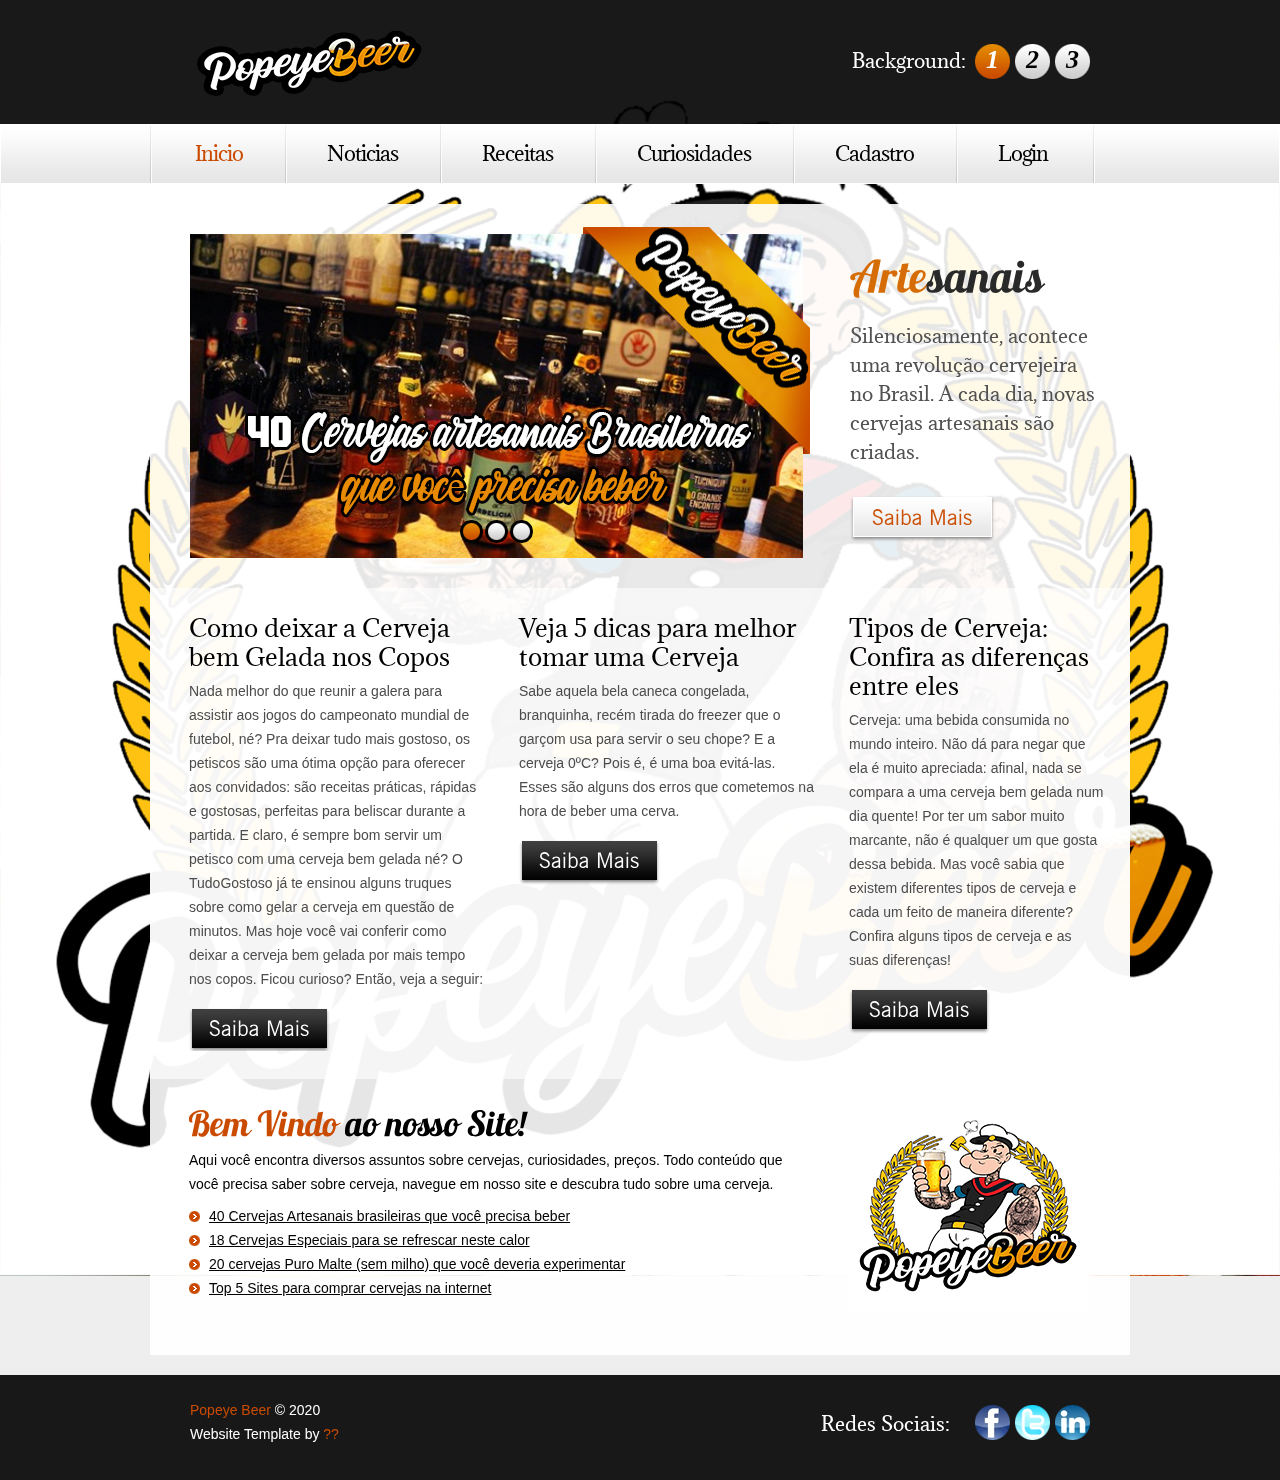
<file: projeto1/index.html>
<!DOCTYPE html>
<html lang="pt-br">
<head>
    <title>Popeye Beer</title>
    <meta charset="utf-8">
    <link rel="icon" type="image/png" href="images/icons/favicon.ico"/> 
    <link rel="stylesheet" href="css/reset.css" type="text/css" media="screen">
    <link rel="stylesheet" href="css/style.css" type="text/css" media="screen">
    <link rel="stylesheet" href="css/layout.css" type="text/css" media="screen">
    <link href='http://fonts.googleapis.com/css?family=Adamina' rel='stylesheet' type='text/css'> 
    <link rel="icon" type="image/png" href="images/icons/favicon.ico"/>  
    <script src="js/jquery-1.6.3.min.js" type="text/javascript"></script>
    <script src="js/cufon-yui.js" type="text/javascript"></script>
    <script src="js/cufon-replace.js" type="text/javascript"></script>
    <script src="js/Lobster_13_400.font.js" type="text/javascript"></script>
    <script src="js/NewsGoth_BT_400.font.js" type="text/javascript"></script>
    <script src="js/FF-cash.js" type="text/javascript"></script>
    <script src="js/easyTooltip.js" type="text/javascript"></script>
	<script src="js/script.js" type="text/javascript"></script>
    <script src="js/bgSlider.js" type="text/javascript"></script>
    <script src="js/jquery.easing.1.3.js" type="text/javascript"></script>
    <script src="js/tms-0.3.js" type="text/javascript"></script>
    <script src="js/tms_presets.js" type="text/javascript"></script>
	<!--[if lt IE 7]>
    <div style=' clear: both; text-align:center; position: relative;'>
        <a href="http://windows.microsoft.com/en-US/internet-explorer/products/ie/home?ocid=ie6_countdown_bannercode">
        	<img src="http://storage.ie6countdown.com/assets/100/images/banners/warning_bar_0000_us.jpg" border="0" height="42" width="820" alt="You are using an outdated browser. For a faster, safer browsing experience, upgrade for free today." />
        </a>
    </div>
	<![endif]-->
    <!--[if lt IE 9]>
   		<script type="text/javascript" src="js/html5.js"></script>
        <link rel="stylesheet" href="css/ie.css" type="text/css" media="screen">
	<![endif]-->
</head>
<body id="page1">
	<div id="bgSlider"></div>
    <div class="bg_spinner"></div>
	<div class="extra">
        <!--==============================header=================================-->
        <header>
        	<div class="top-row">
            	<div class="main">
                	<div class="wrapper">
                        <h1><a href="index.html">Popeye Beer</a></h1>
                        <ul class="pagination">
                            <li class="current"><a href="images/bg-img1.jpg">1</a></li>
                            <li><a href="images/bg-img2.jpg">2</a></li>
                            <li><a href="images/bg-img3.jpg">3</a></li>
                        </ul>
                        <strong class="bg-text">Background:</strong>
                    </div>
                </div>
            </div>
            <div class="menu-row">
            	<div class="menu-border">
                	<div class="main">
                        <nav>
                            <ul class="menu">
                                <li><a class="active" href="index.html">Inicio</a></li>
                                <li><a href="noticias.html">Noticias</a></li>
                                <li><a href="receitas.html">Receitas</a></li>
                                <li><a href="curiosidades.html">Curiosidades</a></li>
                                <li><a href="cadastro.php">Cadastro</a></li>
                                <li class="last"><a href="login.php">Login</a></li>
                            </ul>
                        </nav>
                    </div>
                </div>
            </div>
			
        </header>
        <!--==============================content================================-->
        <div class="inner">
            <div class="main">
                <section id="content">
                    <div class="slider">
                        <ul class="items">
                            <li>
                                <img src="images/slider-img1.jpg" alt="40 Cervejas Artesanais"/>
                                <div class="banner">
                                    <strong class="title">
                                        <strong>Arte</strong><em>sanais</em>
                                    </strong>
                                    <p class="p3">Silenciosamente, acontece uma revolução cervejeira no Brasil. A cada dia, novas cervejas artesanais são criadas.</p>
                                    <a class="button-1" href="noticias.html">Saiba Mais</a>
                                </div>
                            </li>
                            <li>
                                <img src="images/slider-img2.jpg" alt="" />
                                <div class="banner">
                                    <strong class="title">
                                        <strong>Espe</strong><em>ciais</em>
                                    </strong>
                                    <p>A meteorologia já avisou, o Brasil vai passar por um dos Verões mais quentes do país, com temperaturas chegando até 40º. </p>
                                    <a class="button-1" href="noticias.html">Saiba Mais</a>
                                </div>
                            </li>
                            <li>
                                <img src="images/slider-img3.jpg" alt="" />
                                <div class="banner">
                                    <strong class="title">
                                        <strong>Puro</strong><em> Malte</em>
                                    </strong>
                                    <p>Cerveja combina com calor e, quando a gente pensa em praia e verão, logo imaginamos aquela cervejinha gelada bem leve.</p>
                                    <a class="button-1" href="noticias.html">Saiba Mais</a>
                                </div>
                            </li>
                        </ul>
                        <a class="banner-2" href="noticias.html"></a>
                    </div>
                    <ul class="pags">
                        <li><a href="noticias.html">1</a></li>
                        <li><a href="noticias.html">2</a></li>
                        <li><a href="noticias.html">3</a></li>
                    </ul>
                    <div class="bg">
                        <div class="padding">
                            <div class="wrapper">
                                <article class="col-1">
                                    <h3>Como deixar a Cerveja bem Gelada nos Copos</h3>
                                    <p>Nada melhor do que reunir a galera para assistir aos jogos do campeonato mundial de futebol, né? Pra deixar tudo mais gostoso, os petiscos são uma ótima opção para oferecer aos convidados: são receitas práticas, rápidas e gostosas, perfeitas para beliscar durante a partida. E claro, é sempre bom servir um petisco com uma cerveja bem gelada né? O TudoGostoso já te ensinou alguns truques sobre como gelar a cerveja em questão de minutos. Mas hoje você vai conferir como deixar a cerveja bem gelada por mais tempo nos copos. Ficou curioso? Então, veja a seguir:</p>
                                    <div class="relative">
                                        <a class="button-2" href="curiosidades.html">Saiba Mais</a>
                                    </div>
                                </article>
                                <article class="col-1">
                                    <h3>Veja 5 dicas para melhor tomar uma Cerveja</h3>
                                    <p>Sabe aquela bela caneca congelada, branquinha, recém tirada do freezer que o garçom usa para servir o seu chope? E a cerveja 0ºC? Pois é, é uma boa evitá-las. Esses são alguns dos erros que cometemos na hora de beber uma cerva.</p>
                                    <div class="relative">
                                        <a class="button-2" href="curiosidades.html">Saiba Mais</a>
                                    </div>
                                </article>
                                <article class="col-2">
                                    <h3>Tipos de Cerveja: Confira as diferenças entre eles</h3>
                                    <p>Cerveja: uma bebida consumida no mundo inteiro. Não dá para negar que ela é muito apreciada: afinal, nada se compara a uma cerveja bem gelada num dia quente! Por ter um sabor muito marcante, não é qualquer um que gosta dessa bebida. Mas você sabia que existem diferentes tipos de cerveja e cada um feito de maneira diferente? Confira alguns tipos de cerveja e as suas diferenças!</p>
                                    <div class="relative">
                                        <a class="button-2" href="curiosidades.html">Saiba Mais</a>
                                    </div>
                                </article>
                            </div>
                        </div>
                    </div>
                    <div class="padding-2">
                        <div class="indent-top">
                            <div class="wrapper">
                                <article class="col-3">
                                    <h4><strong>Bem Vindo</strong> <em>ao nosso Site!</em></h4>
                                    <p class="color-2 p1">Aqui você encontra diversos assuntos sobre cervejas, curiosidades, preços. Todo conteúdo que você precisa saber sobre cerveja, navegue em nosso site e descubra tudo sobre uma cerveja.</p>
                                    <ul class="list-1">
                                        <li><a href="noticias.html">40 Cervejas Artesanais brasileiras que você precisa beber</a></li>
                                        <li><a href="noticias.html">18 Cervejas Especiais para se refrescar neste calor</a></li>
                                        <li><a href="noticias.html">20 cervejas Puro Malte (sem milho) que você deveria experimentar</a></li>
                                        <li><a href="noticias.html">Top 5 Sites para comprar cervejas na internet</a></li>
                                    </ul>
                                </article>
                                <div class="extra-wrap">
                                    <a href="index.html"><img src="images/banner-1.jpg" alt="" /></a>
                                </div>
                            </div>
                        </div>
                    </div>
                </section>
                <div class="block"></div>
            </div>
        </div>
    </div>
	<!--==============================footer=================================-->
    <footer>
    	<div class="padding">
        	<div class="main">
                <div class="wrapper">
                	<div class="fleft footer-text">
                    	<span>Popeye Beer</span> &copy; 2020
                        <strong>Website Template by <a rel="nofollow" class="link" target="_blank" href="http://www.facebook.com/">??</a></strong>
                        <!-- {%FOOTER_LINK} -->
                    </div>
                    <ul class="list-services">
                    	<li>Redes Sociais:</li>
                    	<li><a class="tooltips" title="facebook" href="#"></a></li>
                        <li class="item-1"><a class="tooltips" title="twitter" href="#"></a></li>
                        <li class="item-2"><a class="tooltips" title="linkedin" href="#"></a></li>
                    </ul>
                </div>
            </div>
        </div>
    </footer>
    <script type="text/javascript"> Cufon.now(); </script>
    <script type="text/javascript">
		$(window).load(function() {
			$('.slider')._TMS({
				duration:1000,
				easing:'easeOutQuart',
				preset:'simpleFade',
				slideshow:10000,
				banners:'fade',
				pauseOnHover:true,
				waitBannerAnimation:false,
				pagination:'.pags'
			});
		});
    </script>
</body>
</html>
</file>
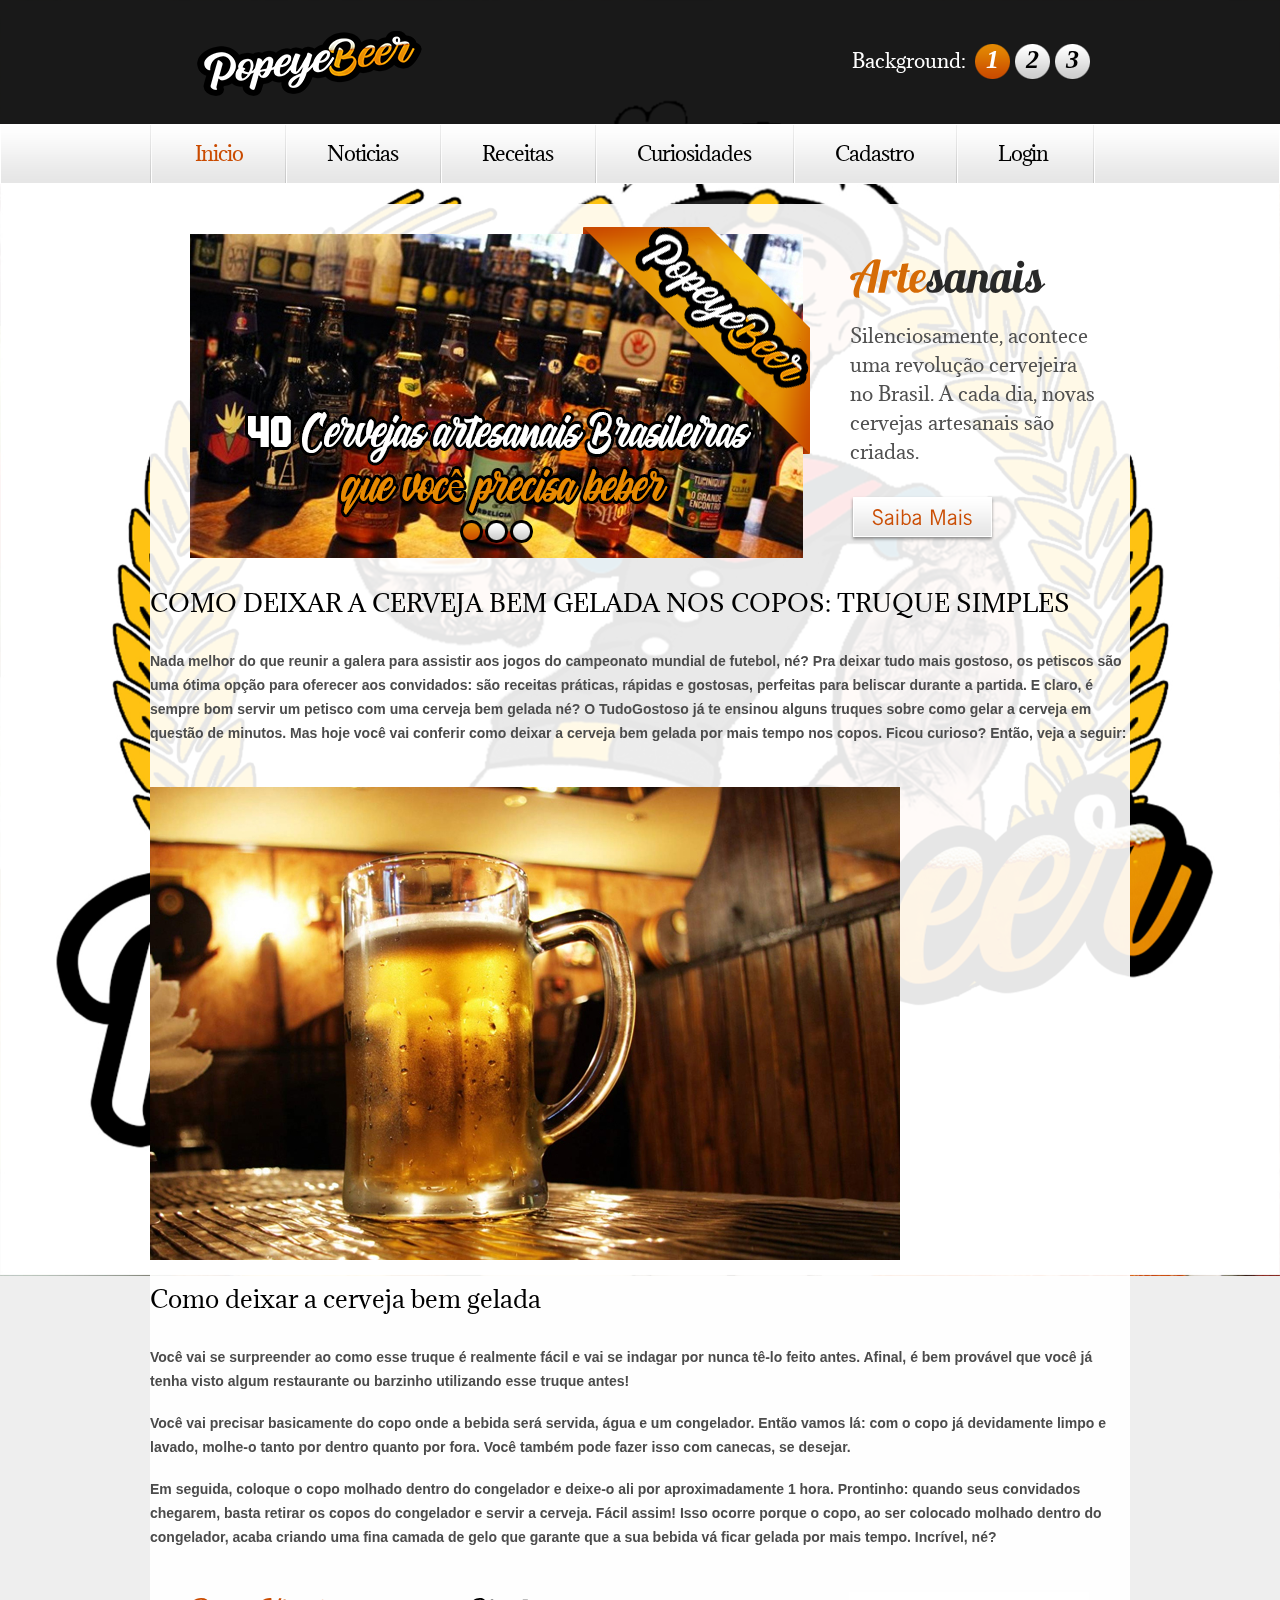
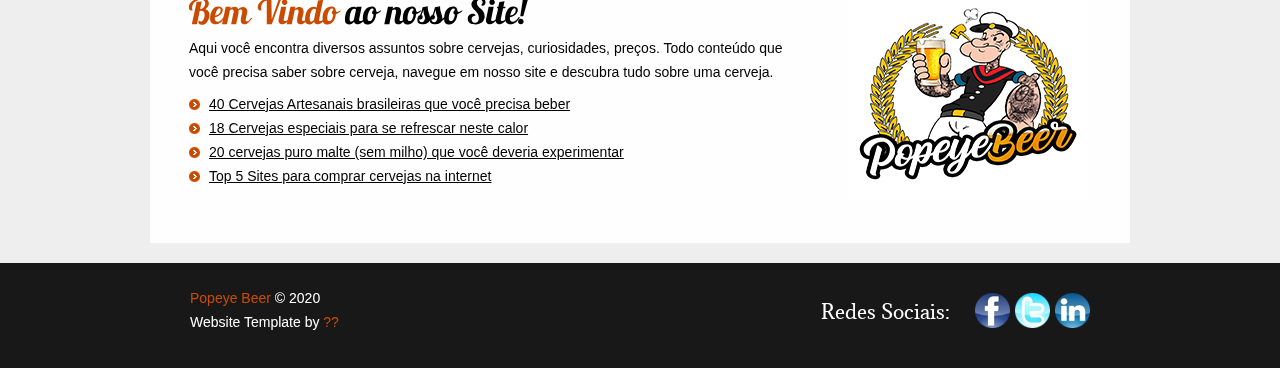
<file: projeto1/curiosidade1.html>
<!DOCTYPE html>
<html lang="pt-br">
<head>
    <title>Popeye Beer</title>
    <meta charset="utf-8">
    <link rel="icon" type="image/png" href="images/icons/favicon.ico"/> 
    <link rel="stylesheet" href="css/reset.css" type="text/css" media="screen">
    <link rel="stylesheet" href="css/style.css" type="text/css" media="screen">
    <link rel="stylesheet" href="css/layout.css" type="text/css" media="screen">
    <link href='http://fonts.googleapis.com/css?family=Adamina' rel='stylesheet' type='text/css'> 
    <link rel="icon" type="image/png" href="images/icons/favicon.ico"/>  
    <script src="js/jquery-1.6.3.min.js" type="text/javascript"></script>
    <script src="js/cufon-yui.js" type="text/javascript"></script>
    <script src="js/cufon-replace.js" type="text/javascript"></script>
    <script src="js/Lobster_13_400.font.js" type="text/javascript"></script>
    <script src="js/NewsGoth_BT_400.font.js" type="text/javascript"></script>
    <script src="js/FF-cash.js" type="text/javascript"></script>
    <script src="js/easyTooltip.js" type="text/javascript"></script>
	<script src="js/script.js" type="text/javascript"></script>
    <script src="js/bgSlider.js" type="text/javascript"></script>
    <script src="js/jquery.easing.1.3.js" type="text/javascript"></script>
    <script src="js/tms-0.3.js" type="text/javascript"></script>
    <script src="js/tms_presets.js" type="text/javascript"></script>
	<!--[if lt IE 7]>
    <div style=' clear: both; text-align:center; position: relative;'>
        <a href="http://windows.microsoft.com/en-US/internet-explorer/products/ie/home?ocid=ie6_countdown_bannercode">
        	<img src="http://storage.ie6countdown.com/assets/100/images/banners/warning_bar_0000_us.jpg" border="0" height="42" width="820" alt="You are using an outdated browser. For a faster, safer browsing experience, upgrade for free today." />
        </a>
    </div>
	<![endif]-->
    <!--[if lt IE 9]>
   		<script type="text/javascript" src="js/html5.js"></script>
        <link rel="stylesheet" href="css/ie.css" type="text/css" media="screen">
	<![endif]-->
</head>
<body id="page1">
	<div id="bgSlider"></div>
    <div class="bg_spinner"></div>
	<div class="extra">
        <!--==============================header=================================-->
        <header>
        	<div class="top-row">
            	<div class="main">
                	<div class="wrapper">
                        <h1><a href="index.html">Popeye Beer</a></h1>
                        <ul class="pagination">
                            <li class="current"><a href="images/bg-img1.jpg">1</a></li>
                            <li><a href="images/bg-img2.jpg">2</a></li>
                            <li><a href="images/bg-img3.jpg">3</a></li>
                        </ul>
                        <strong class="bg-text">Background:</strong>
                    </div>
                </div>
            </div>
            <div class="menu-row">
            	<div class="menu-border">
                	<div class="main">
                        <nav>
                            <ul class="menu">
                                <li><a class="active" href="index.html">Inicio</a></li>
                                <li><a href="noticias.html">Noticias</a></li>
                                <li><a href="receitas.html">Receitas</a></li>
                                <li><a href="curiosidades.html">Curiosidades</a></li>
                                <li><a href="cadastro.php">Cadastro</a></li>
                                <li class="last"><a href="login.php">Login</a></li>
                            </ul>
                        </nav>
                    </div>
                </div>
            </div>
			
        </header>
        <!--==============================content================================-->
        <div class="inner">
            <div class="main">
                <section id="content">
                    <div class="slider">
                        <ul class="items">
                            <li>
                                <img src="images/slider-img1.jpg" alt="40 Cervejas Artesanais"/>
                                <div class="banner">
                                    <strong class="title">
                                        <strong>Arte</strong><em>sanais</em>
                                    </strong>
                                    <p class="p3">Silenciosamente, acontece uma revolução cervejeira no Brasil. A cada dia, novas cervejas artesanais são criadas.</p>
                                    <a class="button-1" href="noticias.html">Saiba Mais</a>
                                </div>
                            </li>
                            <li>
                                <img src="images/slider-img2.jpg" alt="" />
                                <div class="banner">
                                    <strong class="title">
                                        <strong>Espe</strong><em>ciais</em>
                                    </strong>
                                    <p>A meteorologia já avisou, o Brasil vai passar por um dos Verões mais quentes do país, com temperaturas chegando até 40º. </p>
                                    <a class="button-1" href="noticias.html">Saiba Mais</a>
                                </div>
                            </li>
                            <li>
                                <img src="images/slider-img3.jpg" alt="" />
                                <div class="banner">
                                    <strong class="title">
                                        <strong>Puro</strong><em> Malte</em>
                                    </strong>
                                    <p>Cerveja combina com calor e, quando a gente pensa em praia e verão, logo imaginamos aquela cervejinha gelada bem leve.</p>
                                    <a class="button-1" href="noticias.html">Saiba Mais</a>
                                </div>
                            </li>
                        </ul>
                        <a class="banner-2" href="npticias.html"></a>
                    </div>
                    <ul class="pags">
                        <li><a href="noticias.html">1</a></li>
                        <li><a href="noticias.html">2</a></li>
                        <li><a href="noticias.html">3</a></li>
                    </ul>

                    <!---------------------------------------------------->

                    <div>
                        <h3>COMO DEIXAR A CERVEJA BEM GELADA NOS COPOS: TRUQUE SIMPLES</h3>
                        <br>
                        <strong>
                            <p>
                                Nada melhor do que reunir a galera para assistir aos jogos do campeonato mundial de futebol, né? Pra deixar tudo mais gostoso, os petiscos são uma ótima opção para oferecer aos convidados: são receitas práticas, rápidas e gostosas, perfeitas para beliscar durante a partida. E claro, é sempre bom servir um petisco com uma cerveja bem gelada né? O TudoGostoso já te ensinou alguns truques sobre como gelar a cerveja em questão de minutos. Mas hoje você vai conferir como deixar a cerveja bem gelada por mais tempo nos copos. Ficou curioso? Então, veja a seguir:
                            </p>
                        </strong>
                        <br>
                        <img src="curi1/curiosidade1.jpg" alt="curiosidade1">
                        <br>
                        <br>
                        <h3>Como deixar a cerveja bem gelada</h3>
                        <br>
                        <strong>
                        <p>Você vai se surpreender ao como esse truque é realmente fácil e vai se indagar por nunca tê-lo feito antes. Afinal, é bem provável que você já tenha visto algum restaurante ou barzinho utilizando esse truque antes!</p>

                        <p>Você vai precisar basicamente do copo onde a bebida será servida, água e um congelador.
                        Então vamos lá: com o copo já devidamente limpo e lavado, molhe-o tanto por dentro quanto por fora. Você também pode fazer isso com canecas, se desejar.</p>

                        <p>Em seguida, coloque o copo molhado dentro do congelador e deixe-o ali por aproximadamente 1 hora.
                        Prontinho: quando seus convidados chegarem, basta retirar os copos do congelador e servir a cerveja. Fácil assim!
                        Isso ocorre porque o copo, ao ser colocado molhado dentro do congelador, acaba criando uma fina camada de gelo que garante que a sua bebida vá ficar gelada por mais tempo. Incrível, né?</p>
                        </strong>
                    </div>
                    
                    <!---------------------------------------------------->

                    <div class="padding-2">
                        <div class="indent-top">
                            <div class="wrapper">
                                <article class="col-3">
                                    <h4><strong>Bem Vindo</strong> <em>ao nosso Site!</em></h4>
                                    <p class="color-2 p1">Aqui você encontra diversos assuntos sobre cervejas, curiosidades, preços. Todo conteúdo que você precisa saber sobre cerveja, navegue em nosso site e descubra tudo sobre uma cerveja.</p>
                                    <ul class="list-1">
                                        <li><a href="noticias.html">40 Cervejas Artesanais brasileiras que você precisa beber</a></li>
                                        <li><a href="noticias.html">18 Cervejas especiais para se refrescar neste calor</a></li>
                                        <li><a href="noticias.html">20 cervejas puro malte (sem milho) que você deveria experimentar</a></li>
                                        <li><a href="noticias.html">Top 5 Sites para comprar cervejas na internet</a></li>
                                    </ul>
                                </article>
                                <div class="extra-wrap">
                                    <a href="index.html"><img src="images/banner-1.jpg" alt="" /></a>
                                </div>
                            </div>
                        </div>
                    </div>
                </section>
                <div class="block"></div>
            </div>
        </div>
    </div>
	<!--==============================footer=================================-->
    <footer>
    	<div class="padding">
        	<div class="main">
                <div class="wrapper">
                	<div class="fleft footer-text">
                    	<span>Popeye Beer</span> &copy; 2020
                        <strong>Website Template by <a rel="nofollow" class="link" target="_blank" href="http://www.facebook.com/">??</a></strong>
                        <!-- {%FOOTER_LINK} -->
                    </div>
                    <ul class="list-services">
                    	<li>Redes Sociais:</li>
                    	<li><a class="tooltips" title="facebook" href="#"></a></li>
                        <li class="item-1"><a class="tooltips" title="twitter" href="#"></a></li>
                        <li class="item-2"><a class="tooltips" title="linkedin" href="#"></a></li>
                    </ul>
                </div>
            </div>
        </div>
    </footer>
    <script type="text/javascript"> Cufon.now(); </script>
    <script type="text/javascript">
		$(window).load(function() {
			$('.slider')._TMS({
				duration:1000,
				easing:'easeOutQuart',
				preset:'simpleFade',
				slideshow:10000,
				banners:'fade',
				pauseOnHover:true,
				waitBannerAnimation:false,
				pagination:'.pags'
			});
		});
    </script>
</body>
</html>
</file>
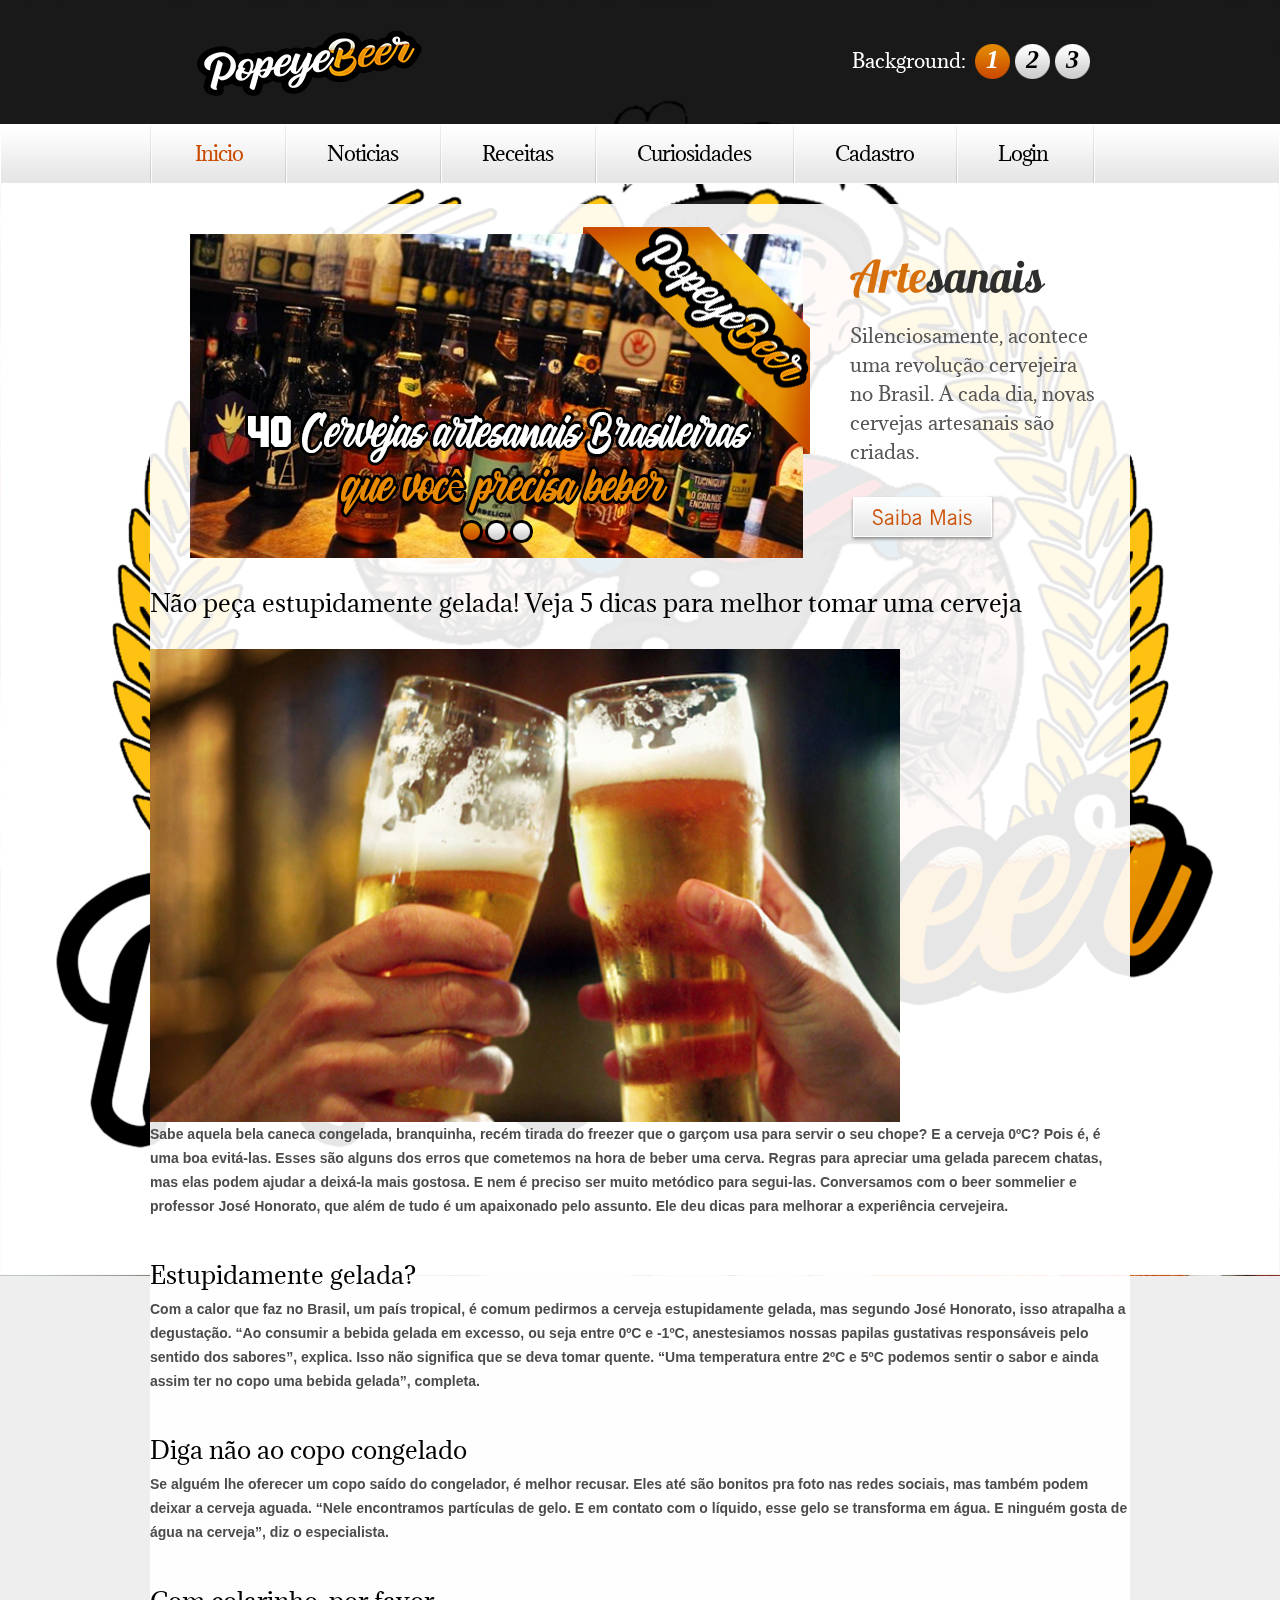
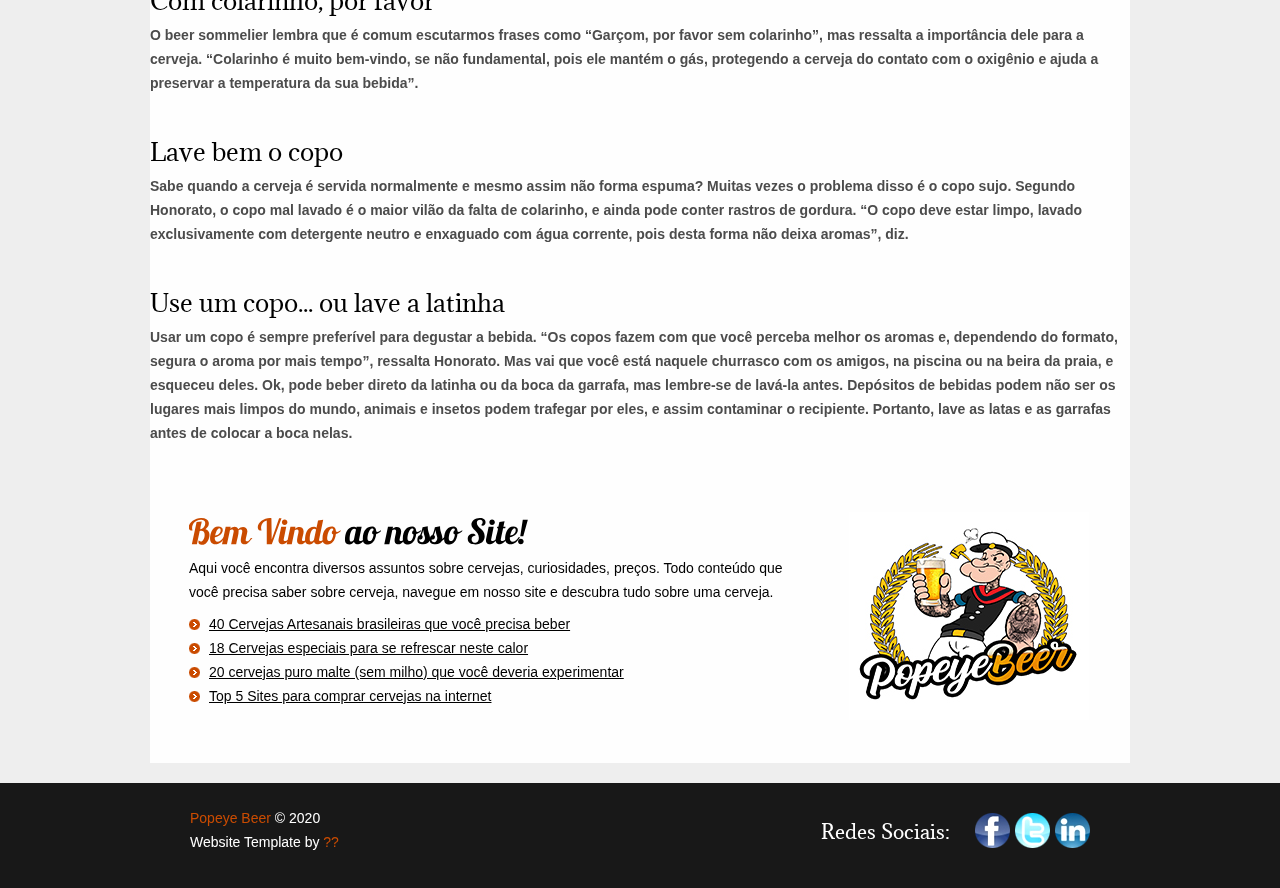
<file: projeto1/curiosidade2.html>
<!DOCTYPE html>
<html lang="pt-br">
<head>
    <title>Popeye Beer</title>
    <meta charset="utf-8">
    <link rel="icon" type="image/png" href="images/icons/favicon.ico"/> 
    <link rel="stylesheet" href="css/reset.css" type="text/css" media="screen">
    <link rel="stylesheet" href="css/style.css" type="text/css" media="screen">
    <link rel="stylesheet" href="css/layout.css" type="text/css" media="screen">
    <link href='http://fonts.googleapis.com/css?family=Adamina' rel='stylesheet' type='text/css'> 
    <link rel="icon" type="image/png" href="images/icons/favicon.ico"/>  
    <script src="js/jquery-1.6.3.min.js" type="text/javascript"></script>
    <script src="js/cufon-yui.js" type="text/javascript"></script>
    <script src="js/cufon-replace.js" type="text/javascript"></script>
    <script src="js/Lobster_13_400.font.js" type="text/javascript"></script>
    <script src="js/NewsGoth_BT_400.font.js" type="text/javascript"></script>
    <script src="js/FF-cash.js" type="text/javascript"></script>
    <script src="js/easyTooltip.js" type="text/javascript"></script>
	<script src="js/script.js" type="text/javascript"></script>
    <script src="js/bgSlider.js" type="text/javascript"></script>
    <script src="js/jquery.easing.1.3.js" type="text/javascript"></script>
    <script src="js/tms-0.3.js" type="text/javascript"></script>
    <script src="js/tms_presets.js" type="text/javascript"></script>
	<!--[if lt IE 7]>
    <div style=' clear: both; text-align:center; position: relative;'>
        <a href="http://windows.microsoft.com/en-US/internet-explorer/products/ie/home?ocid=ie6_countdown_bannercode">
        	<img src="http://storage.ie6countdown.com/assets/100/images/banners/warning_bar_0000_us.jpg" border="0" height="42" width="820" alt="You are using an outdated browser. For a faster, safer browsing experience, upgrade for free today." />
        </a>
    </div>
	<![endif]-->
    <!--[if lt IE 9]>
   		<script type="text/javascript" src="js/html5.js"></script>
        <link rel="stylesheet" href="css/ie.css" type="text/css" media="screen">
	<![endif]-->
</head>
<body id="page1">
	<div id="bgSlider"></div>
    <div class="bg_spinner"></div>
	<div class="extra">
        <!--==============================header=================================-->
        <header>
        	<div class="top-row">
            	<div class="main">
                	<div class="wrapper">
                        <h1><a href="index.html">Popeye Beer</a></h1>
                        <ul class="pagination">
                            <li class="current"><a href="images/bg-img1.jpg">1</a></li>
                            <li><a href="images/bg-img2.jpg">2</a></li>
                            <li><a href="images/bg-img3.jpg">3</a></li>
                        </ul>
                        <strong class="bg-text">Background:</strong>
                    </div>
                </div>
            </div>
            <div class="menu-row">
            	<div class="menu-border">
                	<div class="main">
                        <nav>
                            <ul class="menu">
                                <li><a class="active" href="index.html">Inicio</a></li>
                                <li><a href="noticias.html">Noticias</a></li>
                                <li><a href="receitas.html">Receitas</a></li>
                                <li><a href="curiosidades.html">Curiosidades</a></li>
                                <li><a href="cadastro.php">Cadastro</a></li>
                                <li class="last"><a href="login.php">Login</a></li>
                            </ul>
                        </nav>
                    </div>
                </div>
            </div>
			
        </header>
        <!--==============================content================================-->
        <div class="inner">
            <div class="main">
                <section id="content">
                    <div class="slider">
                        <ul class="items">
                            <li>
                                <img src="images/slider-img1.jpg" alt="40 Cervejas Artesanais"/>
                                <div class="banner">
                                    <strong class="title">
                                        <strong>Arte</strong><em>sanais</em>
                                    </strong>
                                    <p class="p3">Silenciosamente, acontece uma revolução cervejeira no Brasil. A cada dia, novas cervejas artesanais são criadas.</p>
                                    <a class="button-1" href="noticias.html">Saiba Mais</a>
                                </div>
                            </li>
                            <li>
                                <img src="images/slider-img2.jpg" alt="" />
                                <div class="banner">
                                    <strong class="title">
                                        <strong>Espe</strong><em>ciais</em>
                                    </strong>
                                    <p>A meteorologia já avisou, o Brasil vai passar por um dos Verões mais quentes do país, com temperaturas chegando até 40º. </p>
                                    <a class="button-1" href="noticias.html">Saiba Mais</a>
                                </div>
                            </li>
                            <li>
                                <img src="images/slider-img3.jpg" alt="" />
                                <div class="banner">
                                    <strong class="title">
                                        <strong>Puro</strong><em> Malte</em>
                                    </strong>
                                    <p>Cerveja combina com calor e, quando a gente pensa em praia e verão, logo imaginamos aquela cervejinha gelada bem leve.</p>
                                    <a class="button-1" href="noticias.html">Saiba Mais</a>
                                </div>
                            </li>
                        </ul>
                        <a class="banner-2" href="noticias.html"></a>
                    </div>
                    <ul class="pags">
                        <li><a href="noticias.html">1</a></li>
                        <li><a href="noticias.html">2</a></li>
                        <li><a href="noticias.html">3</a></li>
                    </ul>

                    <!---------------------------------------------------->
                    
                    <div>

                        <h3>Não peça estupidamente gelada! Veja 5 dicas para melhor tomar uma cerveja</h3>
                        <br>
                        <img src="curi1/curiosidade2.jpg" alt="curiosidade2">
                        <br>
                        <strong>
                        <p>
                        Sabe aquela bela caneca congelada, branquinha, recém tirada do freezer que o garçom usa para servir o seu chope? E a cerveja 0ºC? Pois é, é uma boa evitá-las. Esses são alguns dos erros que cometemos na hora de beber uma cerva. Regras para apreciar uma gelada parecem chatas, mas elas podem ajudar a deixá-la mais gostosa. E nem é preciso ser muito metódico para segui-las. Conversamos com o beer sommelier e professor José Honorato, que além de tudo é um apaixonado pelo assunto. Ele deu dicas para melhorar a experiência cervejeira.
                        </p>
                        </strong>
                        <br>
                        
                        <h3>Estupidamente gelada?</h3>
                        <strong>
                        <p>
                        Com a calor que faz no Brasil, um país tropical, é comum pedirmos a cerveja estupidamente gelada, mas segundo José Honorato, isso atrapalha a degustação. “Ao consumir a bebida gelada em excesso, ou seja entre 0ºC e -1ºC, anestesiamos nossas papilas gustativas responsáveis pelo sentido dos sabores”, explica. Isso não significa que se deva tomar quente. “Uma temperatura entre 2ºC e 5ºC podemos sentir o sabor e ainda assim ter no copo uma bebida gelada”, completa.
                        </p>
                        </strong>
                        <br>

                        <h3>Diga não ao copo congelado</h3>
                        <strong>
                        <p>
                        Se alguém lhe oferecer um copo saído do congelador, é melhor recusar. Eles até são bonitos pra foto nas redes sociais, mas também podem deixar a cerveja aguada. “Nele encontramos partículas de gelo. E em contato com o líquido, esse gelo se transforma em água. E ninguém gosta de água na cerveja”, diz o especialista.
                        </p>
                        </strong>
                        <br>

                        <h3>Com colarinho, por favor</h3>
                        <strong>
                        <p>
                        O beer sommelier lembra que é comum escutarmos frases como “Garçom, por favor sem colarinho”, mas ressalta a importância dele para a cerveja. “Colarinho é muito bem-vindo, se não fundamental, pois ele mantém o gás, protegendo a cerveja do contato com o oxigênio e ajuda a preservar a temperatura da sua bebida”.
                        </p>
                        </strong>
                        <br>

                        <h3>Lave bem o copo</h3>
                        <strong>
                        <p>
                        Sabe quando a cerveja é servida normalmente e mesmo assim não forma espuma? Muitas vezes o problema disso é o copo sujo. Segundo Honorato, o copo mal lavado é o maior vilão da falta de colarinho, e ainda pode conter rastros de gordura. “O copo deve estar limpo, lavado exclusivamente com detergente neutro e enxaguado com água corrente, pois desta forma não deixa aromas”, diz.
                        </p>
                        </strong>
                        <br>

                        <h3>Use um copo... ou lave a latinha</h3>
                        <strong>
                        <p>
                        Usar um copo é sempre preferível para degustar a bebida. “Os copos fazem com que você perceba melhor os aromas e, dependendo do formato, segura o aroma por mais tempo”, ressalta Honorato. Mas vai que você está naquele churrasco com os amigos, na piscina ou na beira da praia, e esqueceu deles. Ok, pode beber direto da latinha ou da boca da garrafa, mas lembre-se de lavá-la antes. Depósitos de bebidas podem não ser os lugares mais limpos do mundo, animais e insetos podem trafegar por eles, e assim contaminar o recipiente. Portanto, lave as latas e as garrafas antes de colocar a boca nelas.
                        </p>
                        </strong>
                        <br>

                    </div>
                    
                    <!---------------------------------------------------->

                    <div class="padding-2">
                        <div class="indent-top">
                            <div class="wrapper">
                                <article class="col-3">
                                    <h4><strong>Bem Vindo</strong> <em>ao nosso Site!</em></h4>
                                    <p class="color-2 p1">Aqui você encontra diversos assuntos sobre cervejas, curiosidades, preços. Todo conteúdo que você precisa saber sobre cerveja, navegue em nosso site e descubra tudo sobre uma cerveja.</p>
                                    <ul class="list-1">
                                        <li><a href="noticias.html">40 Cervejas Artesanais brasileiras que você precisa beber</a></li>
                                        <li><a href="noticias.html">18 Cervejas especiais para se refrescar neste calor</a></li>
                                        <li><a href="noticias.html">20 cervejas puro malte (sem milho) que você deveria experimentar</a></li>
                                        <li><a href="noticias.html">Top 5 Sites para comprar cervejas na internet</a></li>
                                    </ul>
                                </article>
                                <div class="extra-wrap">
                                    <a href="index.html"><img src="images/banner-1.jpg" alt="" /></a>
                                </div>
                            </div>
                        </div>
                    </div>
                </section>
                <div class="block"></div>
            </div>
        </div>
    </div>
	<!--==============================footer=================================-->
    <footer>
    	<div class="padding">
        	<div class="main">
                <div class="wrapper">
                	<div class="fleft footer-text">
                    	<span>Popeye Beer</span> &copy; 2020
                        <strong>Website Template by <a rel="nofollow" class="link" target="_blank" href="http://www.facebook.com/">??</a></strong>
                        <!-- {%FOOTER_LINK} -->
                    </div>
                    <ul class="list-services">
                    	<li>Redes Sociais:</li>
                    	<li><a class="tooltips" title="facebook" href="#"></a></li>
                        <li class="item-1"><a class="tooltips" title="twitter" href="#"></a></li>
                        <li class="item-2"><a class="tooltips" title="linkedin" href="#"></a></li>
                    </ul>
                </div>
            </div>
        </div>
    </footer>
    <script type="text/javascript"> Cufon.now(); </script>
    <script type="text/javascript">
		$(window).load(function() {
			$('.slider')._TMS({
				duration:1000,
				easing:'easeOutQuart',
				preset:'simpleFade',
				slideshow:10000,
				banners:'fade',
				pauseOnHover:true,
				waitBannerAnimation:false,
				pagination:'.pags'
			});
		});
    </script>
</body>
</html>
</file>
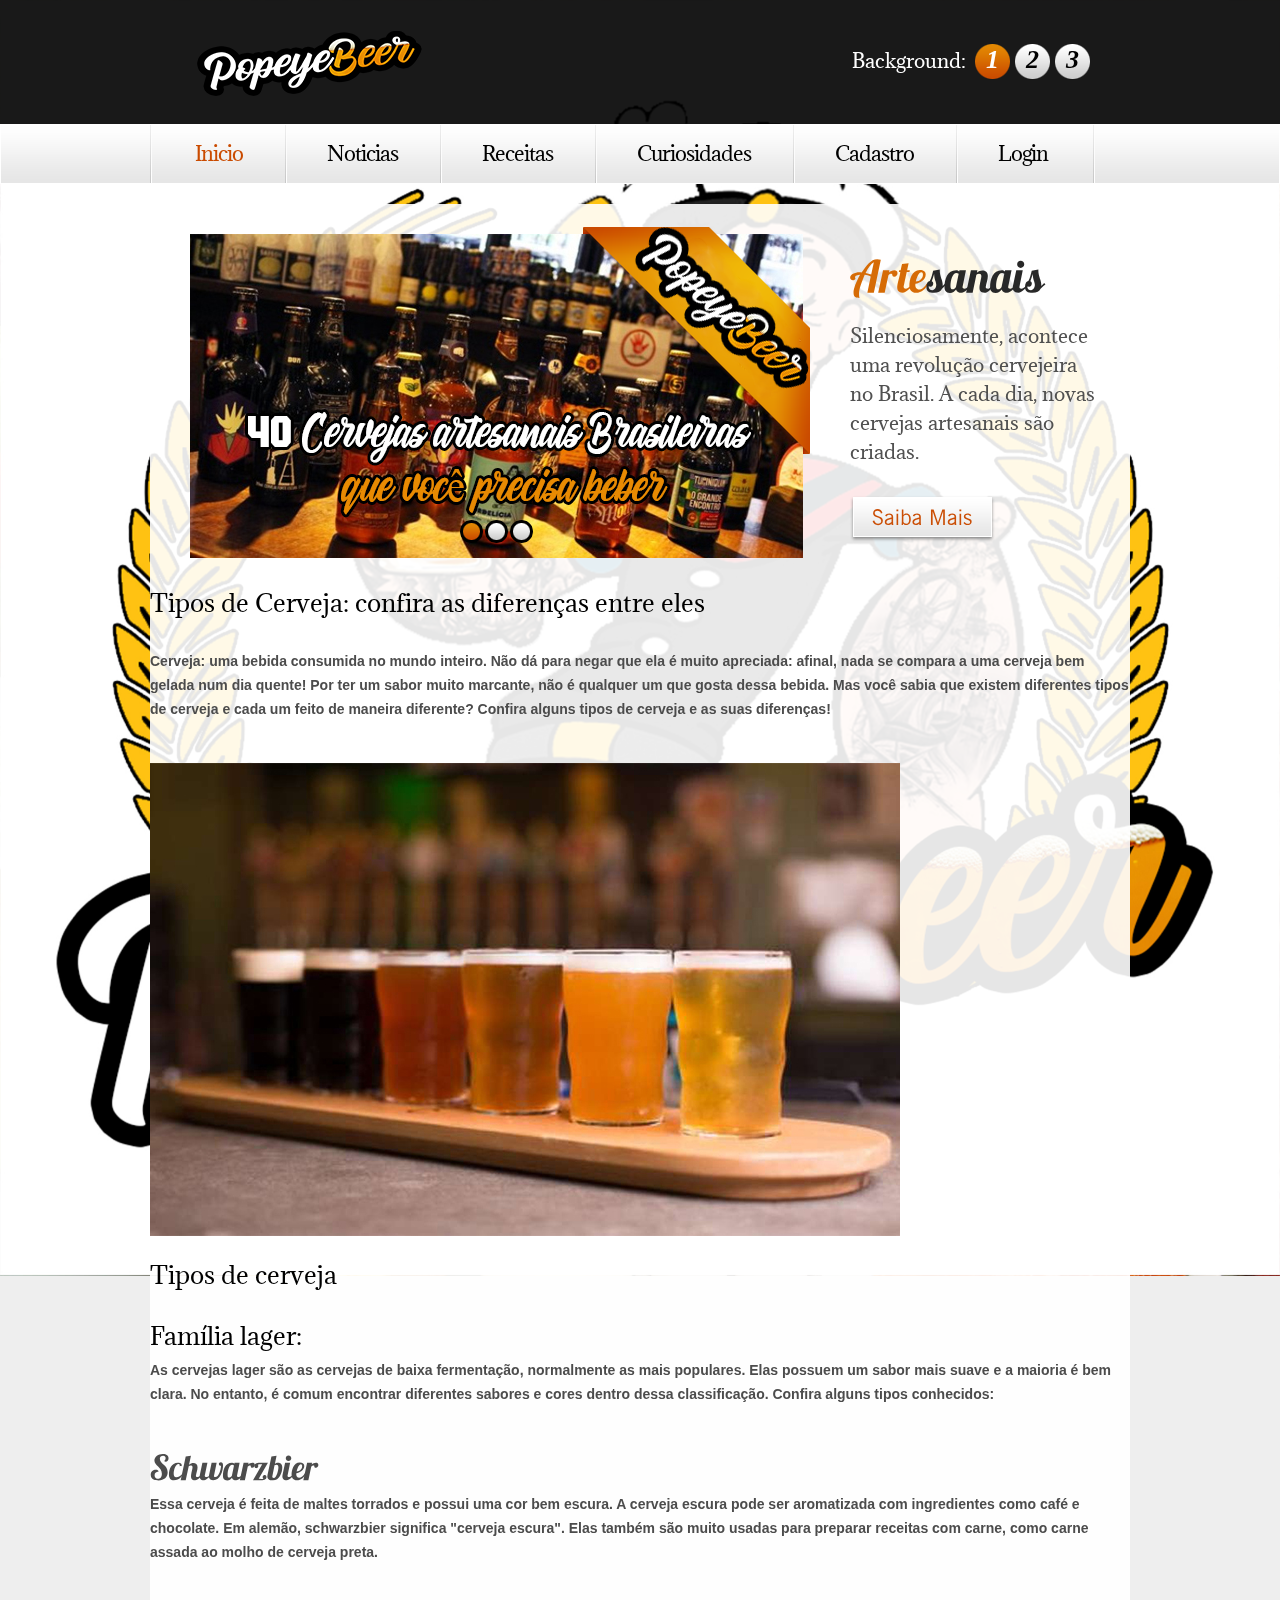
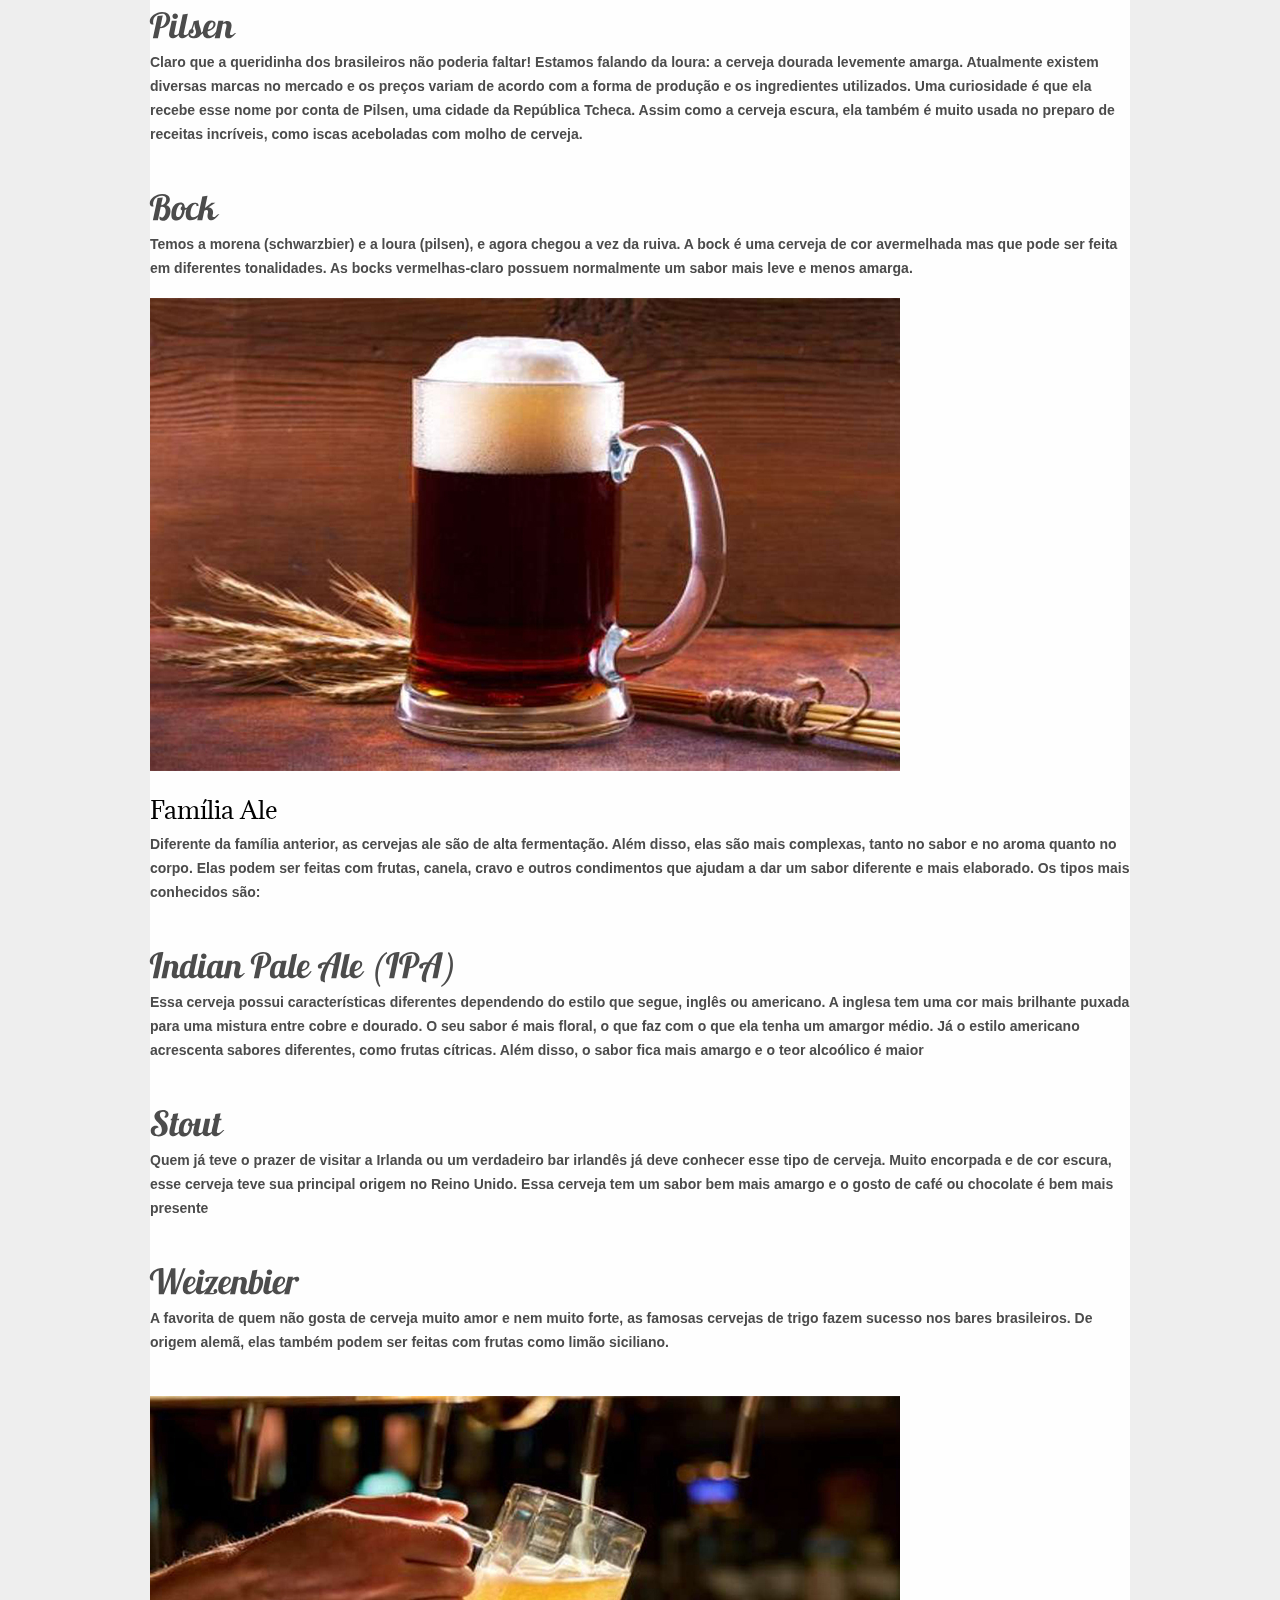
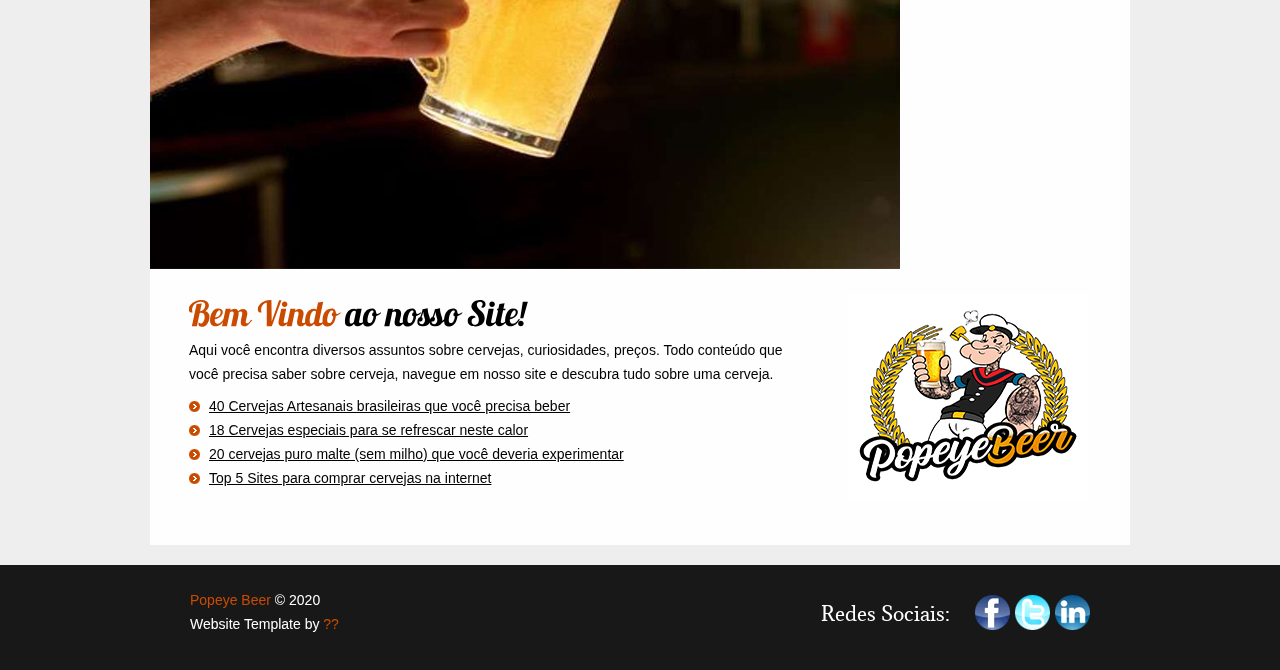
<file: projeto1/curiosidade3.html>
<!DOCTYPE html>
<html lang="pt-br">
<head>
    <title>Popeye Beer</title>
    <meta charset="utf-8">
    <link rel="icon" type="image/png" href="images/icons/favicon.ico"/> 
    <link rel="stylesheet" href="css/reset.css" type="text/css" media="screen">
    <link rel="stylesheet" href="css/style.css" type="text/css" media="screen">
    <link rel="stylesheet" href="css/layout.css" type="text/css" media="screen">
    <link href='http://fonts.googleapis.com/css?family=Adamina' rel='stylesheet' type='text/css'> 
    <link rel="icon" type="image/png" href="images/icons/favicon.ico"/>  
    <script src="js/jquery-1.6.3.min.js" type="text/javascript"></script>
    <script src="js/cufon-yui.js" type="text/javascript"></script>
    <script src="js/cufon-replace.js" type="text/javascript"></script>
    <script src="js/Lobster_13_400.font.js" type="text/javascript"></script>
    <script src="js/NewsGoth_BT_400.font.js" type="text/javascript"></script>
    <script src="js/FF-cash.js" type="text/javascript"></script>
    <script src="js/easyTooltip.js" type="text/javascript"></script>
	<script src="js/script.js" type="text/javascript"></script>
    <script src="js/bgSlider.js" type="text/javascript"></script>
    <script src="js/jquery.easing.1.3.js" type="text/javascript"></script>
    <script src="js/tms-0.3.js" type="text/javascript"></script>
    <script src="js/tms_presets.js" type="text/javascript"></script>
	<!--[if lt IE 7]>
    <div style=' clear: both; text-align:center; position: relative;'>
        <a href="http://windows.microsoft.com/en-US/internet-explorer/products/ie/home?ocid=ie6_countdown_bannercode">
        	<img src="http://storage.ie6countdown.com/assets/100/images/banners/warning_bar_0000_us.jpg" border="0" height="42" width="820" alt="You are using an outdated browser. For a faster, safer browsing experience, upgrade for free today." />
        </a>
    </div>
	<![endif]-->
    <!--[if lt IE 9]>
   		<script type="text/javascript" src="js/html5.js"></script>
        <link rel="stylesheet" href="css/ie.css" type="text/css" media="screen">
	<![endif]-->
</head>
<body id="page1">
	<div id="bgSlider"></div>
    <div class="bg_spinner"></div>
	<div class="extra">
        <!--==============================header=================================-->
        <header>
        	<div class="top-row">
            	<div class="main">
                	<div class="wrapper">
                        <h1><a href="index.html">Popeye Beer</a></h1>
                        <ul class="pagination">
                            <li class="current"><a href="images/bg-img1.jpg">1</a></li>
                            <li><a href="images/bg-img2.jpg">2</a></li>
                            <li><a href="images/bg-img3.jpg">3</a></li>
                        </ul>
                        <strong class="bg-text">Background:</strong>
                    </div>
                </div>
            </div>
            <div class="menu-row">
            	<div class="menu-border">
                	<div class="main">
                        <nav>
                            <ul class="menu">
                                <li><a class="active" href="index.html">Inicio</a></li>
                                <li><a href="noticias.html">Noticias</a></li>
                                <li><a href="receitas.html">Receitas</a></li>
                                <li><a href="curiosidades.html">Curiosidades</a></li>
                                <li><a href="cadastro.php">Cadastro</a></li>
                                <li class="last"><a href="login.php">Login</a></li>
                            </ul>
                        </nav>
                    </div>
                </div>
            </div>
			
        </header>
        <!--==============================content================================-->
        <div class="inner">
            <div class="main">
                <section id="content">
                    <div class="slider">
                        <ul class="items">
                            <li>
                                <img src="images/slider-img1.jpg" alt="40 Cervejas Artesanais"/>
                                <div class="banner">
                                    <strong class="title">
                                        <strong>Arte</strong><em>sanais</em>
                                    </strong>
                                    <p class="p3">Silenciosamente, acontece uma revolução cervejeira no Brasil. A cada dia, novas cervejas artesanais são criadas.</p>
                                    <a class="button-1" href="noticias.html">Saiba Mais</a>
                                </div>
                            </li>
                            <li>
                                <img src="images/slider-img2.jpg" alt="" />
                                <div class="banner">
                                    <strong class="title">
                                        <strong>Espe</strong><em>ciais</em>
                                    </strong>
                                    <p>A meteorologia já avisou, o Brasil vai passar por um dos Verões mais quentes do país, com temperaturas chegando até 40º. </p>
                                    <a class="button-1" href="noticias.html">Saiba Mais</a>
                                </div>
                            </li>
                            <li>
                                <img src="images/slider-img3.jpg" alt="" />
                                <div class="banner">
                                    <strong class="title">
                                        <strong>Puro</strong><em> Malte</em>
                                    </strong>
                                    <p>Cerveja combina com calor e, quando a gente pensa em praia e verão, logo imaginamos aquela cervejinha gelada bem leve.</p>
                                    <a class="button-1" href="noticias.html">Saiba Mais</a>
                                </div>
                            </li>
                        </ul>
                        <a class="banner-2" href="noticias.html"></a>
                    </div>
                    <ul class="pags">
                        <li><a href="noticias.html">1</a></li>
                        <li><a href="noticias.html">2</a></li>
                        <li><a href="noticias.html">3</a></li>
                    </ul>

                    <!---------------------------------------------------->
                    
                    <div>

                        <h3>Tipos de Cerveja: confira as diferenças entre eles</h3>
                        <br>
                        <strong>
                        <p>
                        Cerveja: uma bebida consumida no mundo inteiro. Não dá para negar que ela é muito apreciada: afinal, nada se compara a uma cerveja bem gelada num dia quente! Por ter um sabor muito marcante, não é qualquer um que gosta dessa bebida. Mas você sabia que existem diferentes tipos de cerveja e cada um feito de maneira diferente? Confira alguns tipos de cerveja e as suas diferenças!
                        </p>
                        </strong>
                        <br>
                        <img src="curi1/curiosidade3.jpg">
                        <br>
                        <br>
                        <h3>Tipos de cerveja</h3>

                        <br>
                        <h3>Família lager:</h3>
                        <strong>
                        <p>As cervejas lager são as cervejas de baixa fermentação, normalmente as mais populares. Elas possuem um sabor mais suave e a maioria é bem clara. No entanto, é comum encontrar diferentes sabores e cores dentro dessa classificação. Confira alguns tipos conhecidos:</p>
                        <br>

                        <h4>Schwarzbier</h4>
                        <p>Essa cerveja é feita de maltes torrados e possui uma cor bem escura. A cerveja escura pode ser aromatizada com ingredientes como café e chocolate. Em alemão, schwarzbier significa "cerveja escura". Elas também são muito usadas para preparar receitas com carne, como carne assada ao molho de cerveja preta.</p>
                        <br>

                        <h4>Pilsen</h4>
                        <p>Claro que a queridinha dos brasileiros não poderia faltar! Estamos falando da loura: a cerveja dourada levemente amarga. Atualmente existem diversas marcas no mercado e os preços variam de acordo com a forma de produção e os ingredientes utilizados. Uma curiosidade é que ela recebe esse nome por conta de Pilsen, uma cidade da República Tcheca. Assim como a cerveja escura, ela também é muito usada no preparo de receitas incríveis, como iscas aceboladas com molho de cerveja.</p>
                        <br>

                        <h4>Bock</h4>
                        <p>Temos a morena (schwarzbier) e a loura (pilsen), e agora chegou a vez da ruiva. A bock é uma cerveja de cor avermelhada mas que pode ser feita em diferentes tonalidades. As bocks vermelhas-claro possuem normalmente um sabor mais leve e menos amarga.</p>
                        </strong>
                        <img src="curi1/lager.jpg" alt="lager">
                        <br>
                        <br>

                        <h3>Família Ale</h3>
                        <strong>
                        <p>Diferente da família anterior, as cervejas ale são de alta fermentação. Além disso, elas são mais complexas, tanto no sabor e no aroma quanto no corpo. Elas podem ser feitas com frutas, canela, cravo e outros condimentos que ajudam a dar um sabor diferente e mais elaborado. Os tipos mais conhecidos são:</p>
                        <br>

                        <h4>Indian Pale Ale (IPA)</h4>
                        <p>Essa cerveja possui características diferentes dependendo do estilo que segue, inglês ou americano. A inglesa tem uma cor mais brilhante puxada para uma mistura entre cobre e dourado. O seu sabor é mais floral, o que faz com o que ela tenha um amargor médio. Já o estilo americano acrescenta sabores diferentes, como frutas cítricas. Além disso, o sabor fica mais amargo e o teor alcoólico é maior</p>
                        <br>
                        
                        <h4>Stout</h4>
                        <p>Quem já teve o prazer de visitar a Irlanda ou um verdadeiro bar irlandês já deve conhecer esse tipo de cerveja. Muito encorpada e de cor escura, esse cerveja teve sua principal origem no Reino Unido. Essa cerveja tem um sabor bem mais amargo e o gosto de café ou chocolate é bem mais presente</p>
                        <br>

                        <h4>Weizenbier</h4>
                        <p>A favorita de quem não gosta de cerveja muito amor e nem muito forte, as famosas cervejas de trigo fazem sucesso nos bares brasileiros. De origem alemã, elas também podem ser feitas com frutas como limão siciliano.</p>
                        <br>
                        <img src="curi1/ale.jpg" alt="ale">    

                        </strong>

                    </div>
                    
                    <!---------------------------------------------------->

                    <div class="padding-2">
                        <div class="indent-top">
                            <div class="wrapper">
                                <article class="col-3">
                                    <h4><strong>Bem Vindo</strong> <em>ao nosso Site!</em></h4>
                                    <p class="color-2 p1">Aqui você encontra diversos assuntos sobre cervejas, curiosidades, preços. Todo conteúdo que você precisa saber sobre cerveja, navegue em nosso site e descubra tudo sobre uma cerveja.</p>
                                    <ul class="list-1">
                                        <li><a href="noticias.html">40 Cervejas Artesanais brasileiras que você precisa beber</a></li>
                                        <li><a href="noticias.html">18 Cervejas especiais para se refrescar neste calor</a></li>
                                        <li><a href="noticias.html">20 cervejas puro malte (sem milho) que você deveria experimentar</a></li>
                                        <li><a href="noticias.html">Top 5 Sites para comprar cervejas na internet</a></li>
                                    </ul>
                                </article>
                                <div class="extra-wrap">
                                    <a href="index.html"><img src="images/banner-1.jpg" alt="" /></a>
                                </div>
                            </div>
                        </div>
                    </div>
                </section>
                <div class="block"></div>
            </div>
        </div>
    </div>
	<!--==============================footer=================================-->
    <footer>
    	<div class="padding">
        	<div class="main">
                <div class="wrapper">
                	<div class="fleft footer-text">
                    	<span>Popeye Beer</span> &copy; 2020
                        <strong>Website Template by <a rel="nofollow" class="link" target="_blank" href="http://www.facebook.com/">??</a></strong>
                        <!-- {%FOOTER_LINK} -->
                    </div>
                    <ul class="list-services">
                    	<li>Redes Sociais:</li>
                    	<li><a class="tooltips" title="facebook" href="#"></a></li>
                        <li class="item-1"><a class="tooltips" title="twitter" href="#"></a></li>
                        <li class="item-2"><a class="tooltips" title="linkedin" href="#"></a></li>
                    </ul>
                </div>
            </div>
        </div>
    </footer>
    <script type="text/javascript"> Cufon.now(); </script>
    <script type="text/javascript">
		$(window).load(function() {
			$('.slider')._TMS({
				duration:1000,
				easing:'easeOutQuart',
				preset:'simpleFade',
				slideshow:10000,
				banners:'fade',
				pauseOnHover:true,
				waitBannerAnimation:false,
				pagination:'.pags'
			});
		});
    </script>
</body>
</html>
</file>
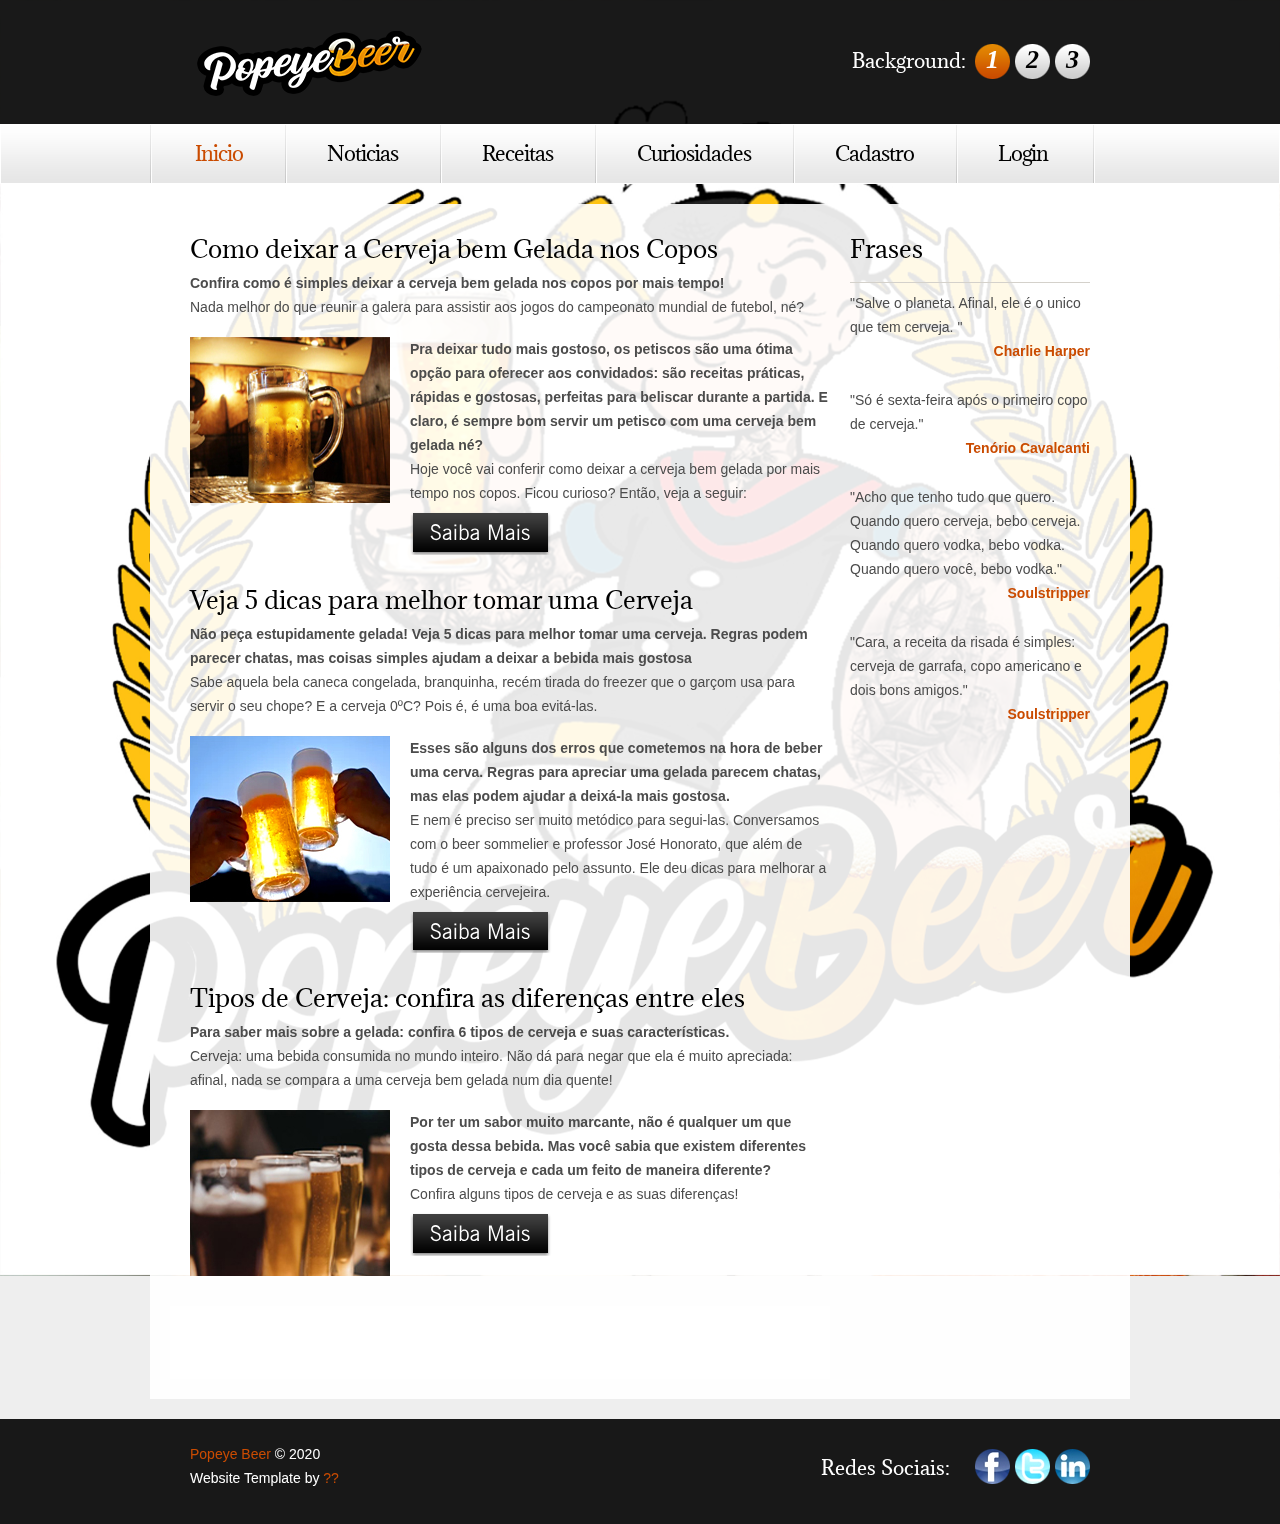
<file: projeto1/curiosidades.html>
<!DOCTYPE html>
<html lang="pt-br">
<head>
    <title>Popeye Beer</title>
    <meta charset="utf-8">
    <link rel="icon" type="image/png" href="images/icons/favicon.ico"/> 
    <link rel="stylesheet" href="css/reset.css" type="text/css" media="screen">
    <link rel="stylesheet" href="css/style.css" type="text/css" media="screen">
    <link rel="stylesheet" href="css/layout.css" type="text/css" media="screen">
    <link href='http://fonts.googleapis.com/css?family=Adamina' rel='stylesheet' type='text/css'>   
    <script src="js/jquery-1.6.3.min.js" type="text/javascript"></script>
    <script src="js/cufon-yui.js" type="text/javascript"></script>
    <script src="js/cufon-replace.js" type="text/javascript"></script>
    <script src="js/Lobster_13_400.font.js" type="text/javascript"></script>
    <script src="js/NewsGoth_BT_400.font.js" type="text/javascript"></script>
    <script src="js/FF-cash.js" type="text/javascript"></script>
    <script src="js/easyTooltip.js" type="text/javascript"></script>
	<script src="js/script.js" type="text/javascript"></script>
    <script src="js/bgSlider.js" type="text/javascript"></script>
	<!--[if lt IE 7]>
    <div style=' clear: both; text-align:center; position: relative;'>
        <a href="http://windows.microsoft.com/en-US/internet-explorer/products/ie/home?ocid=ie6_countdown_bannercode">
        	<img src="http://storage.ie6countdown.com/assets/100/images/banners/warning_bar_0000_us.jpg" border="0" height="42" width="820" alt="You are using an outdated browser. For a faster, safer browsing experience, upgrade for free today." />
        </a>
    </div>
	<![endif]-->
    <!--[if lt IE 9]>
   		<script type="text/javascript" src="js/html5.js"></script>
        <link rel="stylesheet" href="css/ie.css" type="text/css" media="screen">
	<![endif]-->
</head>
<body id="page4">
	<div id="bgSlider"></div>
    <div class="bg_spinner"></div>
	<div class="extra">
        <!--==============================header=================================-->
        <header>
        	<div class="top-row">
            	<div class="main">
                	<div class="wrapper">
                        <h1><a href="index.html">Popeye Beer</a></h1>
                        <ul class="pagination">
                            <li class="current"><a href="images/bg-img1.jpg">1</a></li>
                            <li><a href="images/bg-img2.jpg">2</a></li>
                            <li><a href="images/bg-img3.jpg">3</a></li>
                        </ul>
                        <strong class="bg-text">Background:</strong>
                    </div>
                </div>
            </div>
            <div class="menu-row">
            	<div class="menu-border">
                	<div class="main">
                        <nav>
                            <ul class="menu">
                                <li><a class="active" href="index.html">Inicio</a></li>
                                <li><a href="noticias.html">Noticias</a></li>
                                <li><a href="receitas.html">Receitas</a></li>
                                <li><a href="curiosidades.html">Curiosidades</a></li>
                                <li><a href="cadastro.php">Cadastro</a></li>
                                <li class="last"><a href="login.php">Login</a></li>
                            </ul>
                        </nav>
                    </div>
                </div>
            </div>
			<div class="ic">More Website Templates @ TemplateMonster.com - September 26, 2011!</div>
        </header>
        <!--==============================content================================-->
        <div class="inner">
            <div class="main">
                <section id="content">
                    <div class="indent">
                    	<div class="wrapper">
                        	<article class="col-1">
                                <div class="indent-left">
                                	<h3>Como deixar a Cerveja bem Gelada nos Copos</h3>    
                                    <h6>Confira como é simples deixar a cerveja bem gelada nos copos por mais tempo!</h6>
                                    <p>Nada melhor do que reunir a galera para assistir aos jogos do campeonato mundial de futebol, né?</p>
                                    <div class="wrapper p3">
                                    	<figure class="img-indent"><img src="images/page4-img1.jpg" alt="" /></figure>
                                        <div class="extra-wrap">
                                        	<h6>Pra deixar tudo mais gostoso, os petiscos são uma ótima opção para oferecer aos convidados: são receitas práticas, rápidas e gostosas, perfeitas para beliscar durante a partida. E claro, é sempre bom servir um petisco com uma cerveja bem gelada né?</h6>
                                            <p class="p1">Hoje você vai conferir como deixar a cerveja bem gelada por mais tempo nos copos. Ficou curioso? Então, veja a seguir:</p>
                                            <a class="button-2" href="curiosidade1.html">Saiba Mais</a>
                                        </div>
                                    </div>
                                </div>
                                <div class="indent-left">
                                	<h3>Veja 5 dicas para melhor tomar uma Cerveja</h3>    
                                    <h6>Não peça estupidamente gelada! Veja 5 dicas para melhor tomar uma cerveja. Regras podem parecer chatas, mas coisas simples ajudam a deixar a bebida mais gostosa</h6>
                                    <p>Sabe aquela bela caneca congelada, branquinha, recém tirada do freezer que o garçom usa para servir o seu chope? E a cerveja 0ºC? Pois é, é uma boa evitá-las.</p>
                                    <div class="wrapper p3">
                                    	<figure class="img-indent"><img src="images/page4-img2.jpg" alt="Veja 5 dicas para melhor tomar uma Cerveja" /></figure>
                                        <div class="extra-wrap">
                                        	<h6>Esses são alguns dos erros que cometemos na hora de beber uma cerva. Regras para apreciar uma gelada parecem chatas, mas elas podem ajudar a deixá-la mais gostosa.</h6>
                                            <p class="p1">E nem é preciso ser muito metódico para segui-las. Conversamos com o beer sommelier e professor José Honorato, que além de tudo é um apaixonado pelo assunto. Ele deu dicas para melhorar a experiência cervejeira.</p>
                                            <a class="button-2" href="curiosidade2.html">Saiba Mais</a>
                                        </div>
                                    </div>
                                </div>
                                <div class="indent-left">
                                	<h3>Tipos de Cerveja: confira as diferenças entre eles</h3>    
                                    <h6>Para saber mais sobre a gelada: confira 6 tipos de cerveja e suas características.</h6>
                                    <p>Cerveja: uma bebida consumida no mundo inteiro. Não dá para negar que ela é muito apreciada: afinal, nada se compara a uma cerveja bem gelada num dia quente!</p>
                                    <div class="wrapper p3">
                                    	<figure class="img-indent"><img src="images/page4-img3.jpg" alt="" /></figure>
                                        <div class="extra-wrap">
                                        	<h6>Por ter um sabor muito marcante, não é qualquer um que gosta dessa bebida. Mas você sabia que existem diferentes tipos de cerveja e cada um feito de maneira diferente?</h6>
                                            <p class="p1">Confira alguns tipos de cerveja e as suas diferenças!</p>
                                        <a class="button-2" href="curiosidade3.html">Saiba Mais</a>
                                        </div>
                                    </div>
                                </div>
                                <div class="bg">
                                    <div class="padding">

                                        <div class="wrapper indent-bot">

                                            <div class="column-2">

                                            </div>
                                        </div>
                                        <div class="wrapper">
                                        	<div class="column-1">
                                            	<div class="wrapper">
                                                	
                                                </div>
                                            </div>
                                            <div class="column-2">
                                            	<div class="wrapper">

                                                    <div class="extra-wrap">
                                                    	<div class="margin-top">

                                                        </div>
                                                    </div>
                                                </div>
                                            </div>
                                        </div>
                                    </div>
                                </div>
                            </article>
                            <article class="col-2">
                            	<h3 class="border-bot">Frases</h3>
                                <blockquote>&quot;Salve o planeta. Afinal, ele é o unico que tem cerveja. &quot;</blockquote>
                                <div class="alignright img-indent-bot">
                                	<strong class="color-3">Charlie Harper</strong>
                                </div>
                                <blockquote>&quot;Só é sexta-feira após o primeiro copo de cerveja.&quot;</blockquote>
                                <div class="alignright img-indent-bot">
                                	<strong class="color-3">Tenório Cavalcanti</strong>
                                </div>
                                <blockquote>&quot;Acho que tenho tudo que quero. Quando quero cerveja, bebo cerveja. Quando quero vodka, bebo vodka. Quando quero você, bebo vodka.&quot;</blockquote>
                                <div class="alignright img-indent-bot">
                                	<strong class="color-3">Soulstripper</strong>
                                </div>
                                <blockquote>&quot;Cara, a receita da risada é simples: cerveja de garrafa, copo americano e dois bons amigos.&quot;</blockquote>
                                <div class="alignright">
                                	<strong class="color-3">Soulstripper</strong>
                                </div>
                            </article>
                        </div>
                    </div>
                </section>
                <div class="block"></div>
            </div>
        </div>
    </div>
	<!--==============================footer=================================-->
    <footer>
    	<div class="padding">
        	<div class="main">
                <div class="wrapper">
                	<div class="fleft footer-text">
                    	<span>Popeye Beer</span> &copy; 2020
                        <strong>Website Template by <a rel="nofollow" class="link" target="_blank" href="http://www.facebook.com/">??</a></strong>
                        <!-- {%FOOTER_LINK} -->
                    </div>
                    <ul class="list-services">
                    	<li>Redes Sociais:</li>
                    	<li><a class="tooltips" title="facebook" href="#"></a></li>
                        <li class="item-1"><a class="tooltips" title="twitter" href="#"></a></li>
                        <li class="item-2"><a class="tooltips" title="linkedin" href="#"></a></li>
                    </ul>
                </div>
            </div>
        </div>
    </footer>
    <script type="text/javascript"> Cufon.now(); </script>
</body>
</html>
</file>
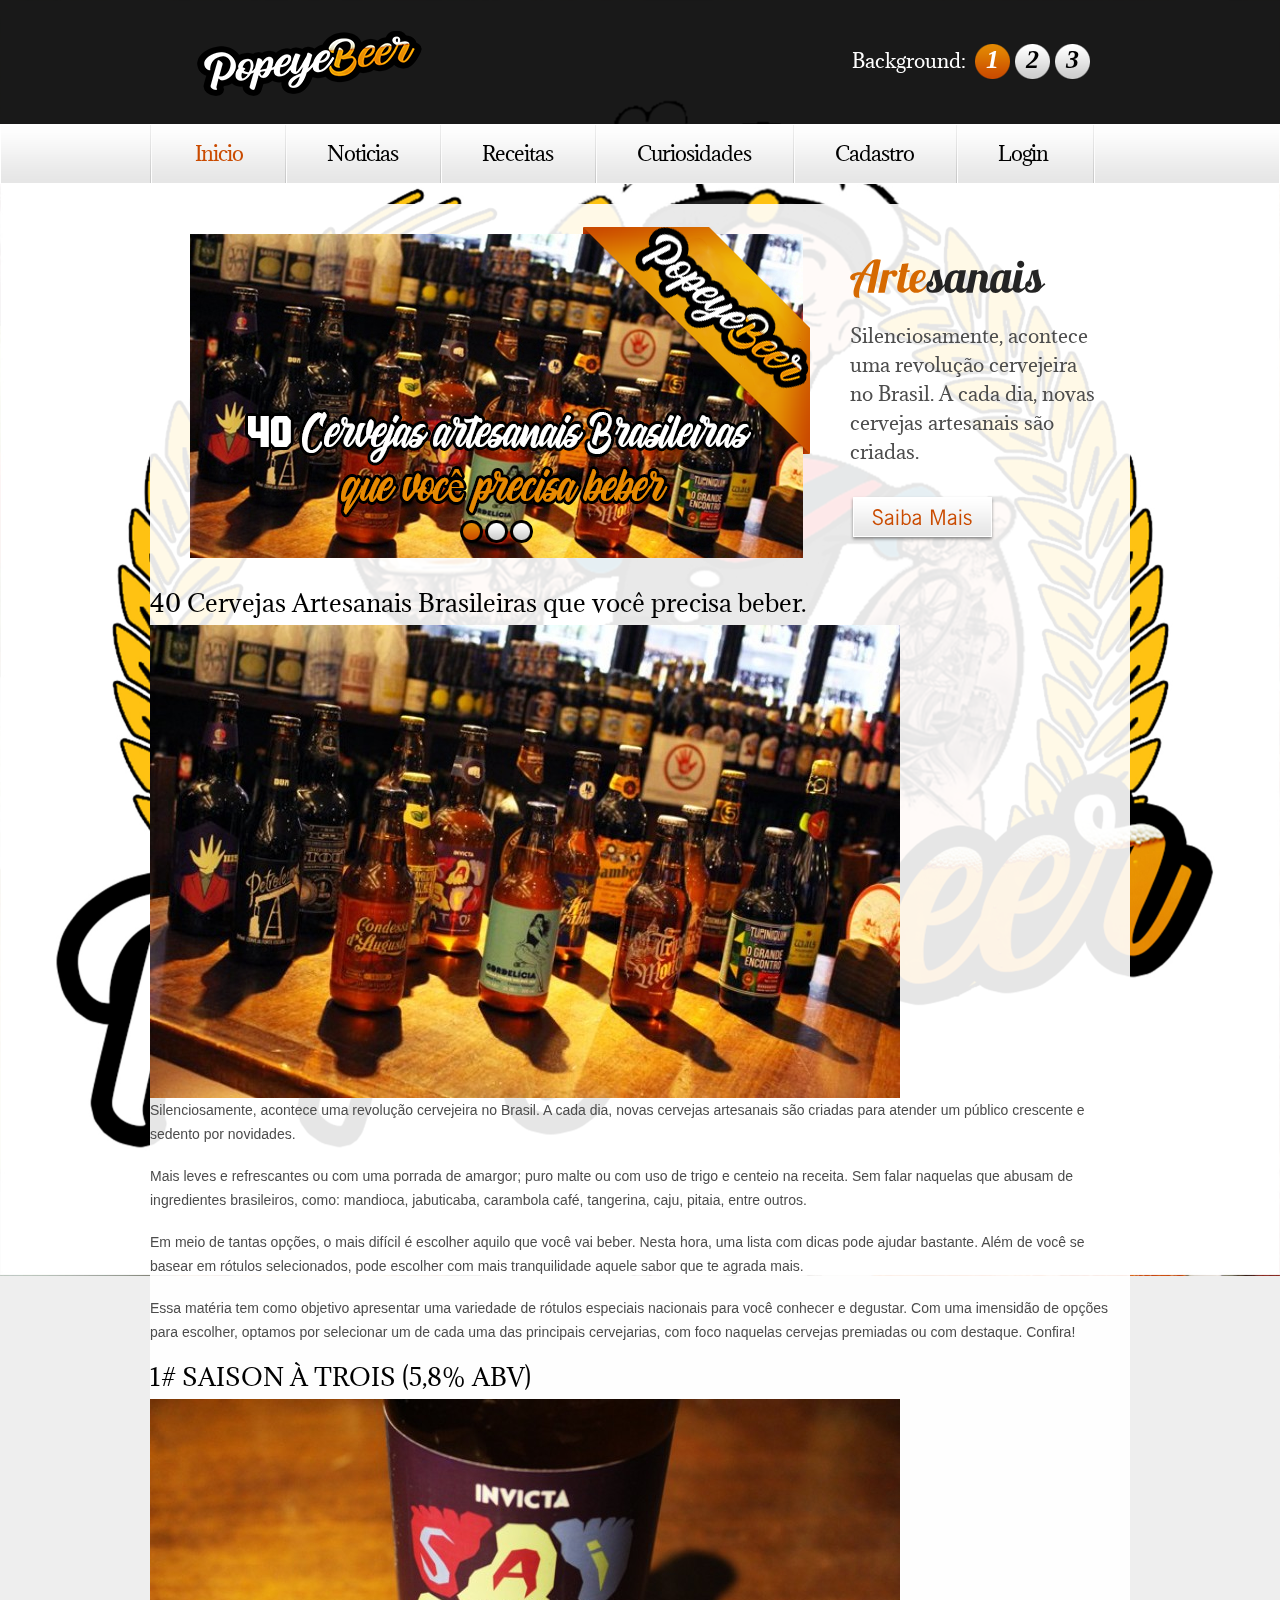
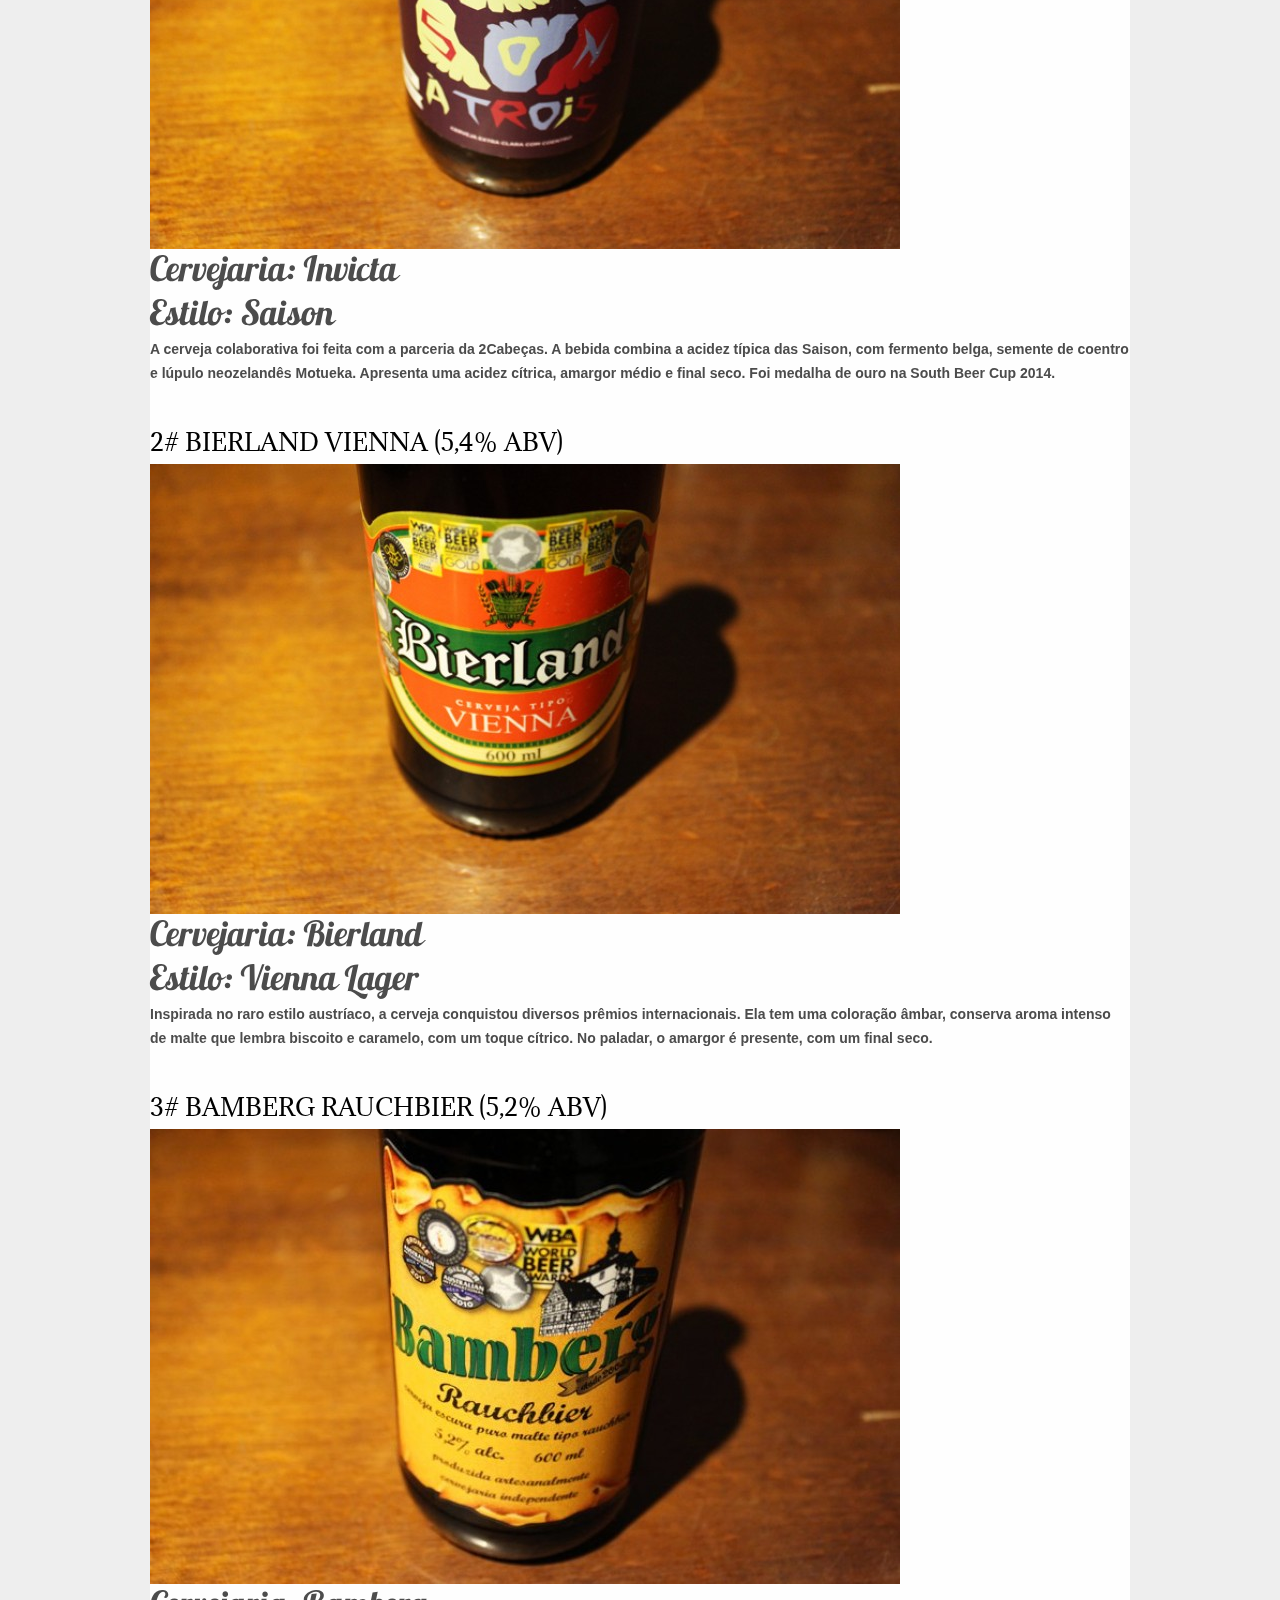
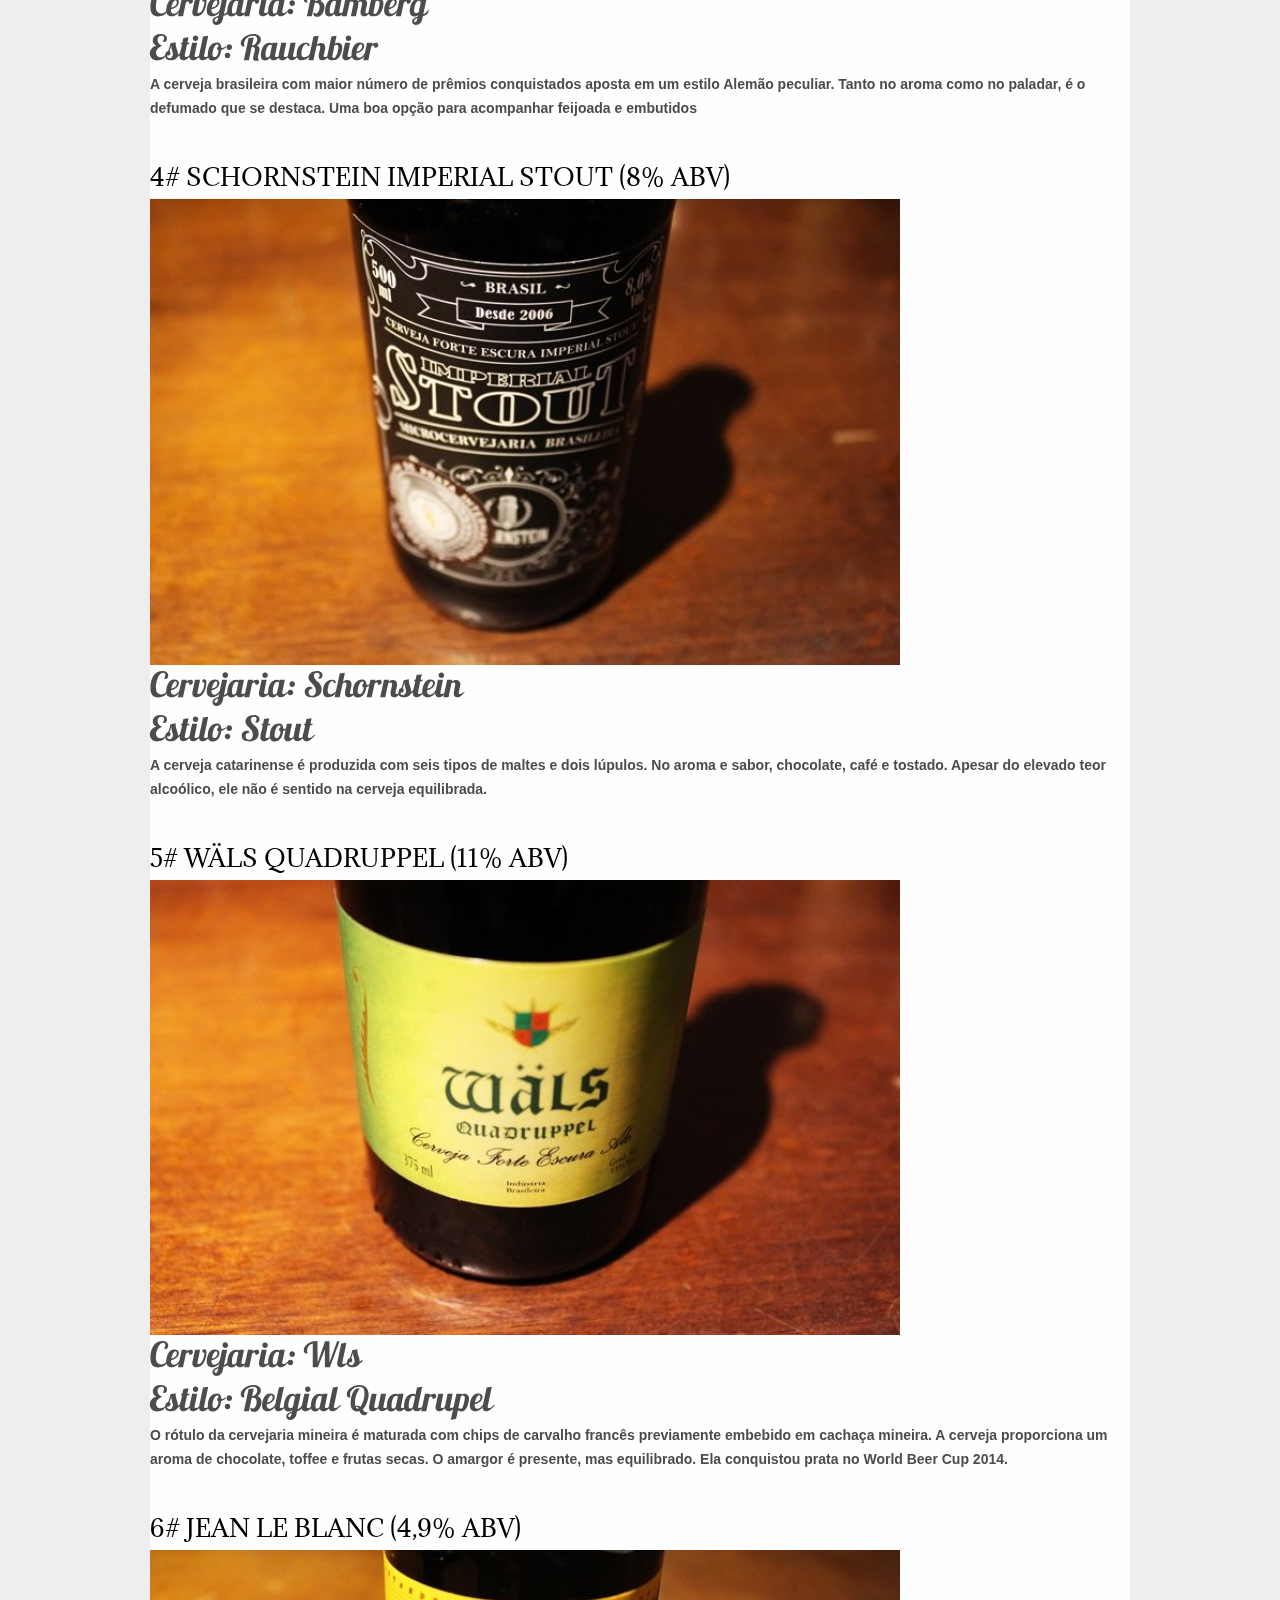
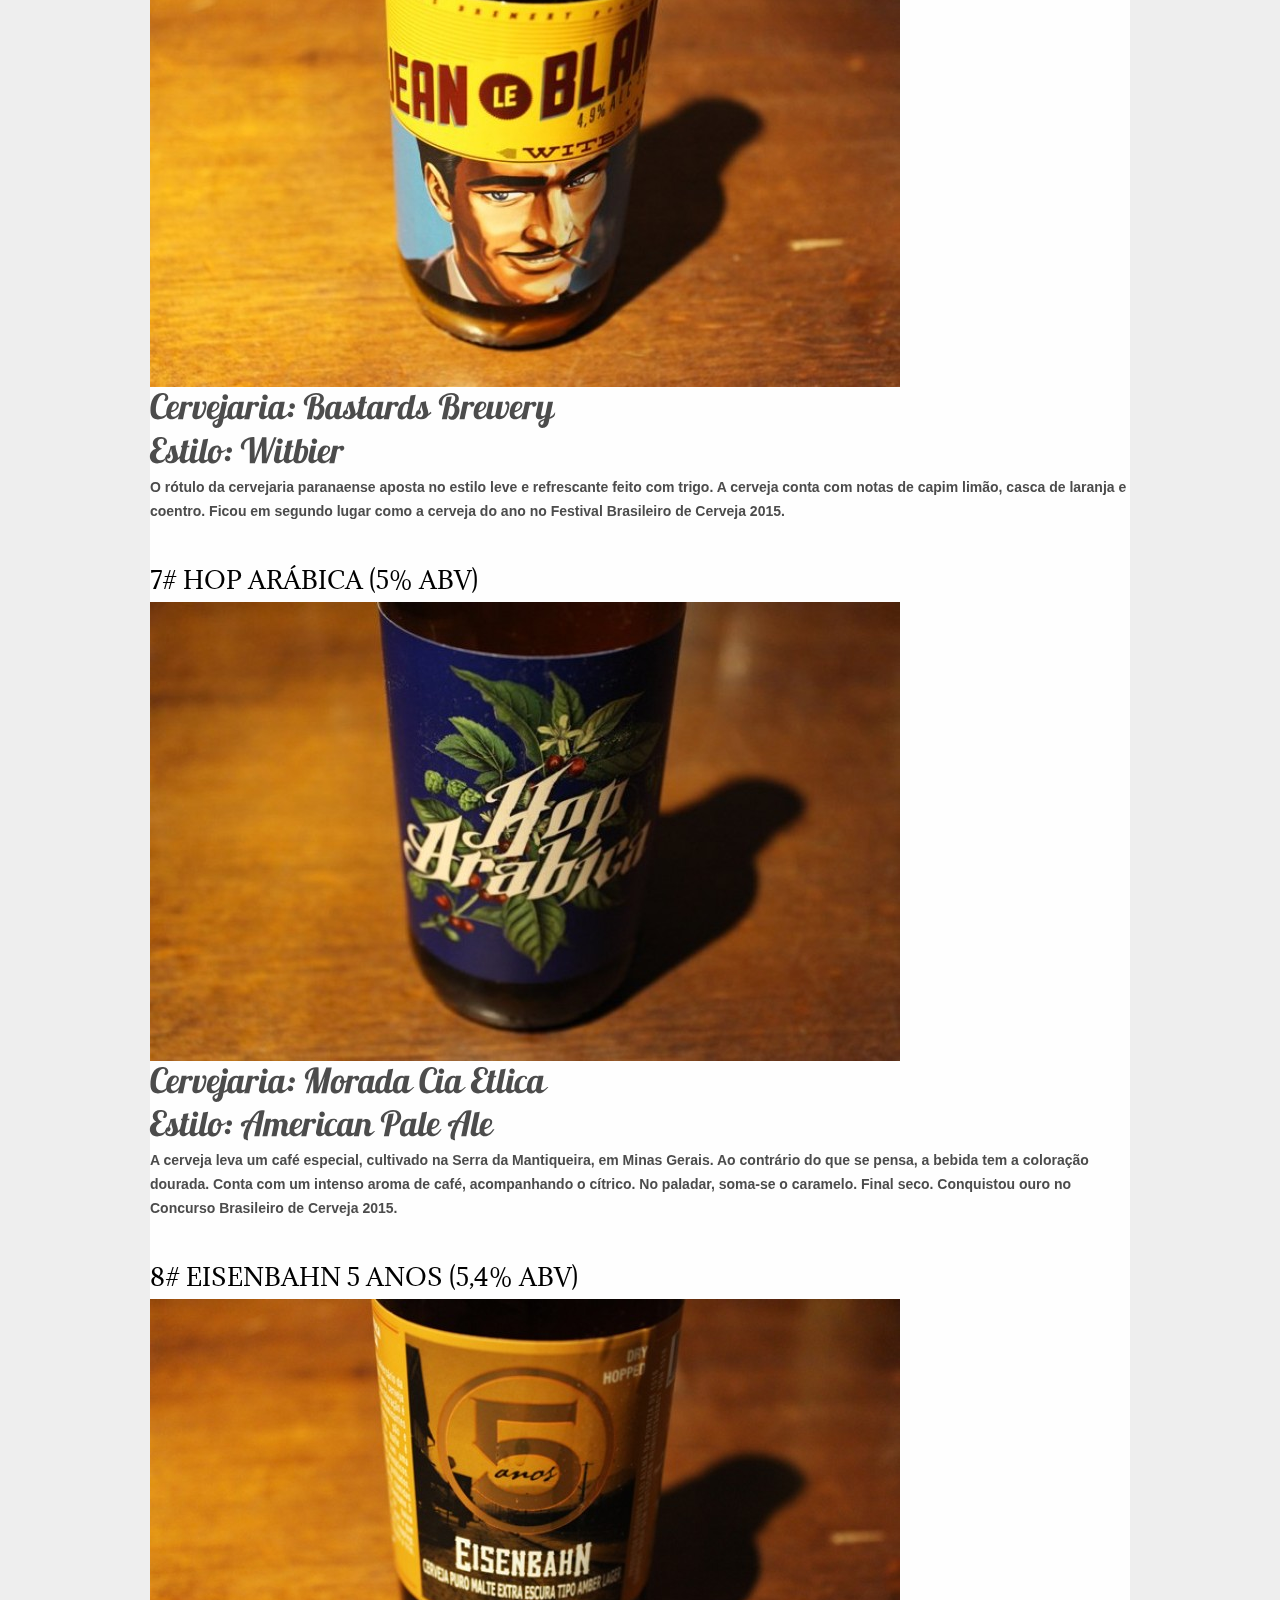
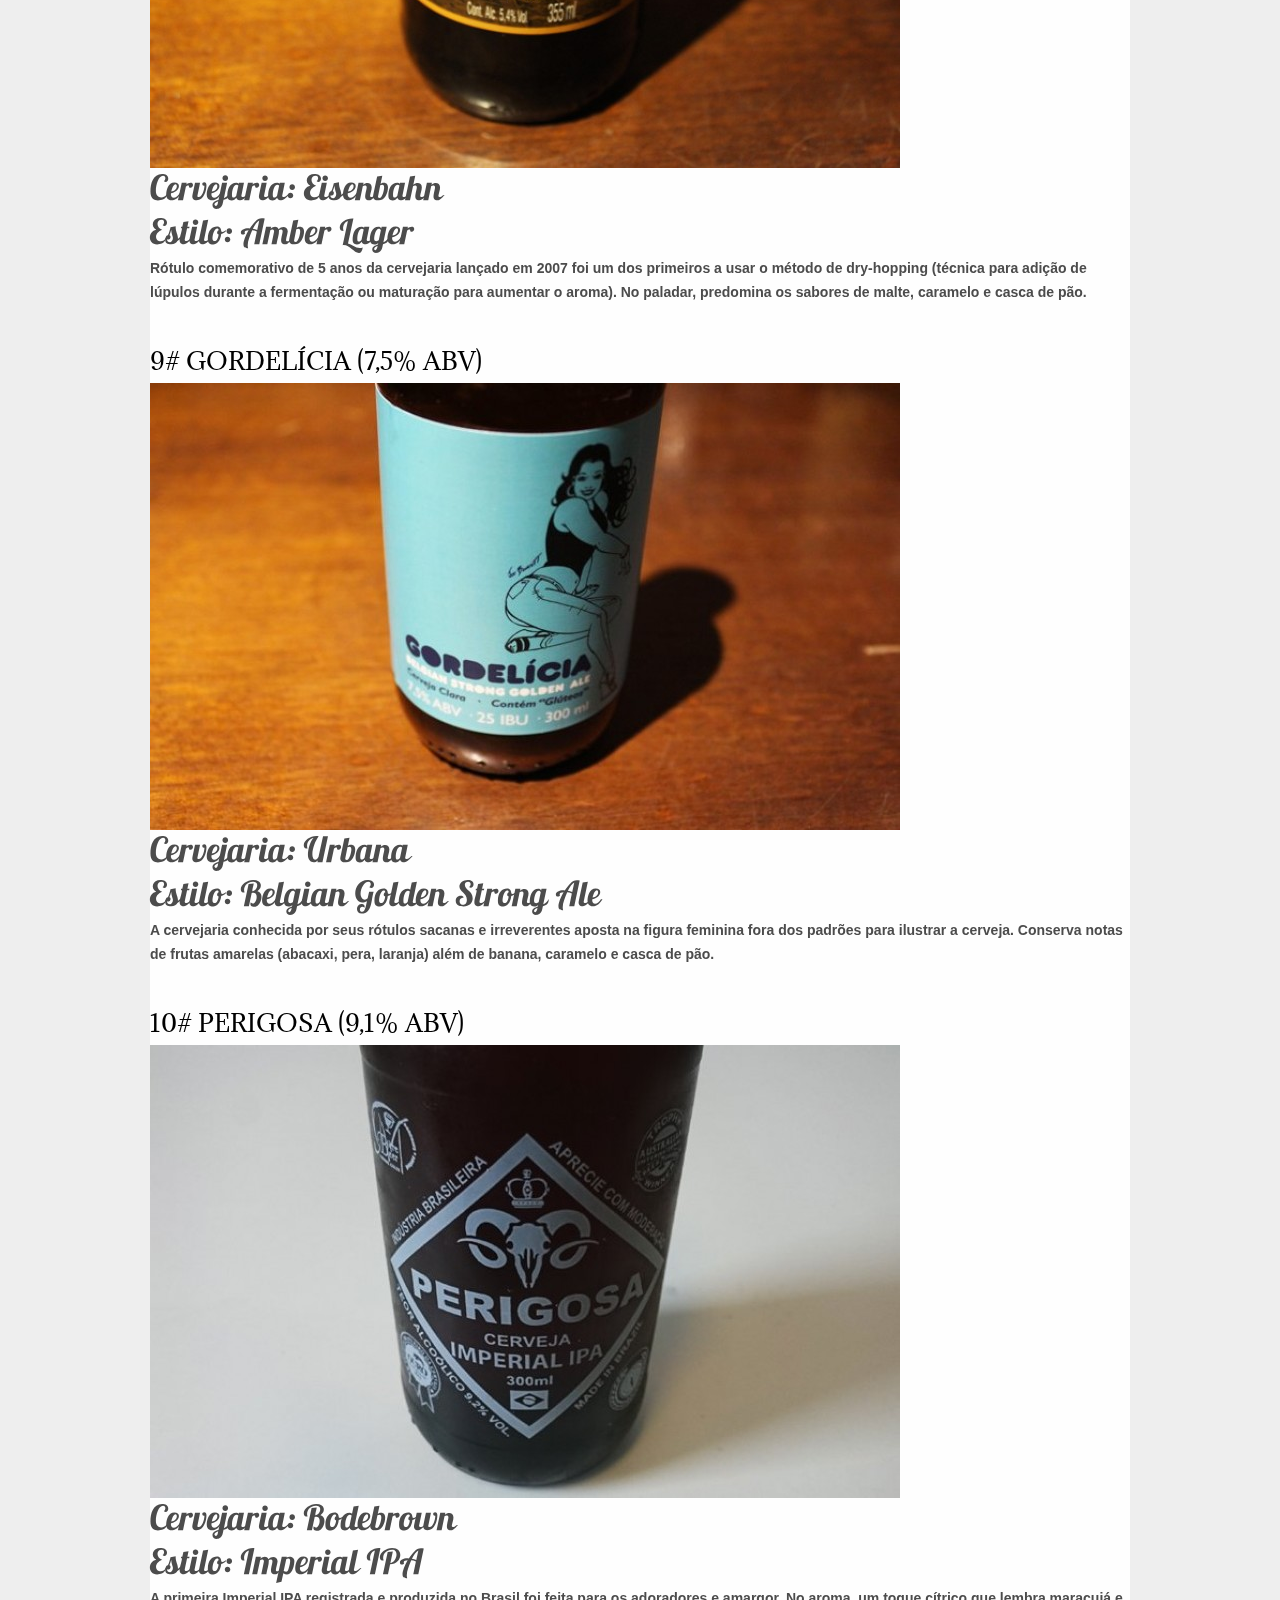
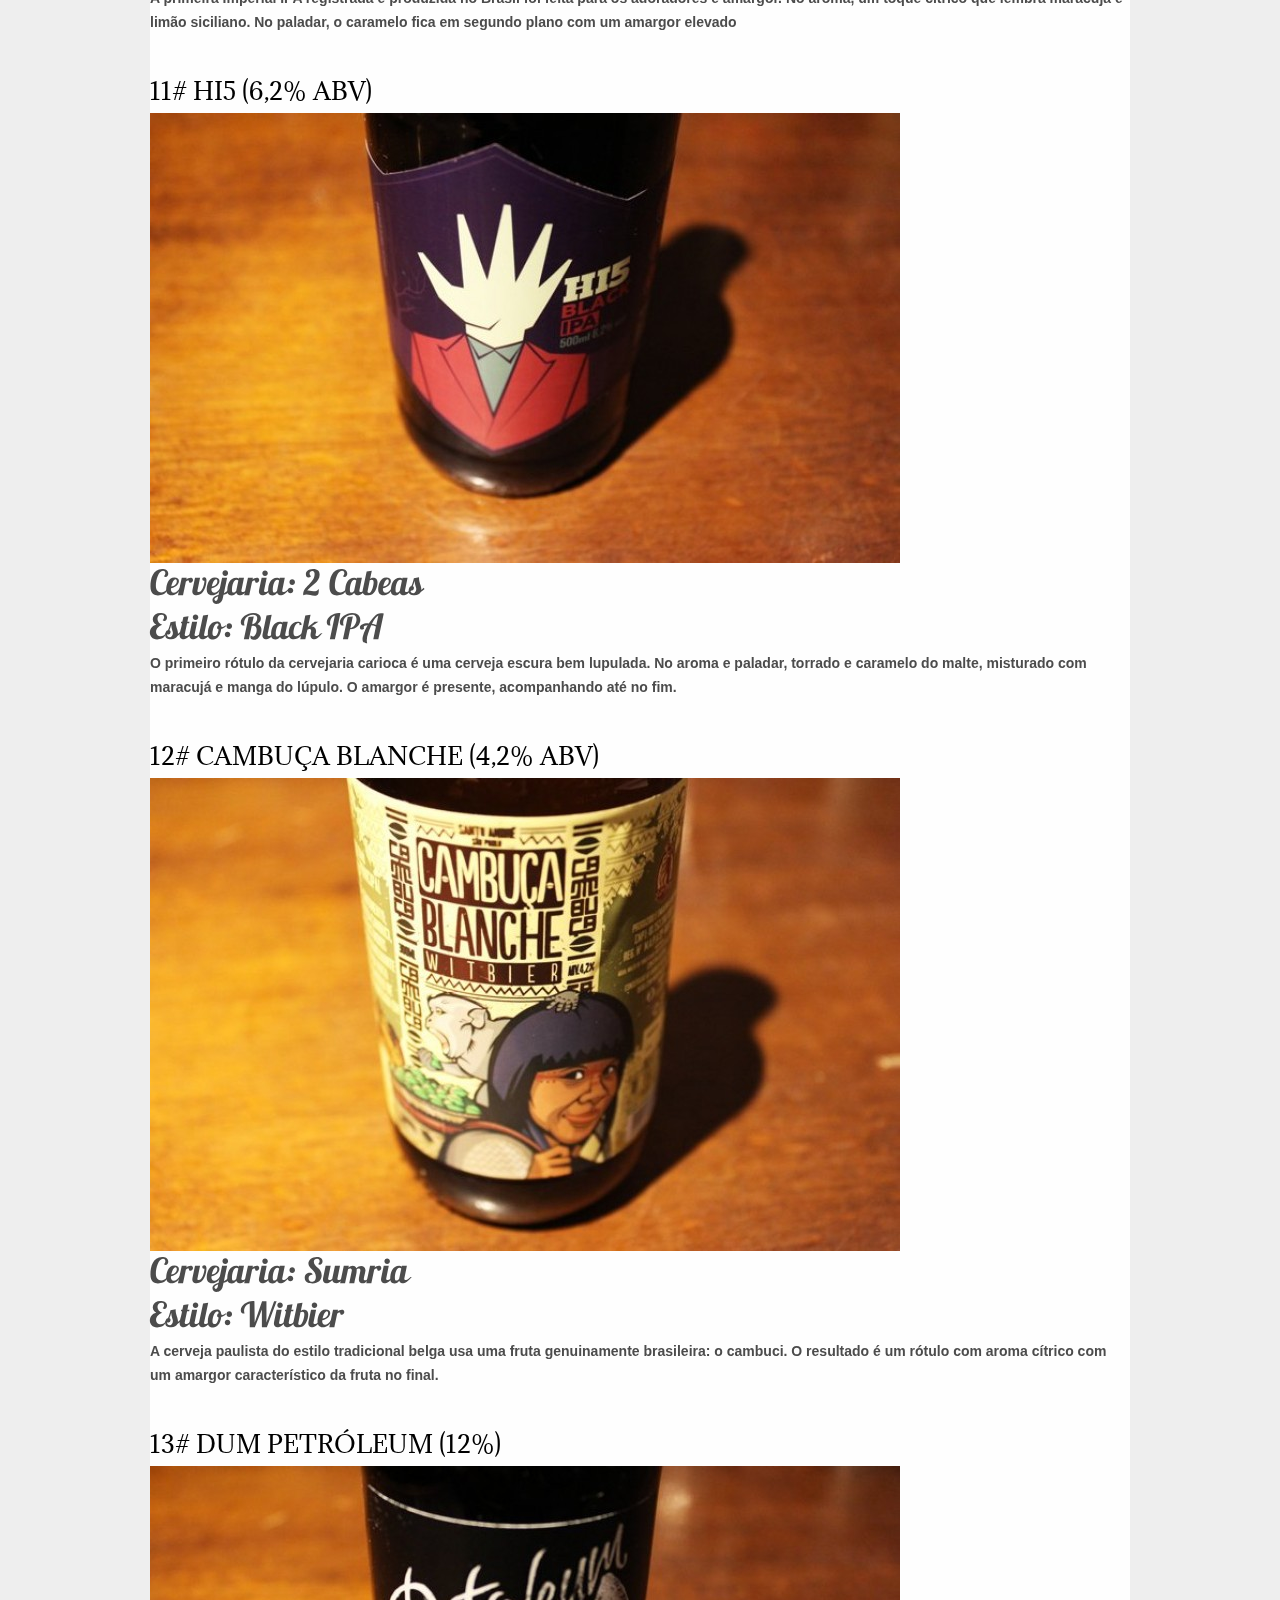
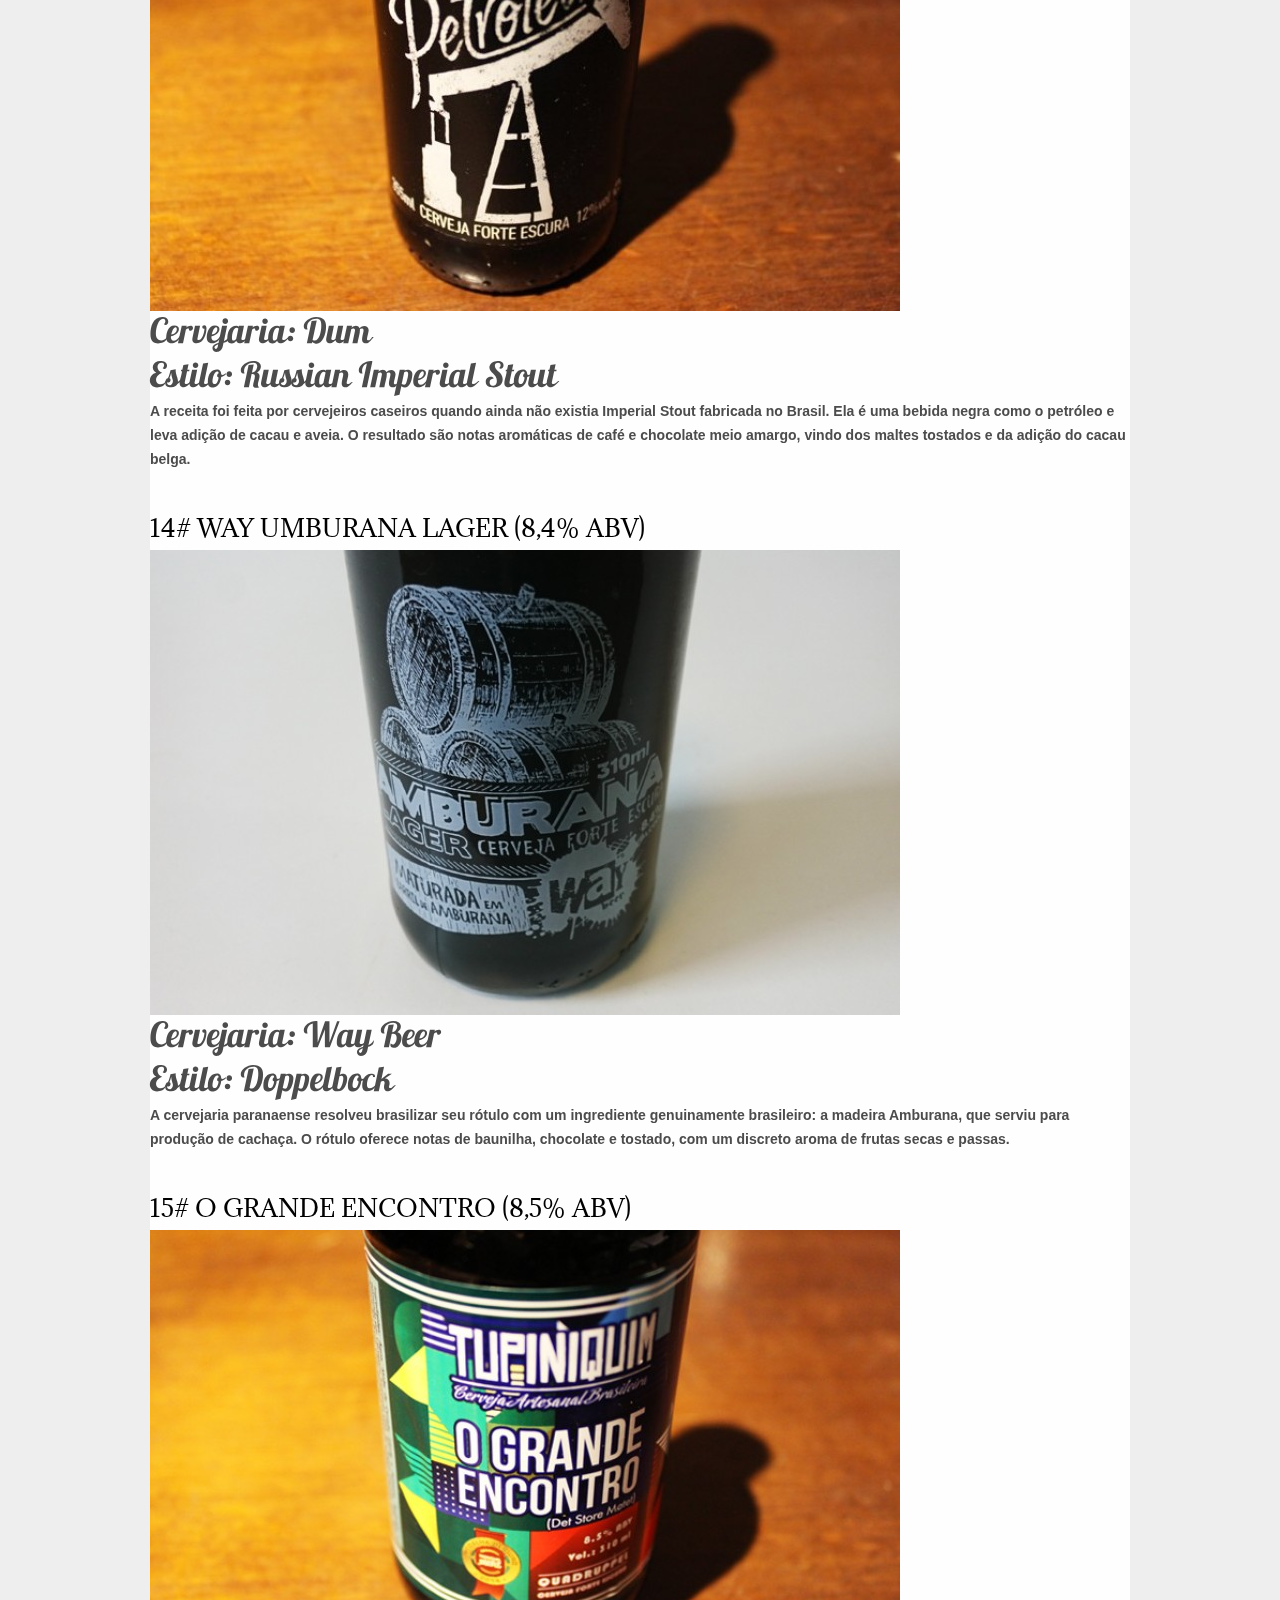
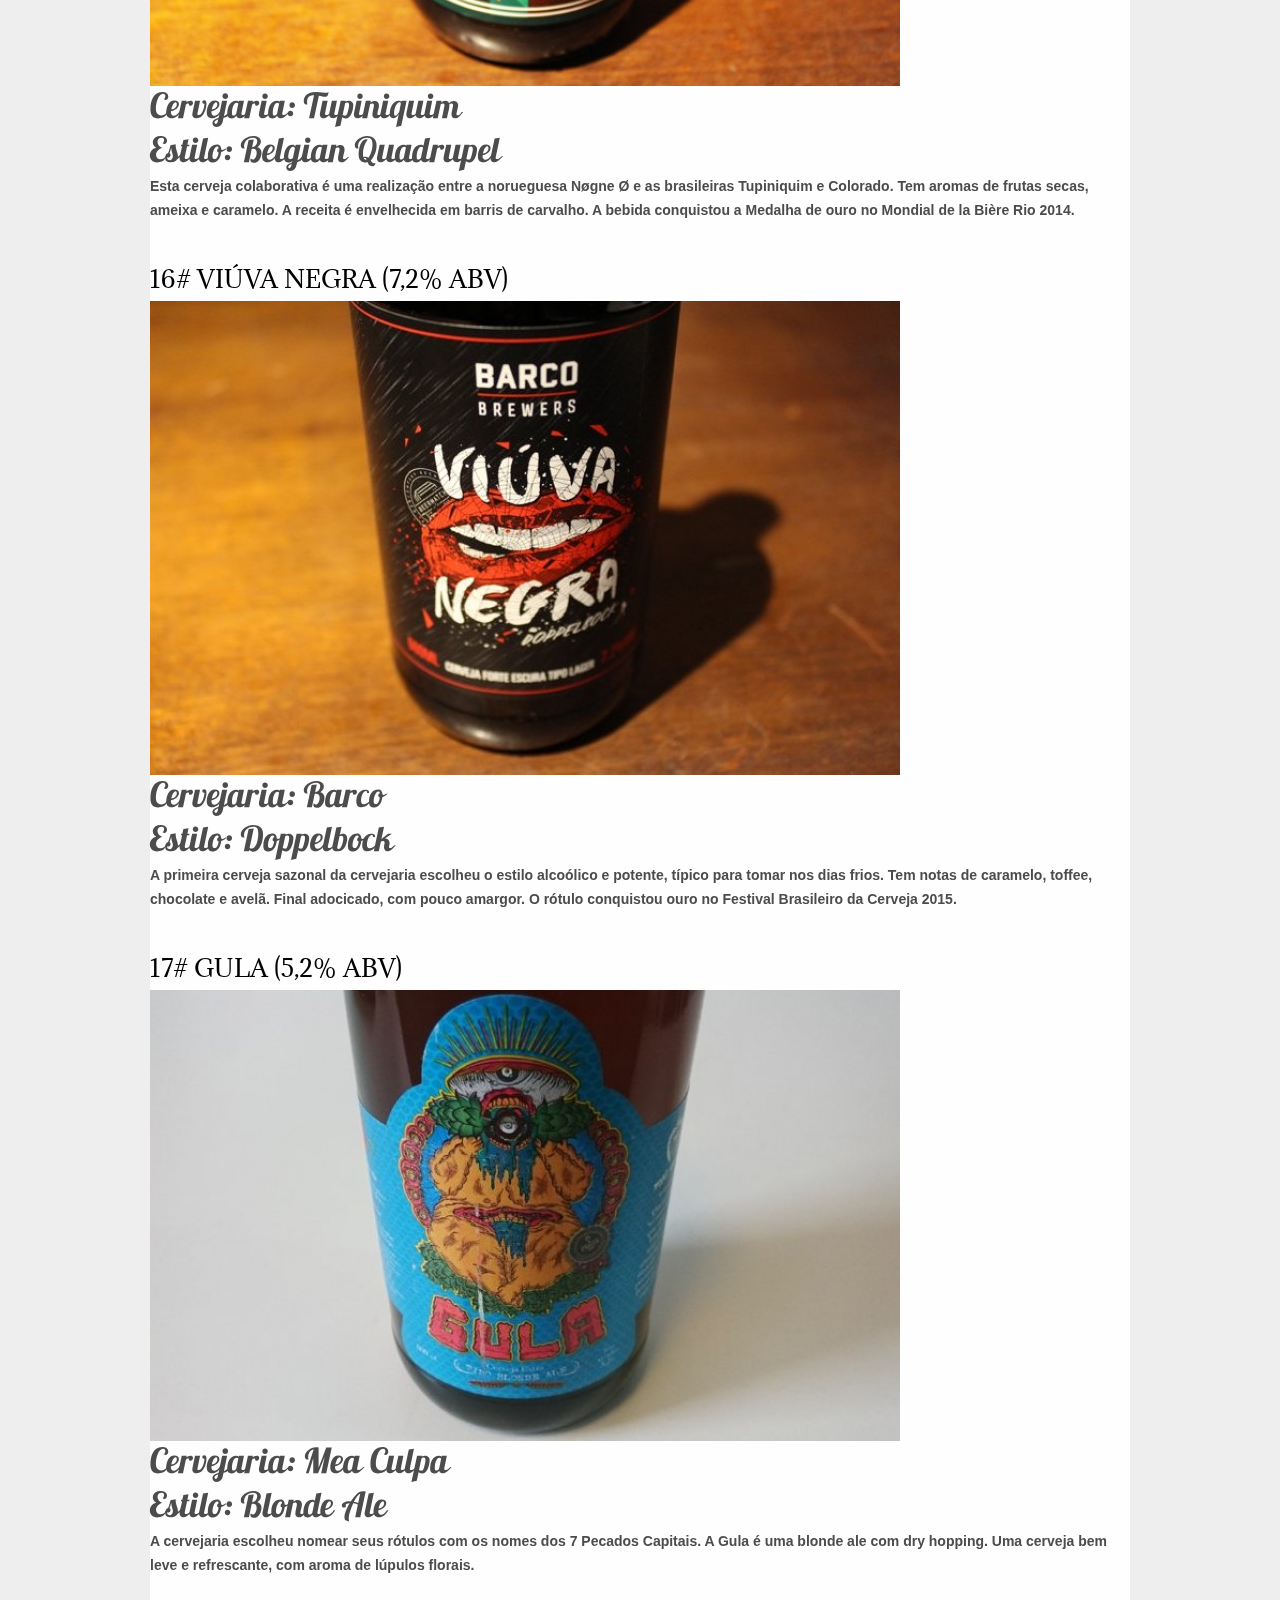
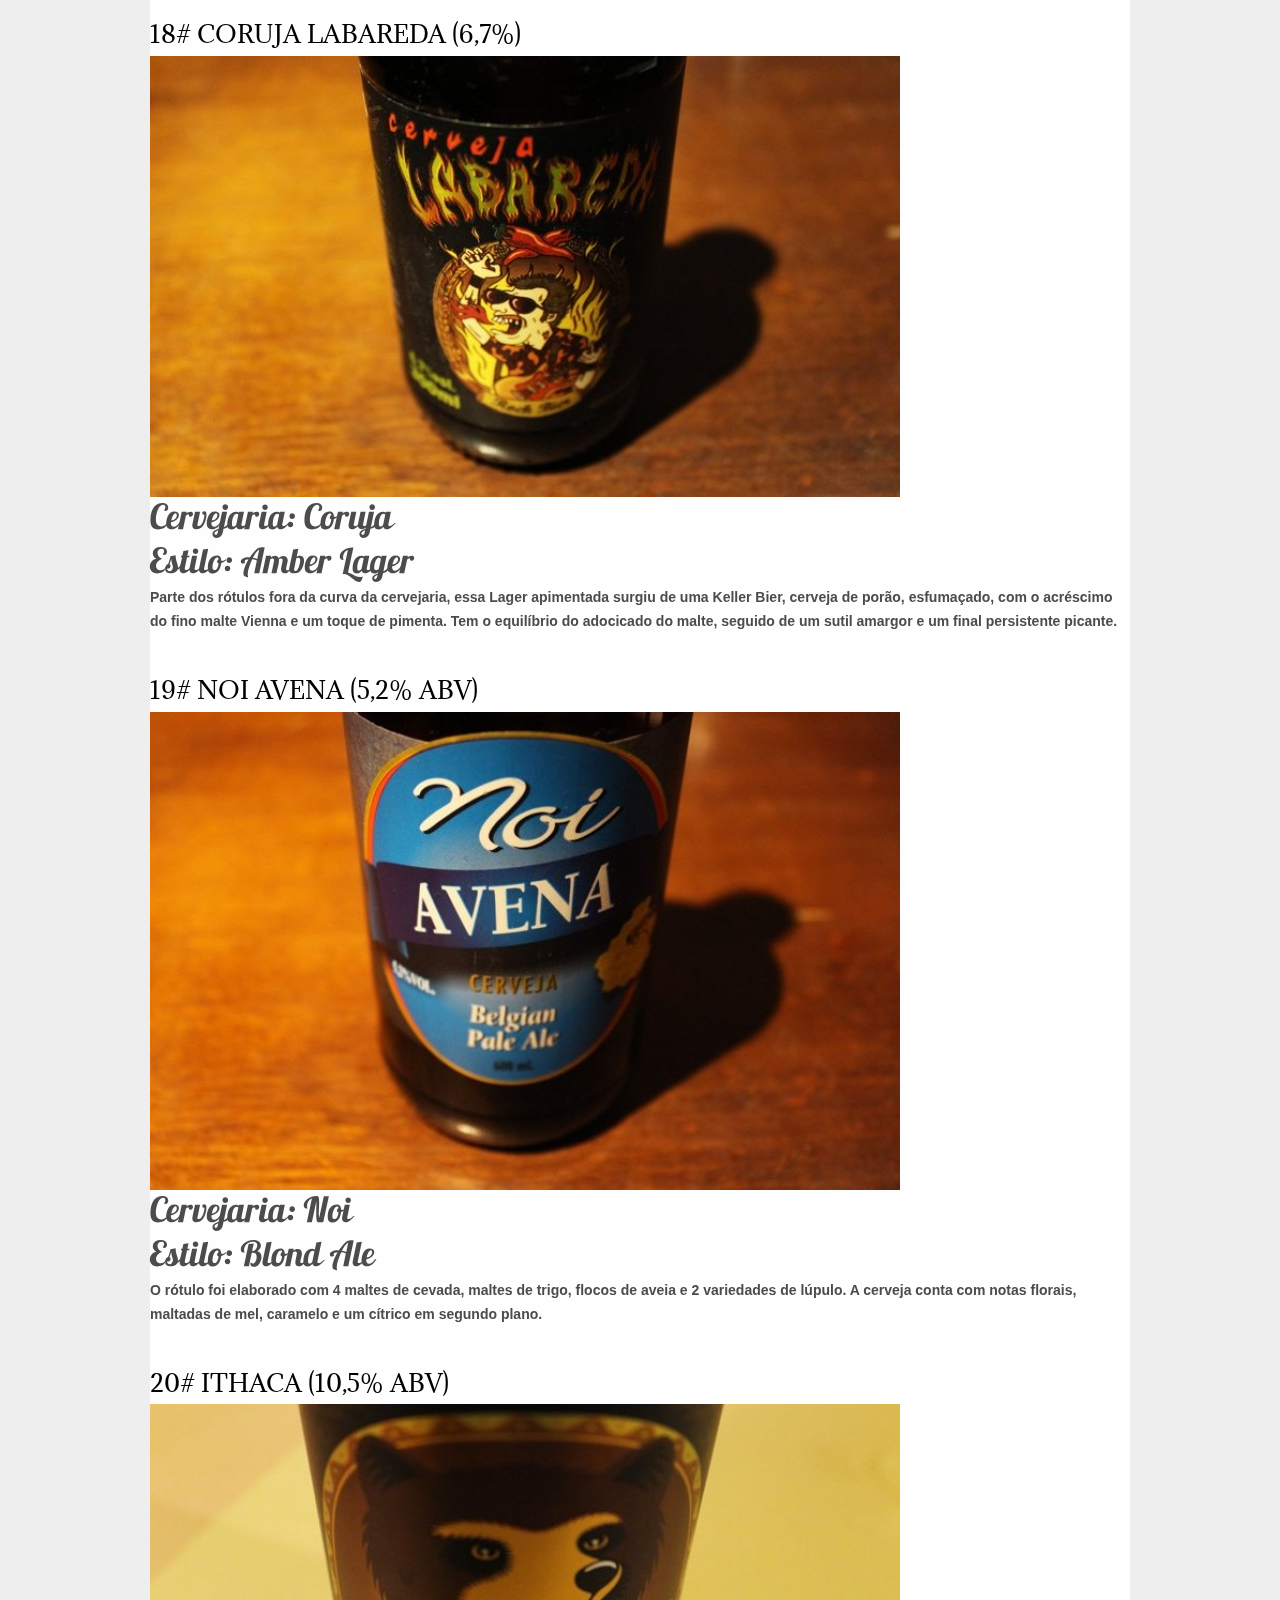
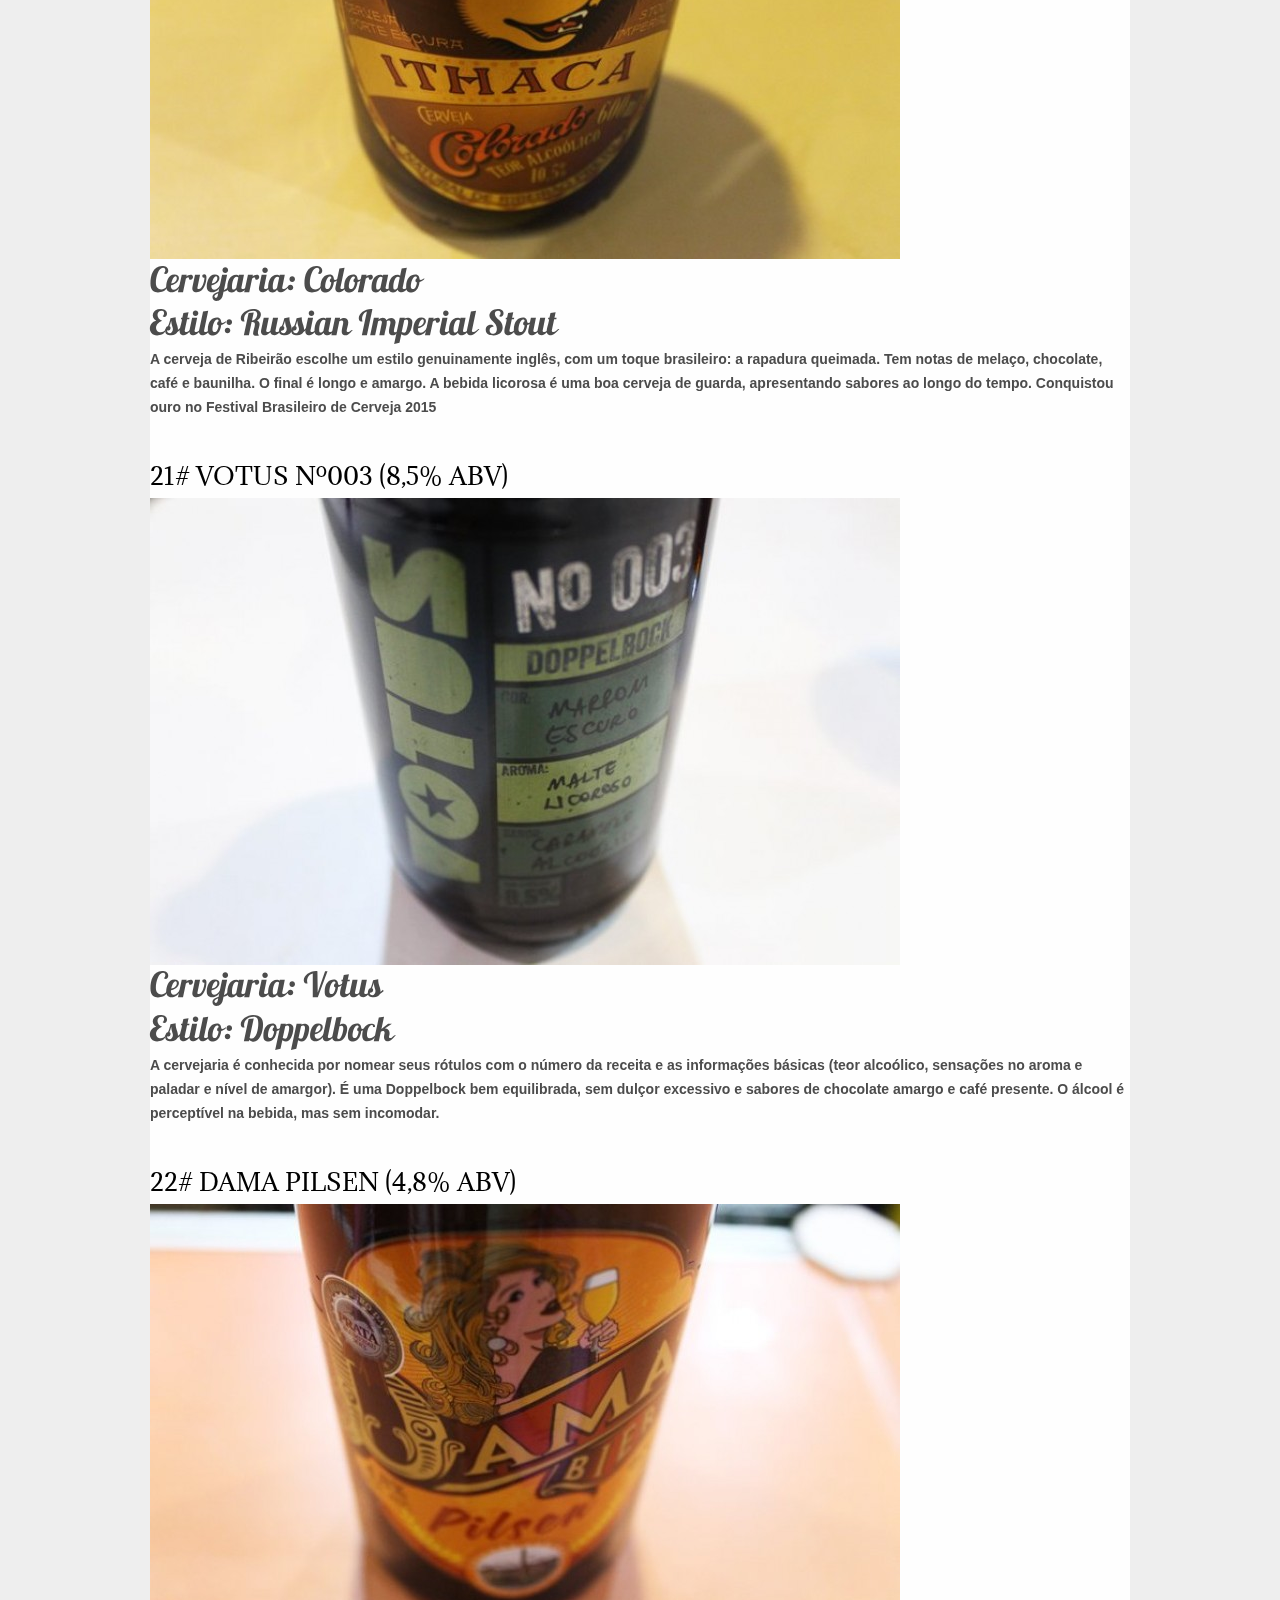
<file: projeto1/noticia1.html>
<!DOCTYPE html>
<html lang="pt-br">
<head>
    <title>Popeye Beer</title>
    <meta charset="utf-8">
    <link rel="icon" type="image/png" href="images/icons/favicon.ico"/> 
    <link rel="stylesheet" href="css/reset.css" type="text/css" media="screen">
    <link rel="stylesheet" href="css/style.css" type="text/css" media="screen">
    <link rel="stylesheet" href="css/layout.css" type="text/css" media="screen">
    <link href='http://fonts.googleapis.com/css?family=Adamina' rel='stylesheet' type='text/css'> 
    <link rel="icon" type="image/png" href="images/icons/favicon.ico"/>  
    <script src="js/jquery-1.6.3.min.js" type="text/javascript"></script>
    <script src="js/cufon-yui.js" type="text/javascript"></script>
    <script src="js/cufon-replace.js" type="text/javascript"></script>
    <script src="js/Lobster_13_400.font.js" type="text/javascript"></script>
    <script src="js/NewsGoth_BT_400.font.js" type="text/javascript"></script>
    <script src="js/FF-cash.js" type="text/javascript"></script>
    <script src="js/easyTooltip.js" type="text/javascript"></script>
	<script src="js/script.js" type="text/javascript"></script>
    <script src="js/bgSlider.js" type="text/javascript"></script>
    <script src="js/jquery.easing.1.3.js" type="text/javascript"></script>
    <script src="js/tms-0.3.js" type="text/javascript"></script>
    <script src="js/tms_presets.js" type="text/javascript"></script>
	<!--[if lt IE 7]>
    <div style=' clear: both; text-align:center; position: relative;'>
        <a href="http://windows.microsoft.com/en-US/internet-explorer/products/ie/home?ocid=ie6_countdown_bannercode">
        	<img src="http://storage.ie6countdown.com/assets/100/images/banners/warning_bar_0000_us.jpg" border="0" height="42" width="820" alt="You are using an outdated browser. For a faster, safer browsing experience, upgrade for free today." />
        </a>
    </div>
	<![endif]-->
    <!--[if lt IE 9]>
   		<script type="text/javascript" src="js/html5.js"></script>
        <link rel="stylesheet" href="css/ie.css" type="text/css" media="screen">
	<![endif]-->
</head>
<body id="page1">
	<div id="bgSlider"></div>
    <div class="bg_spinner"></div>
	<div class="extra">
        <!--==============================header=================================-->
        <header>
        	<div class="top-row">
            	<div class="main">
                	<div class="wrapper">
                        <h1><a href="index.html">Popeye Beer</a></h1>
                        <ul class="pagination">
                            <li class="current"><a href="images/bg-img1.jpg">1</a></li>
                            <li><a href="images/bg-img2.jpg">2</a></li>
                            <li><a href="images/bg-img3.jpg">3</a></li>
                        </ul>
                        <strong class="bg-text">Background:</strong>
                    </div>
                </div>
            </div>
            <div class="menu-row">
            	<div class="menu-border">
                	<div class="main">
                        <nav>
                            <ul class="menu">
                                <li><a class="active" href="index.html">Inicio</a></li>
                                <li><a href="noticias.html">Noticias</a></li>
                                <li><a href="receitas.html">Receitas</a></li>
                                <li><a href="curiosidades.html">Curiosidades</a></li>
                                <li><a href="cadastro.php">Cadastro</a></li>
                                <li class="last"><a href="login.php">Login</a></li>
                            </ul>
                        </nav>
                    </div>
                </div>
            </div>
			
        </header>
        <!--==============================content================================-->
        <div class="inner">
            <div class="main">
                <section id="content">
                    <div class="slider">
                        <ul class="items">
                            <li>
                                <img src="images/slider-img1.jpg" alt="40 Cervejas Artesanais"/>
                                <div class="banner">
                                    <strong class="title">
                                        <strong>Arte</strong><em>sanais</em>
                                    </strong>
                                    <p class="p3">Silenciosamente, acontece uma revolução cervejeira no Brasil. A cada dia, novas cervejas artesanais são criadas.</p>
                                    <a class="button-1" href="noticias.html">Saiba Mais</a>
                                </div>
                            </li>
                            <li>
                                <img src="images/slider-img2.jpg" alt="" />
                                <div class="banner">
                                    <strong class="title">
                                        <strong>Espe</strong><em>ciais</em>
                                    </strong>
                                    <p>A meteorologia já avisou, o Brasil vai passar por um dos Verões mais quentes do país, com temperaturas chegando até 40º. </p>
                                    <a class="button-1" href="noticias.html">Saiba Mais</a>
                                </div>
                            </li>
                            <li>
                                <img src="images/slider-img3.jpg" alt="" />
                                <div class="banner">
                                    <strong class="title">
                                        <strong>Puro</strong><em> Malte</em>
                                    </strong>
                                    <p>Cerveja combina com calor e, quando a gente pensa em praia e verão, logo imaginamos aquela cervejinha gelada bem leve.</p>
                                    <a class="button-1" href="noticias.html">Saiba Mais</a>
                                </div>
                            </li>
                        </ul>
                        <a class="banner-2" href="noticias.html"></a>
                    </div>
                    <ul class="pags">
                        <li><a href="noticias.html">1</a></li>
                        <li><a href="noticias.html">2</a></li>
                        <li><a href="noticias.html">3</a></li>
                    </ul>
                    <div>
                        <h3>40 Cervejas Artesanais Brasileiras que você precisa beber.</h3>
                        <img src="cerv/noticia1.png" alt="noticia1">
                        <p>Silenciosamente, acontece uma revolução cervejeira no Brasil. A cada dia, novas cervejas artesanais são criadas para atender um público crescente e sedento por novidades.
                        </p>
                        
                        <p>
                        Mais leves e refrescantes ou com uma porrada de amargor; puro malte ou com uso de trigo e centeio na receita. Sem falar naquelas que abusam de ingredientes brasileiros, como: mandioca, jabuticaba, carambola café, tangerina, caju, pitaia, entre outros.
                        </p>

                        <p>
                        Em meio de tantas opções, o mais difícil é escolher aquilo que você vai beber. Nesta hora, uma lista com dicas pode ajudar bastante. Além de você se basear em rótulos selecionados, pode escolher com mais tranquilidade aquele sabor que te agrada mais.  
                        </p>

                        <p>
                        Essa matéria tem como objetivo apresentar uma variedade de rótulos especiais nacionais para você conhecer e degustar. Com uma imensidão de opções para escolher, optamos por selecionar um de cada uma das principais cervejarias, com foco naquelas cervejas premiadas ou com destaque. Confira!  
                        </p>

                        <h3>1# SAISON À TROIS (5,8% ABV)</h3>
                        <img src="cerv/cerv1.png" alt="cerv1">
                        <h4>Cervejaria: Invicta</h4>
                        <h4>Estilo: Saison</h4>
                        <p><strong>
                        A cerveja colaborativa foi feita com a parceria da 2Cabeças. A bebida combina a acidez típica das Saison, com fermento belga, semente de coentro e lúpulo neozelandês Motueka. Apresenta uma acidez cítrica, amargor médio e final seco. Foi medalha de ouro na South Beer Cup 2014.</strong>   
                        </p>
                        <br>
                        
                        <h3>2# BIERLAND VIENNA (5,4% ABV)</h3>
                        <img src="cerv/cerv2.png" alt="cerv2">
                        <h4>Cervejaria: Bierland</h4>
                        <h4>Estilo: Vienna Lager</h4>
                        <p>
                        <strong>
                        Inspirada no raro estilo austríaco, a cerveja conquistou diversos prêmios internacionais. Ela tem uma coloração âmbar, conserva aroma intenso de malte que lembra biscoito e caramelo, com um toque cítrico. No paladar, o amargor é presente, com um final seco.   
                        </strong>
                        </p>
                        <br>

                        <h3>3# BAMBERG RAUCHBIER (5,2% ABV)</h3>
                        <img src="cerv/cerv3.png" alt="cerv3">
                        <h4>Cervejaria: Bamberg</h4>
                        <h4>Estilo: Rauchbier</h4>
                        <p>
                        <strong>
                        A cerveja brasileira com maior número de prêmios conquistados aposta em um estilo Alemão peculiar. Tanto no aroma como no paladar, é o defumado que se destaca. Uma boa opção para acompanhar feijoada e embutidos   
                        </strong>
                        </p>
                        <br>

                        <h3>4# SCHORNSTEIN IMPERIAL STOUT (8% ABV)</h3>
                        <img src="cerv/cerv4.png" alt="cerv4">
                        <h4>Cervejaria: Schornstein</h4>
                        <h4>Estilo: Stout</h4>
                        <p>
                        <strong>
                        A cerveja catarinense é produzida com seis tipos de maltes e dois lúpulos. No aroma e sabor, chocolate, café e tostado. Apesar do elevado teor alcoólico, ele não é sentido na cerveja equilibrada. 
                        </strong>
                        </p>
                        <br>
                        
                        <h3>5# WÄLS QUADRUPPEL (11% ABV)</h3>
                        <img src="cerv/cerv5.png" alt="cerv5">
                        <h4>Cervejaria: Wäls</h4>
                        <h4>Estilo: Belgial Quadrupel</h4>
                        <p>
                        <strong>
                        O rótulo da cervejaria mineira é maturada com chips de carvalho francês previamente embebido em cachaça mineira. A cerveja proporciona um aroma de chocolate, toffee e frutas secas. O amargor é presente, mas equilibrado. Ela conquistou prata no World Beer Cup 2014. 
                        </strong>
                        </p>
                        <br>
                        
                        <h3>6# JEAN LE BLANC (4,9% ABV)</h3>
                        <img src="cerv/cerv6.png" alt="cerv6">
                        <h4>Cervejaria: Bastards Brewery</h4>
                        <h4>Estilo: Witbier</h4>
                        <p>
                        <strong>
                        O rótulo da cervejaria paranaense aposta no estilo leve e refrescante feito com trigo. A cerveja conta com notas de capim limão, casca de laranja e coentro. Ficou em segundo lugar como a cerveja do ano no Festival Brasileiro de Cerveja 2015.
                        </strong>
                        </p>
                        <br>
                        
                        <h3>7# HOP ARÁBICA (5% ABV)</h3>
                        <img src="cerv/cerv7.png" alt="cerv7">
                        <h4>Cervejaria: Morada Cia Etílica</h4>
                        <h4>Estilo: American Pale Ale</h4>
                        <p>
                        <strong>
                        A cerveja leva um café especial, cultivado na Serra da Mantiqueira, em Minas Gerais. Ao contrário do que se pensa, a bebida tem a coloração dourada. Conta com um intenso aroma de café, acompanhando o cítrico. No paladar, soma-se o caramelo. Final seco. Conquistou ouro no Concurso Brasileiro de Cerveja 2015.
                        </strong>
                        </p>
                        <br>
                        
                        <h3>8# EISENBAHN 5 ANOS (5,4% ABV)</h3>
                        <img src="cerv/cerv8.png" alt="cerv8">
                        <h4>Cervejaria: Eisenbahn</h4>
                        <h4>Estilo: Amber Lager</h4>
                        <p>
                        <strong>
                        Rótulo comemorativo de 5 anos da cervejaria lançado em 2007 foi um dos primeiros a usar o método de dry-hopping (técnica para adição de lúpulos durante a fermentação ou maturação para aumentar o aroma). No paladar, predomina os sabores de malte, caramelo e casca de pão.  
                        </strong>
                        </p>
                        <br>
                        
                        <h3>9# GORDELÍCIA (7,5% ABV)</h3>
                        <img src="cerv/cerv9.png" alt="cerv9">
                        <h4>Cervejaria: Urbana</h4>
                        <h4>Estilo: Belgian Golden Strong Ale</h4>
                        <p>
                        <strong>
                        A cervejaria conhecida por seus rótulos sacanas e irreverentes aposta na figura feminina fora dos padrões para ilustrar a cerveja. Conserva notas de frutas amarelas (abacaxi, pera, laranja) além de banana, caramelo e casca de pão.
                        </strong>
                        </p>
                        <br>
                        
                        <h3>10# PERIGOSA (9,1% ABV)</h3>
                        <img src="cerv/cerv10.png" alt="cerv10">
                        <h4>Cervejaria: Bodebrown</h4>
                        <h4>Estilo: Imperial IPA</h4>
                        <p>
                        <strong>
                        A primeira Imperial IPA registrada e produzida no Brasil foi feita para os adoradores e amargor. No aroma, um toque cítrico que lembra maracujá e limão siciliano. No paladar, o caramelo fica em segundo plano com um amargor elevado
                        </strong>
                        </p>
                        <br>
                        
                        <h3>11# HI5 (6,2% ABV)</h3>
                        <img src="cerv/cerv11.png" alt="cerv11">
                        <h4>Cervejaria: 2 Cabeças</h4>
                        <h4>Estilo: Black IPA</h4>
                        <p>
                        <strong>
                        O primeiro rótulo da cervejaria carioca é uma cerveja escura bem lupulada. No aroma e paladar, torrado e caramelo do malte, misturado com maracujá e manga do lúpulo. O amargor é presente, acompanhando até no fim.
                        </strong>
                        </p>
                        <br>
                        
                        <h3>12# CAMBUÇA BLANCHE (4,2% ABV)</h3>
                        <img src="cerv/cerv12.png" alt="cerv12">
                        <h4>Cervejaria: Suméria</h4>
                        <h4>Estilo: Witbier</h4>
                        <p>
                        <strong>
                        A cerveja paulista do estilo tradicional belga usa uma fruta genuinamente brasileira: o cambuci. O resultado é um rótulo com aroma cítrico com um amargor característico da fruta no final.
                        </strong>
                        </p>
                        <br>
                        
                        <h3>13# DUM PETRÓLEUM (12%)</h3>
                        <img src="cerv/cerv13.png" alt="cerv13">
                        <h4>Cervejaria: Dum</h4>
                        <h4>Estilo: Russian Imperial Stout</h4>
                        <p>
                        <strong>
                        A receita foi feita por cervejeiros caseiros quando ainda não existia Imperial Stout fabricada no Brasil. Ela é uma bebida negra como o petróleo e leva adição de cacau e aveia. O resultado são notas aromáticas de café e chocolate meio amargo, vindo dos maltes tostados e da adição do cacau belga.
                        </strong>
                        </p>
                        <br>
                        
                        <h3>14# WAY UMBURANA LAGER (8,4% ABV)</h3>
                        <img src="cerv/cerv14.png" alt="cerv14">
                        <h4>Cervejaria: Way Beer</h4>
                        <h4>Estilo: Doppelbock</h4>
                        <p>
                        <strong>
                        A cervejaria paranaense resolveu brasilizar seu rótulo com um ingrediente genuinamente brasileiro: a madeira Amburana, que serviu para produção de cachaça. O rótulo oferece notas de baunilha, chocolate e tostado, com um discreto aroma de frutas secas e passas.
                        </strong>
                        </p>
                        <br>
                        
                        <h3>15# O GRANDE ENCONTRO (8,5% ABV)</h3>
                        <img src="cerv/cerv15.png" alt="cerv15">
                        <h4>Cervejaria: Tupiniquim</h4>
                        <h4>Estilo: Belgian Quadrupel</h4>
                        <p>
                        <strong>
                        Esta cerveja colaborativa é uma realização entre a norueguesa Nøgne Ø e as brasileiras Tupiniquim e Colorado. Tem aromas de frutas secas, ameixa e caramelo. A receita é envelhecida em barris de carvalho. A bebida conquistou a Medalha de ouro no Mondial de la Bière Rio 2014.
                        </strong>
                        </p>
                        <br>
                        
                        <h3>16# VIÚVA NEGRA (7,2% ABV)</h3>
                        <img src="cerv/cerv16.png" alt="cerv16">
                        <h4>Cervejaria: Barco</h4>
                        <h4>Estilo: Doppelbock</h4>
                        <p>
                        <strong>
                        A primeira cerveja sazonal da cervejaria escolheu o estilo alcoólico e potente, típico para tomar nos dias frios. Tem notas de caramelo, toffee, chocolate e avelã. Final adocicado, com pouco amargor. O rótulo conquistou ouro no Festival Brasileiro da Cerveja 2015.
                        </strong>
                        </p>
                        <br>
                        
                        <h3>17# GULA (5,2% ABV)</h3>
                        <img src="cerv/cerv17.png" alt="cerv17">
                        <h4>Cervejaria: Mea Culpa</h4>
                        <h4>Estilo: Blonde Ale</h4>
                        <p>
                        <strong>
                        A cervejaria escolheu nomear seus rótulos com os nomes dos 7 Pecados Capitais. A Gula é uma blonde ale com dry hopping. Uma cerveja bem leve e refrescante, com aroma de lúpulos florais.
                        </strong>
                        </p>
                        <br>
                        
                        <h3>18# CORUJA LABAREDA (6,7%)</h3>
                        <img src="cerv/cerv18.png" alt="cerv18">
                        <h4>Cervejaria: Coruja</h4>
                        <h4>Estilo: Amber Lager</h4>
                        <p>
                        <strong>
                        Parte dos rótulos fora da curva da cervejaria, essa Lager apimentada surgiu de uma Keller Bier, cerveja de porão, esfumaçado, com o acréscimo do fino malte Vienna e um toque de pimenta. Tem o equilíbrio do adocicado do malte, seguido de um sutil amargor e um final persistente picante.
                        </strong>
                        </p>
                        <br>
                        
                        <h3>19# NOI AVENA (5,2% ABV)</h3>
                        <img src="cerv/cerv19.png" alt="cerv19">
                        <h4>Cervejaria: Noi</h4>
                        <h4>Estilo: Blond Ale</h4>
                        <p>
                        <strong>
                        O rótulo foi elaborado com 4 maltes de cevada, maltes de trigo, flocos de aveia e 2 variedades de lúpulo. A cerveja conta com notas florais, maltadas de mel, caramelo e um cítrico em segundo plano.
                        </strong>
                        </p>
                        <br>
                        
                        <h3>20# ITHACA (10,5% ABV)</h3>
                        <img src="cerv/cerv20.png" alt="cerv20">
                        <h4>Cervejaria: Colorado</h4>
                        <h4>Estilo: Russian Imperial Stout</h4>
                        <p>
                        <strong>
                        A cerveja de Ribeirão escolhe um estilo genuinamente inglês, com um toque brasileiro: a rapadura queimada. Tem notas de melaço, chocolate, café e baunilha. O final é longo e amargo. A bebida licorosa é uma boa cerveja de guarda, apresentando sabores ao longo do tempo. Conquistou ouro no Festival Brasileiro de Cerveja 2015
                        </strong>
                        </p>
                        <br>
                        
                        <h3>21# VOTUS Nº003 (8,5% ABV)</h3>
                        <img src="cerv/cerv21.png" alt="cerv21">
                        <h4>Cervejaria: Votus</h4>
                        <h4>Estilo: Doppelbock</h4>
                        <p>
                        <strong>
                        A cervejaria é conhecida por nomear seus rótulos com o número da receita e as informações básicas (teor alcoólico, sensações no aroma e paladar e nível de amargor). É uma Doppelbock bem equilibrada, sem dulçor excessivo e sabores de chocolate amargo e café presente. O álcool é perceptível na bebida, mas sem incomodar.
                        </strong>
                        </p>
                        <br>
                        
                        <h3>22# DAMA PILSEN (4,8% ABV)</h3>
                        <img src="cerv/cerv22.png" alt="cerv22">
                        <h4>Cervejaria: Dama</h4>
                        <h4>Estilo: Premium American Lager</h4>
                        <p>
                        <strong>
                        O rótulo aposta na simplicidade e refrescância do estilo Pilsen. A cerveja oferece notas de malte e um leve amargor. Foi medalha de prata no I Concurso Brasileiro da Cerveja (Blumenau) e no South Beer Cup 2014.
                        </strong>
                        </p>
                        <br>
                        
                        <h3>23# JÚPITER MEIA NOITE (6,5% ABV)</h3>
                        <img src="cerv/cerv23.png" alt="cerv23">
                        <h4>Cervejaria: Júpiter</h4>
                        <h4>Estilo: Porter</h4>
                        <p>
                        <strong>
                        A cervejaria paulistana apostou no rótulo no estilo Robust Porter maturado com carvalho. A cerveja conta com notas de baunilha, chocolate e caramelo. Levou ouro no Festival Brasileiro de Cerveja 2015.
                        </strong>
                        </p>
                        <br>
                        
                        <h3>24# HEILIGE RED ALE (6% ABV)</h3>
                        <img src="cerv/cerv24.png" alt="cerv24">
                        <h4>Cervejaria: Heilige</h4>
                        <h4>Estilo: Irish Red Ale</h4>
                        <p>
                        <strong>
                        A cervejaria do Rio Grande do Sul ganhou destaque ao conquistar o título de melhor do ano pela South Beer Cup 2015. Um dos rótulos de destaque foi a Red Ale, com uma coloração acobreada e notas de caramelo e mel.
                        </strong>
                        </p>
                        <br>
                        
                        <h3>25# MULA (7,5% ABV)</h3>
                        <img src="cerv/cerv25.png" alt="cerv25">
                        <h4>Cervejaria: Cervejaria Nacional</h4>
                        <h4>Estilo: Índia Pale Ale</h4>
                        <p>
                        <strong>
                        O maior sucesso da fábrica-bar paulistana, o rótulo tem como inspiração uma IPA americana. No aroma, frutas cítricas e maracujá. O amargor é bem pronunciado no paladar, com um final seco.
                        </strong>
                        </p>
                        <br>
                        
                        <h3>26# INSANA PINHÃO (8,5% ABV)</h3>
                        <img src="cerv/cerv26.png" alt="cerv26">
                        <h4>Cervejaria: Insana</h4>
                        <h4>Estilo: Barley Wine</h4>
                        <p>
                        <strong>
                        O rótulo foi criado em homenagem ao estado do Paraná. A Insana Pinhão tem aromas que combinam caramelo, ameixa e amadeirado. O aquecimento alcoólico é perceptível no líquido aveludado, proporcionando um sutil retrogosto de pinhão.
                        </strong>
                        </p>
                        <br>
                        
                        <h3>27# FOREST BACURI (3,8% ABV)</h3>
                        <img src="cerv/cerv27.png" alt="cerv27">
                        <h4>Cervejaria: Amazon</h4>
                        <h4>Estilo: Fruit Beer</h4>
                        <p>
                        <strong>
                        A cervejaria é conhecida por usar ingredientes próprios do Brasil, no caso uma fruta nativa da floresta Amazônica: o Bacuri. O rótulo é leve e tem um aroma bem cítrico, lembrando casca de laranja e limão siciliano, além de mel. Conquistou ouro no International Beer Challenge 2014.
                        </strong>
                        </p>
                        <br>
                        
                        <h3>28# NATIVAS MANGABA (5,5%ABV)</h3>
                        <img src="cerv/cerv28.png" alt="cerv28">
                        <h4>Cervejaria: Burgman</h4>
                        <h4>Estilo: Red Ale</h4>
                        <p>
                        <strong>
                        A cervejaria paulistana apostou em frutas típicas do país para criar a linha Nativas. O rótulo é uma Red Ale maturada com mangaba, fruta do cerrado brasileiro. A cerveja proporciona um paladar mais adocicado e intenso, contrastando com os maltes da cerveja.
                        </strong>
                        </p>
                        <br>
                        
                        <h3>29# FUCKING AMERICAN BEER (7,2% ABV)</h3>
                        <img src="cerv/cerv29.png" alt="cerv29">
                        <h4>Cervejaria: Heidelberg</h4>
                        <h4>Estilo: American Pale Ale</h4>
                        <p>
                        <strong>
                        A ousada cervejaria escolhe fazer um rótulo bem alcoólico para o estilo. A cerveja conta com aroma cítrico e condimentado, com o predomínio de amargor intenso.
                        </strong>
                        </p>
                        <br>
                        
                        <h3>30# LAS MAFIOSAS CORLEONE IMPERIAL RED ALE (7,7% ABV)</h3>
                        <img src="cerv/cerv30.png" alt="cerv30">
                        <h4>Cervejaria: Backer</h4>
                        <h4>Estilo: Imperial Red Ale</h4>
                        <p>
                        <strong>
                        O rótulo faz parte da série Las Mafiosas, da cervejaria Backer. A Corleone conta com cinco tipos de maltes e cinco variedades de lúpulo. O resultado é um rótulo com notas de caramelo, pinho, grape fruit e herbal. Final equilibrado.
                        </strong>
                        </p>
                        <br>
                        
                        <h3>31# OGRE JACU DO MATO (8,7% ABV)</h3>
                        <img src="cerv/cerv31.png" alt="cerv31">
                        <h4>Cervejaria: Ogre Beer</h4>
                        <h4>Estilo: Specialty beer</h4>
                        <p>
                        <strong>
                        A cervejaria usa dois ingredientes regionais e inusitados em sua receita: melado de cana e pinhão do Paraná. A cerveja conta com um leve gosto de mel e caramelo no aroma. No paladar, o mel aparece ainda mais presente. Conquistou ouro no Festival Brasileiro de Cerveja 2015
                        </strong>
                        </p>
                        <br>
                        
                        <h3>32# CAPITU TILTED BARN (5,1% ABV)</h3>
                        <img src="cerv/cerv32.png" alt="cerv32">
                        <h4>Cervejaria: Capitu</h4>
                        <h4>Estilo: Specialty Beer</h4>
                        <p>
                        <strong>
                        A cervejaria foi criada para combater o sexismo que algumas grandes cervejarias difundem nas propagandas. A Tilted Barn leva malte defumado de whisky, aveia e cevada fresca com lúpulos americanos. No sabor, o defumado lembra bastante bacon, com um cítrico ao fundo. Final seco e leve amargor.
                        </strong>
                        </p>
                        <br>
                        
                        <h3>33# HOPPY DAY (6,5% ABV)</h3>
                        <img src="cerv/cerv33.png" alt="cerv33">
                        <h4>Cervejaria: Tormenta</h4>
                        <h4>Estilo: American IPA</h4>
                        <p>
                        <strong>
                        O rótulo é inspirado na escola americana e conta com lúpulos cítricos dos EUA. O Dry Hop proporciona aromas florais e cítricos. O amargor é bem balanceado com as notas carameladas do malte. Final longo e seco.
                        </strong>
                        </p>
                        <br>
                        
                        <h3>34# SEASONS CIRILO COFFEE STOUT (6% ABV)</h3>
                        <img src="cerv/cerv34.png" alt="cerv34">
                        <h4>Cervejaria: Seasons</h4>
                        <h4>Estilo: American Stout</h4>
                        <p>
                        <strong>
                        O nome presta uma homenagem ao querido personagem da telenovela mexicana Carrossel. A cerveja tem um aroma e paladar marcante de café, chocolate e tostado. O amargor de café e lúpulo está presente e o final é persistente e seco. Vai bem com chocolate e sorvete de creme.
                        </strong>
                        </p>
                        <br>
                        
                        <h3>35# CEVADA PURA IRISH RED ALE (4,5% ABV)</h3>
                        <img src="cerv/cerv35.png" alt="cerv35">
                        <h4>Cervejaria: Cevada Pura</h4>
                        <h4>Estilo: Irish Red Ale</h4>
                        <p>
                        <strong>
                        Inspirado no estilo irlandês, a cerveja possui cor avermelhada e brilhante. No aroma, notas tostadas e caramelizadas, somada ao herbal. Cerveja leve e refrescante. Conquistou ouro no Festival Brasileiro da Cerveja 2015.
                        </strong>
                        </p>
                        <br>
                        
                        <h3>36# JERIMOON (5,5 ABV)</h3>
                        <img src="cerv/cerv36.png" alt="cerv36">
                        <h4>Cervejaria: Bier Hoff</h4>
                        <h4>Estilo: Spice, Herb or Vegetable Beer</h4>
                        <p>
                        <strong>
                        O estilo Pumpkin Ale foi criado pelos colonos americanos que privilegiaram as abóboras, abundantes nos EUA. Tem notas marcantes de cravo e abóbora, lembrando o doce de abóbora. O lúpulo é bem equilibrado. Conquistou ouro no South Beer Cup 2014.
                        </strong>
                        </p>
                        <br>
                        
                        <h3>37# NOSTRADAMUS (4,8% ABV)</h3>
                        <img src="cerv/cerv37.png" alt="cerv37">
                        <h4>Cervejaria: Dortmund</h4>
                        <h4>Estilo: Dry Stout</h4>
                        <p>
                        <strong>
                        Feita com maltes torrados, essa cerveja de coloração negra tem aroma e paladar com notas de caramelo, chocolate, toffee e café intenso. É uma boa opção para os dias frios ou para acompanhar carnes defumada e sobremesas à base de chocolate.
                        </strong>
                        </p>
                        <br>
                        
                        <h3>38# CAFUZA (9% ABV)</h3>
                        <img src="cerv/cerv38.png" alt="cerv38">
                        <h4>Cervejaria: Serra de Três Pontas</h4>
                        <h4>Estilo: Black IPA</h4>
                        <p>
                        <strong>
                        Outra cerveja caseira que ganhou fama até ir para a produção em fábrica. Ela é uma mistura entre uma Imperial India Pale Ale com maltes escuros de uma Stout, resultando em uma mistura de aromas e sabores que apresentam café, chocolate, caramelo e aromas cítricos. Foi considerada por muitos a melhor cerveja de panela.
                        </strong>
                        </p>
                        <br>
                        
                        <h3>39# BARBA NEGRA (4,5% ABV)</h3>
                        <img src="cerv/cerv39.png" alt="cerv39">
                        <h4>Cervejaria: Karavelle</h4>
                        <h4>Estilo: Sweet Stout</h4>
                        <p>
                        <strong>
                        O rótulo da cervejaria paulista trata-se de uma lager feita com malte torrado. Possui uma cor negra e opaca, leve aroma e sabor de café e um toque de bacon. Oferece um suave amargor. Conquistou prata no Festival Brasileiro da Cerveja 2014.
                        </strong>
                        </p>
                        <br>
                        
                        <h3>40# CONDESSA AUGUSTA (6% ABV)</h3>
                        <img src="cerv/cerv40.png" alt="cerv40">
                        <h4>Cervejaria: Dogma</h4>
                        <h4>Estilo: Saison</h4>
                        <p>
                        <strong>
                        Para homenagear os 140 anos da Rua Augusta, a mais eclética da cidade de São Paulo, a cervejaria Noturna lançou o rótulo que leva adição de Sálvia, Tomilho e Alecrim. A cerveja foi refermentada na garrafa e teve dry hopping de lúpulos americanos.
                        </strong>
                        </p>
                        <br>
                        
                    </div>
                    <div class="padding-2">
                        <div class="indent-top">
                            <div class="wrapper">
                                <article class="col-3">
                                    <h4><strong>Bem Vindo</strong> <em>ao nosso Site!</em></h4>
                                    <p class="color-2 p1">Aqui você encontra diversos assuntos sobre cervejas, curiosidades, preços. Todo conteúdo que você precisa saber sobre cerveja, navegue em nosso site e descubra tudo sobre uma cerveja.</p>
                                    <ul class="list-1">
                                        <li><a href="noticias.html">40 Cervejas Artesanais brasileiras que você precisa beber</a></li>
                                        <li><a href="noticias.html">18 Cervejas especiais para se refrescar neste calor</a></li>
                                        <li><a href="noticias.html">20 cervejas puro malte (sem milho) que você deveria experimentar</a></li>
                                        <li><a href="noticias.html">Top 5 Sites para comprar cervejas na internet</a></li>
                                    </ul>
                                </article>
                                <div class="extra-wrap">
                                    <a href="index.html"><img src="images/banner-1.jpg" alt="" /></a>
                                </div>
                            </div>
                        </div>
                    </div>
                </section>
                <div class="block"></div>
            </div>
        </div>
    </div>
	<!--==============================footer=================================-->
    <footer>
    	<div class="padding">
        	<div class="main">
                <div class="wrapper">
                	<div class="fleft footer-text">
                    	<span>Popeye Beer</span> &copy; 2020
                        <strong>Website Template by <a rel="nofollow" class="link" target="_blank" href="http://www.facebook.com/">??</a></strong>
                        <!-- {%FOOTER_LINK} -->
                    </div>
                    <ul class="list-services">
                    	<li>Redes Sociais:</li>
                    	<li><a class="tooltips" title="facebook" href="#"></a></li>
                        <li class="item-1"><a class="tooltips" title="twitter" href="#"></a></li>
                        <li class="item-2"><a class="tooltips" title="linkedin" href="#"></a></li>
                    </ul>
                </div>
            </div>
        </div>
    </footer>
    <script type="text/javascript"> Cufon.now(); </script>
    <script type="text/javascript">
		$(window).load(function() {
			$('.slider')._TMS({
				duration:1000,
				easing:'easeOutQuart',
				preset:'simpleFade',
				slideshow:10000,
				banners:'fade',
				pauseOnHover:true,
				waitBannerAnimation:false,
				pagination:'.pags'
			});
		});
    </script>
</body>
</html>
</file>
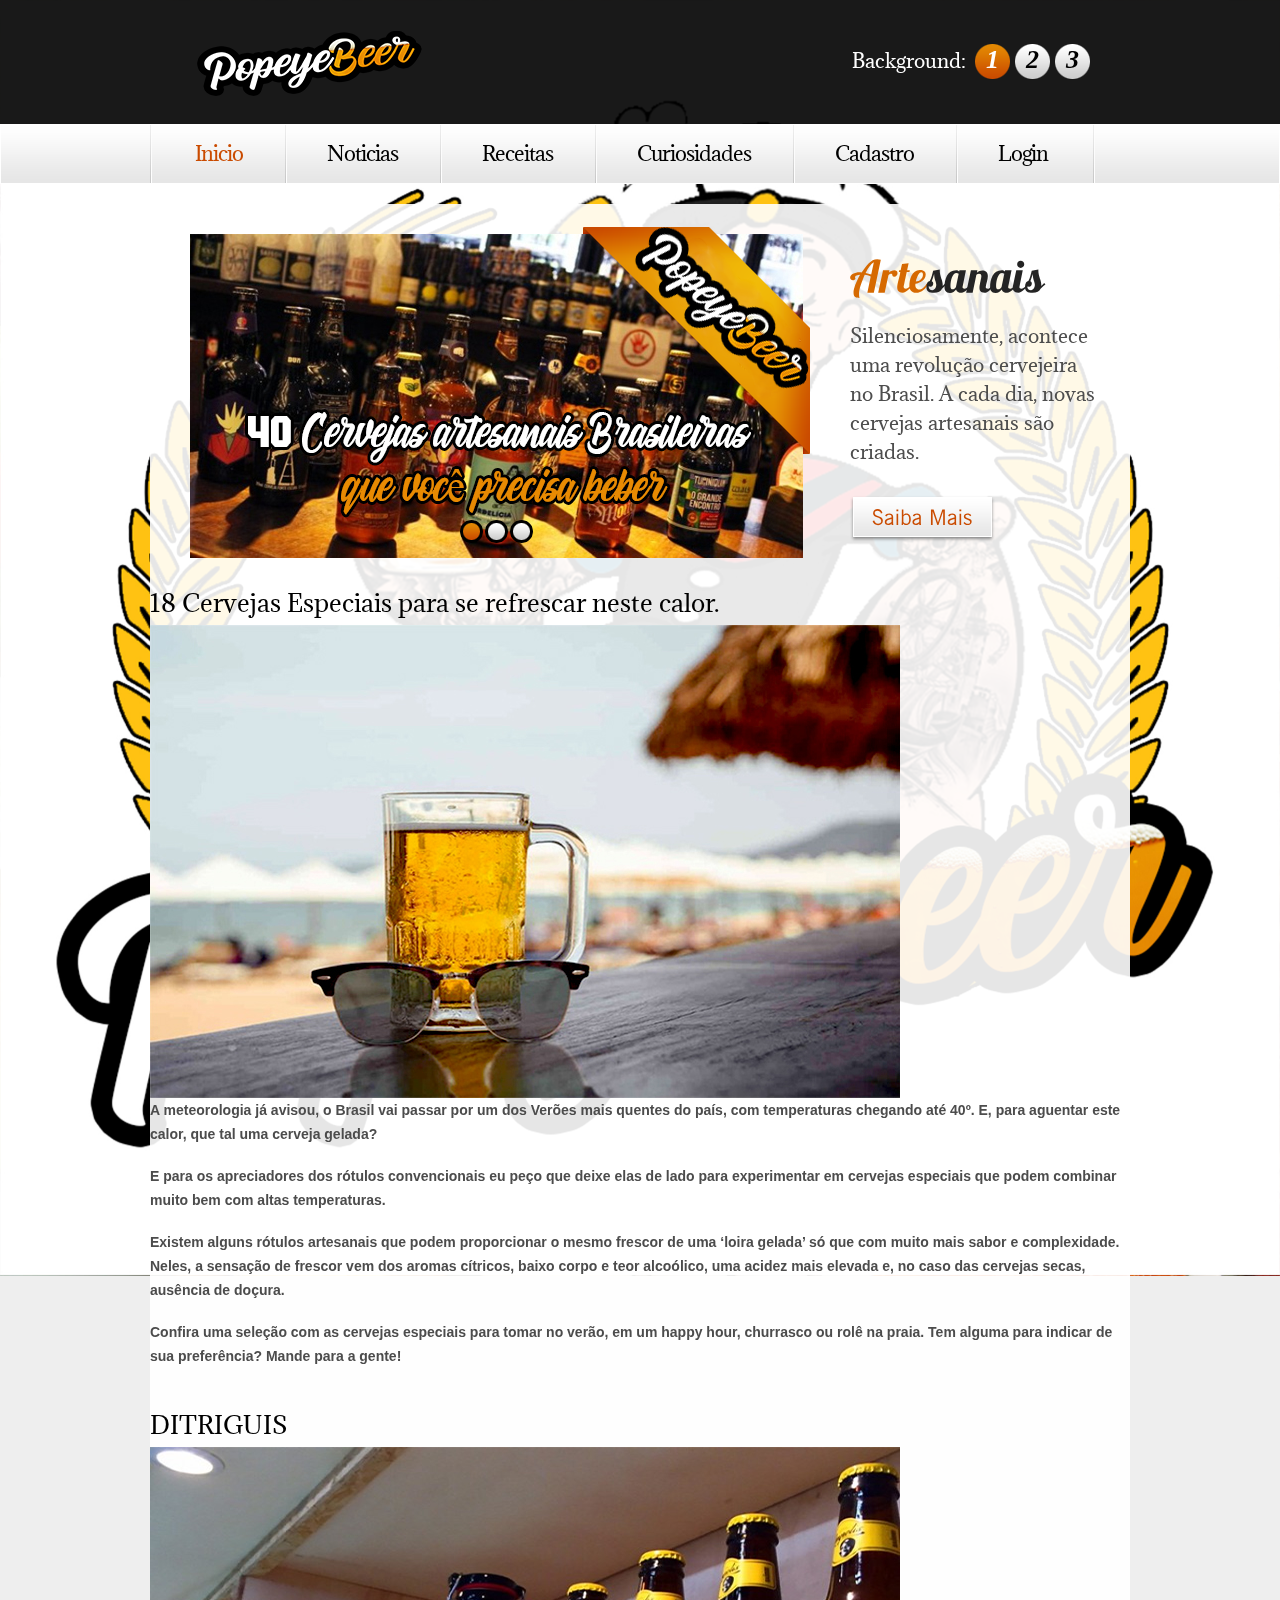
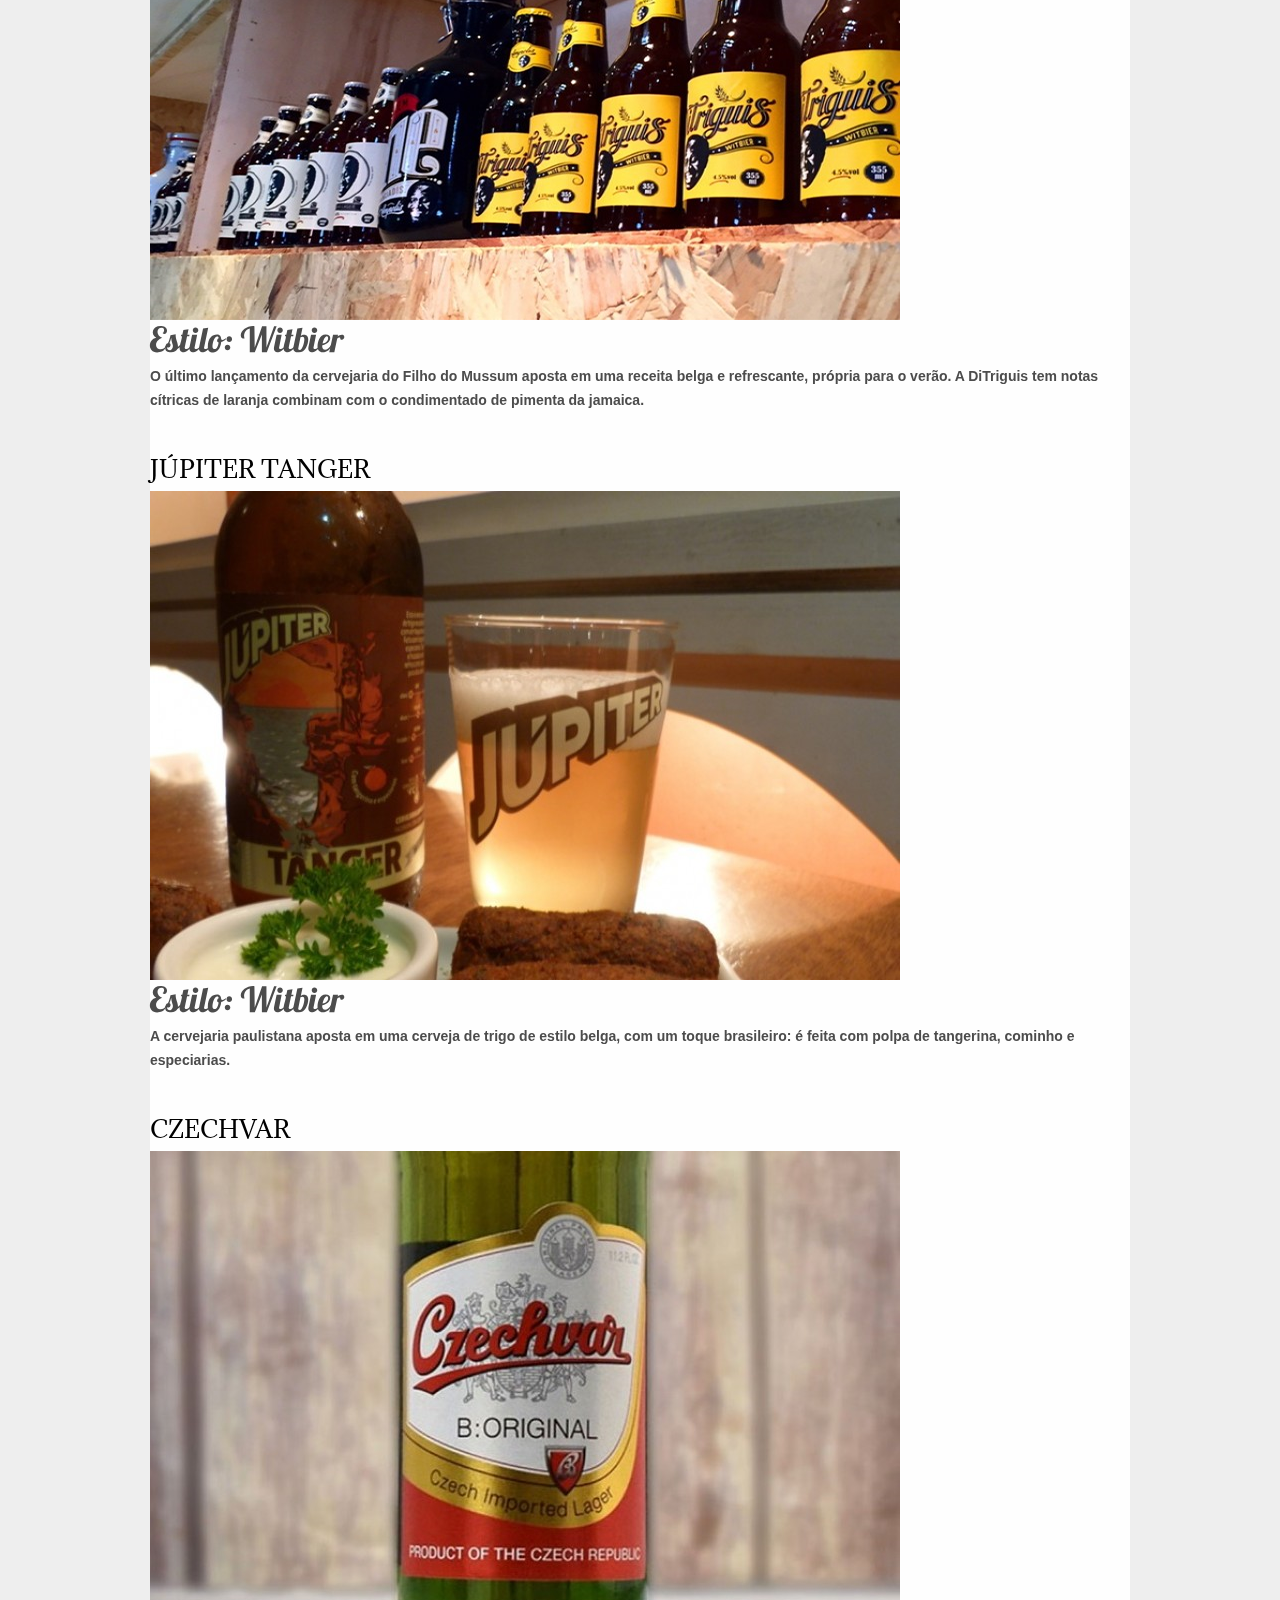
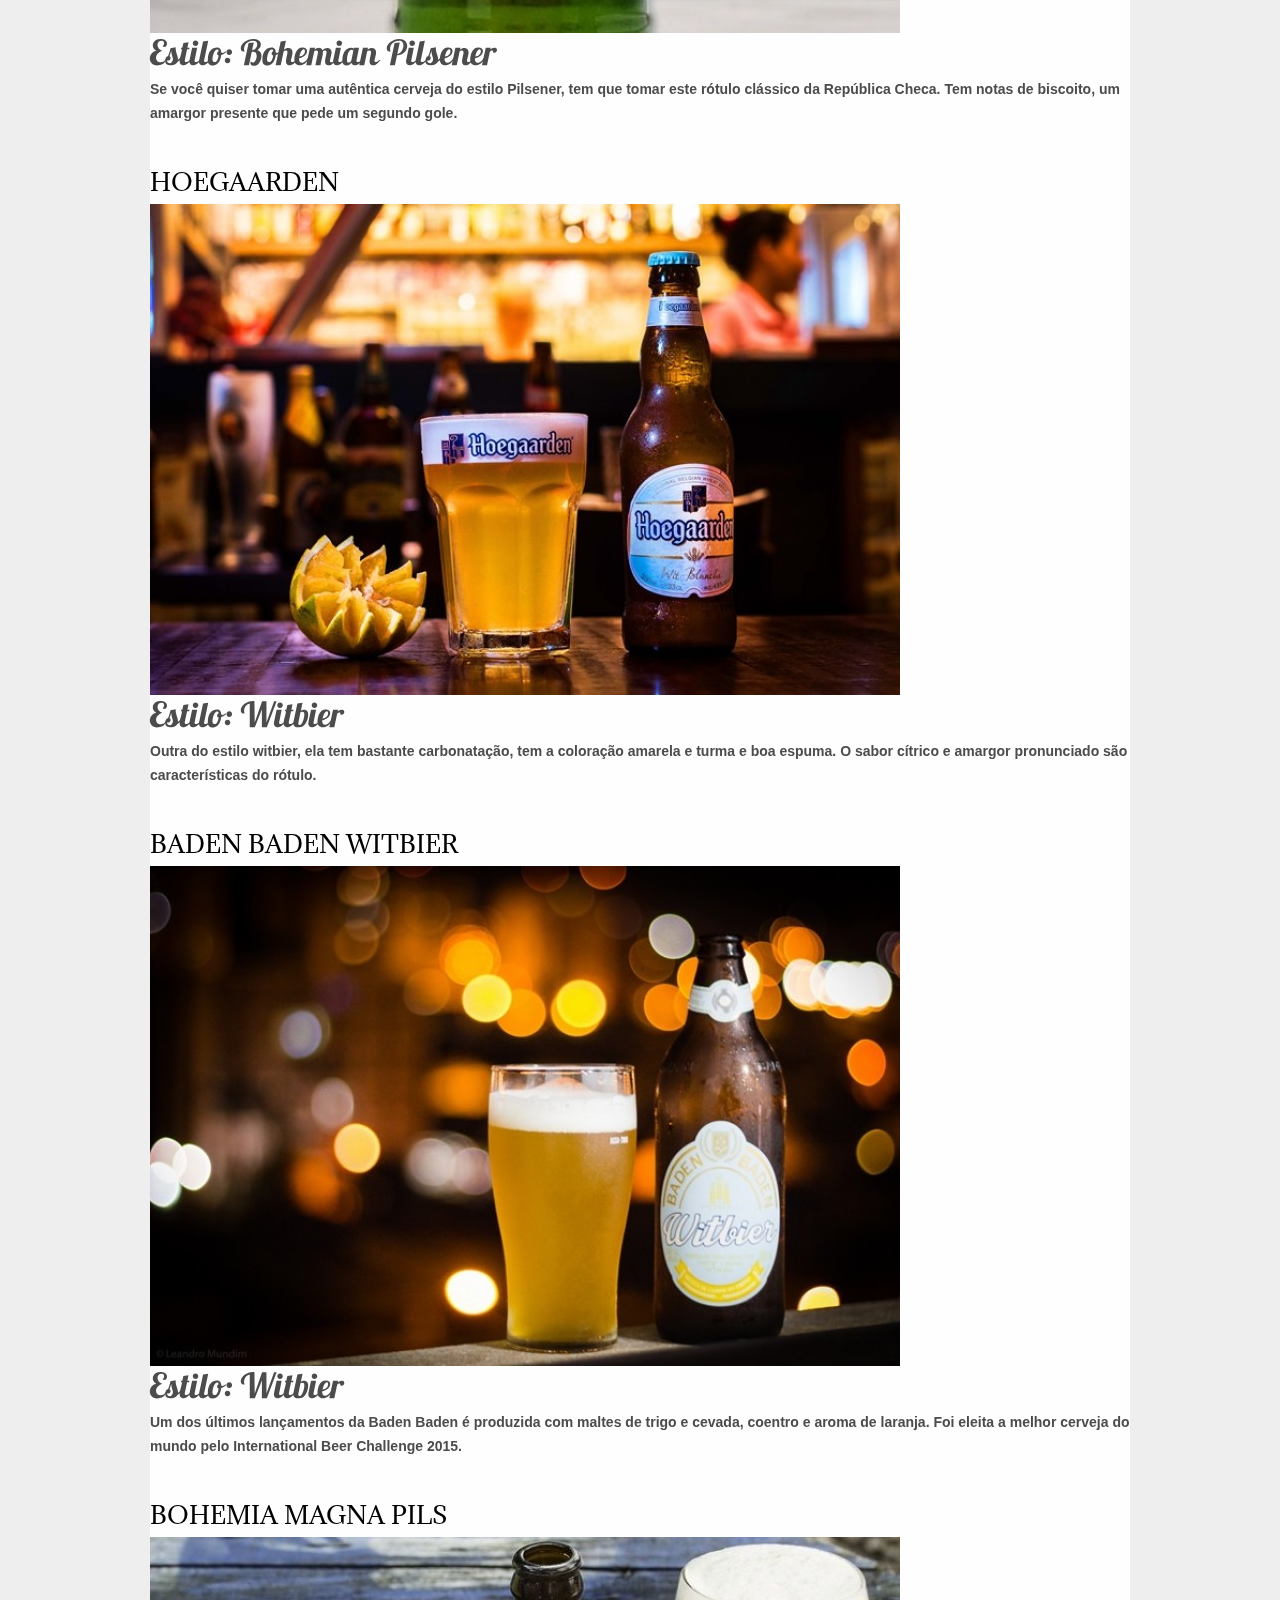
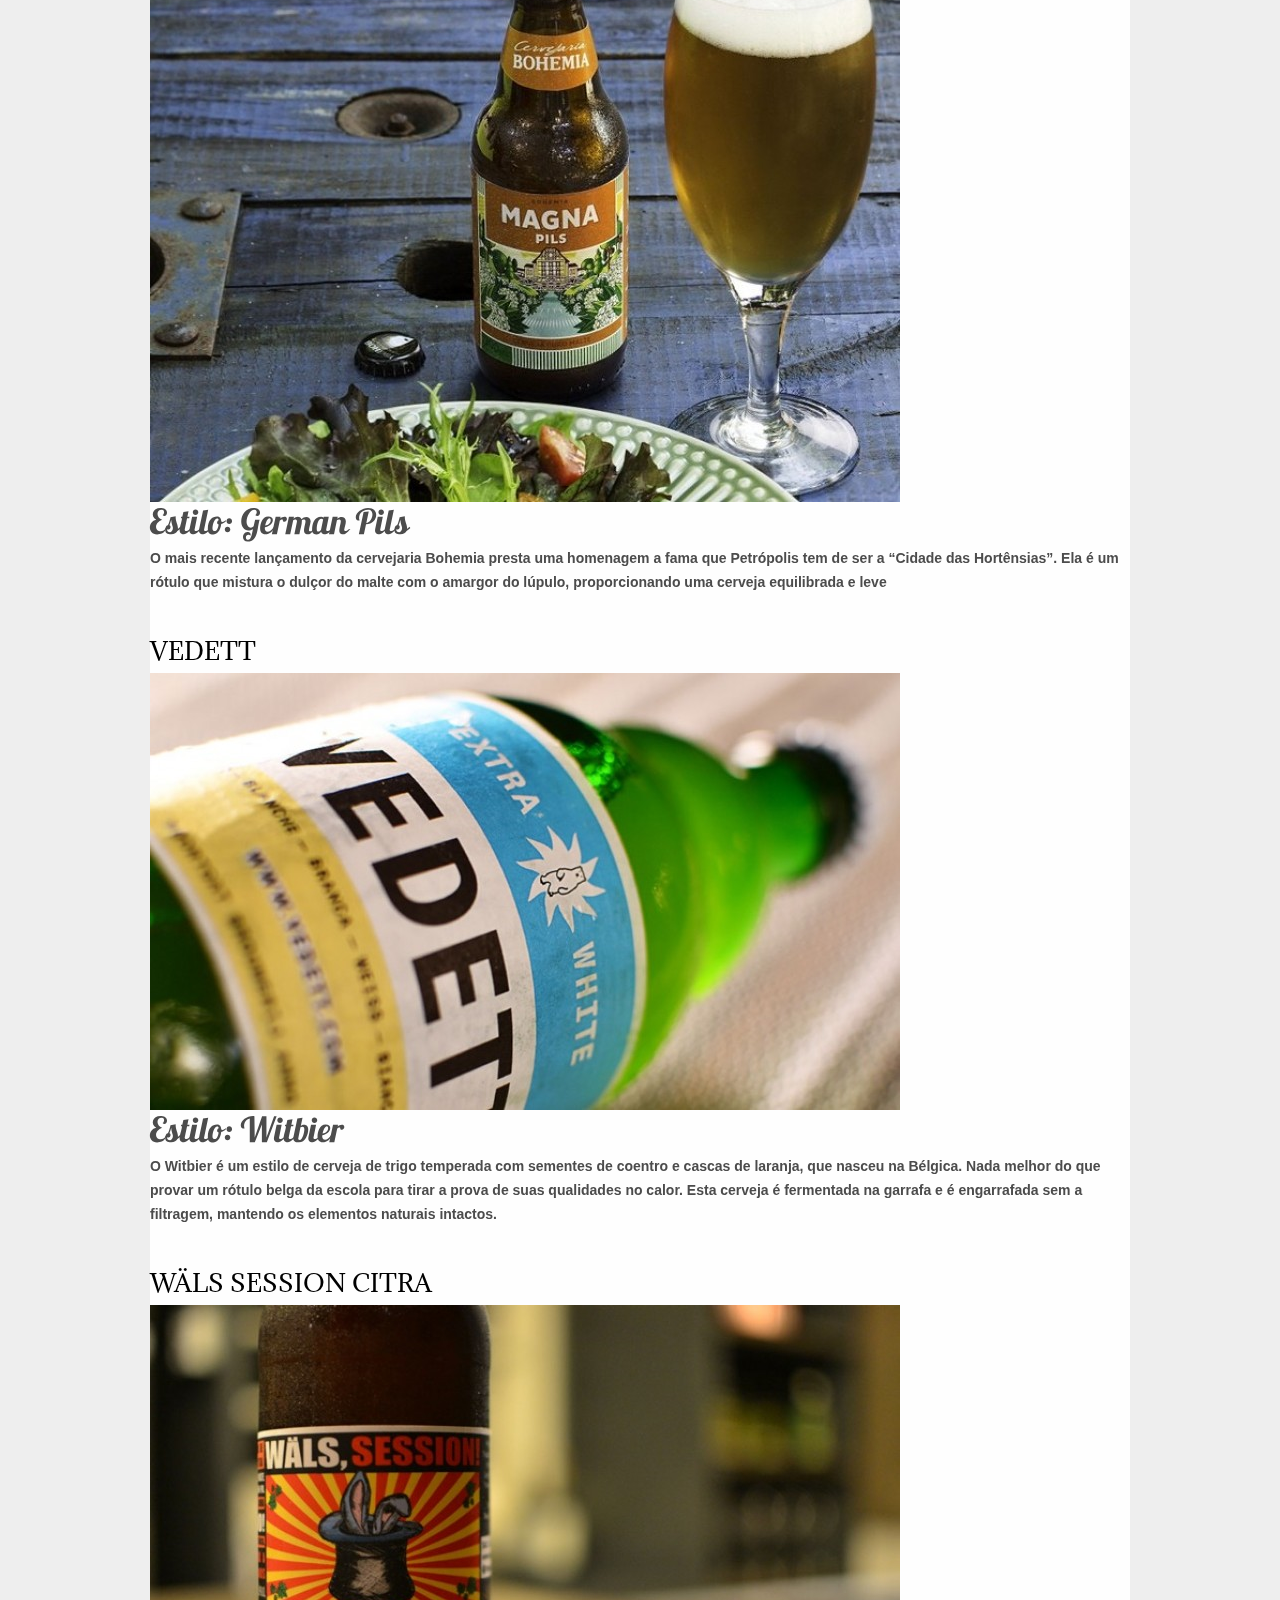
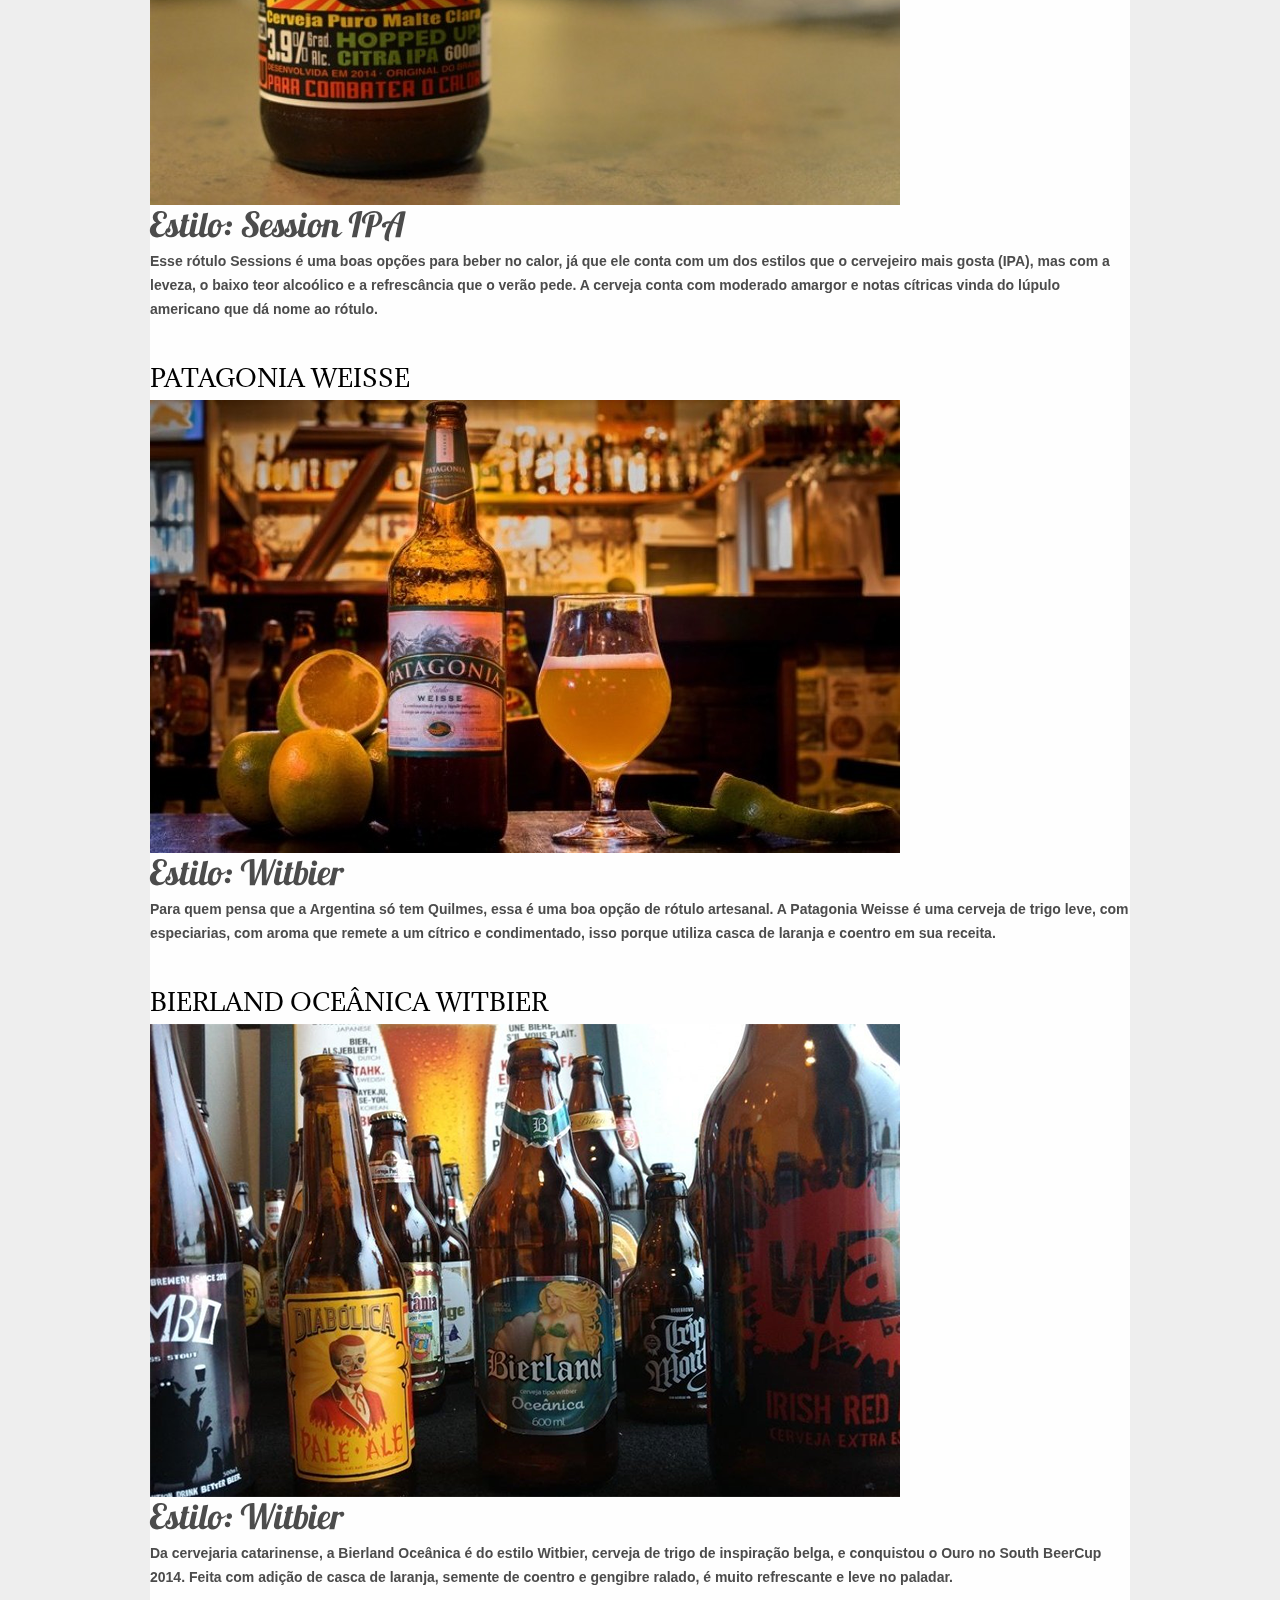
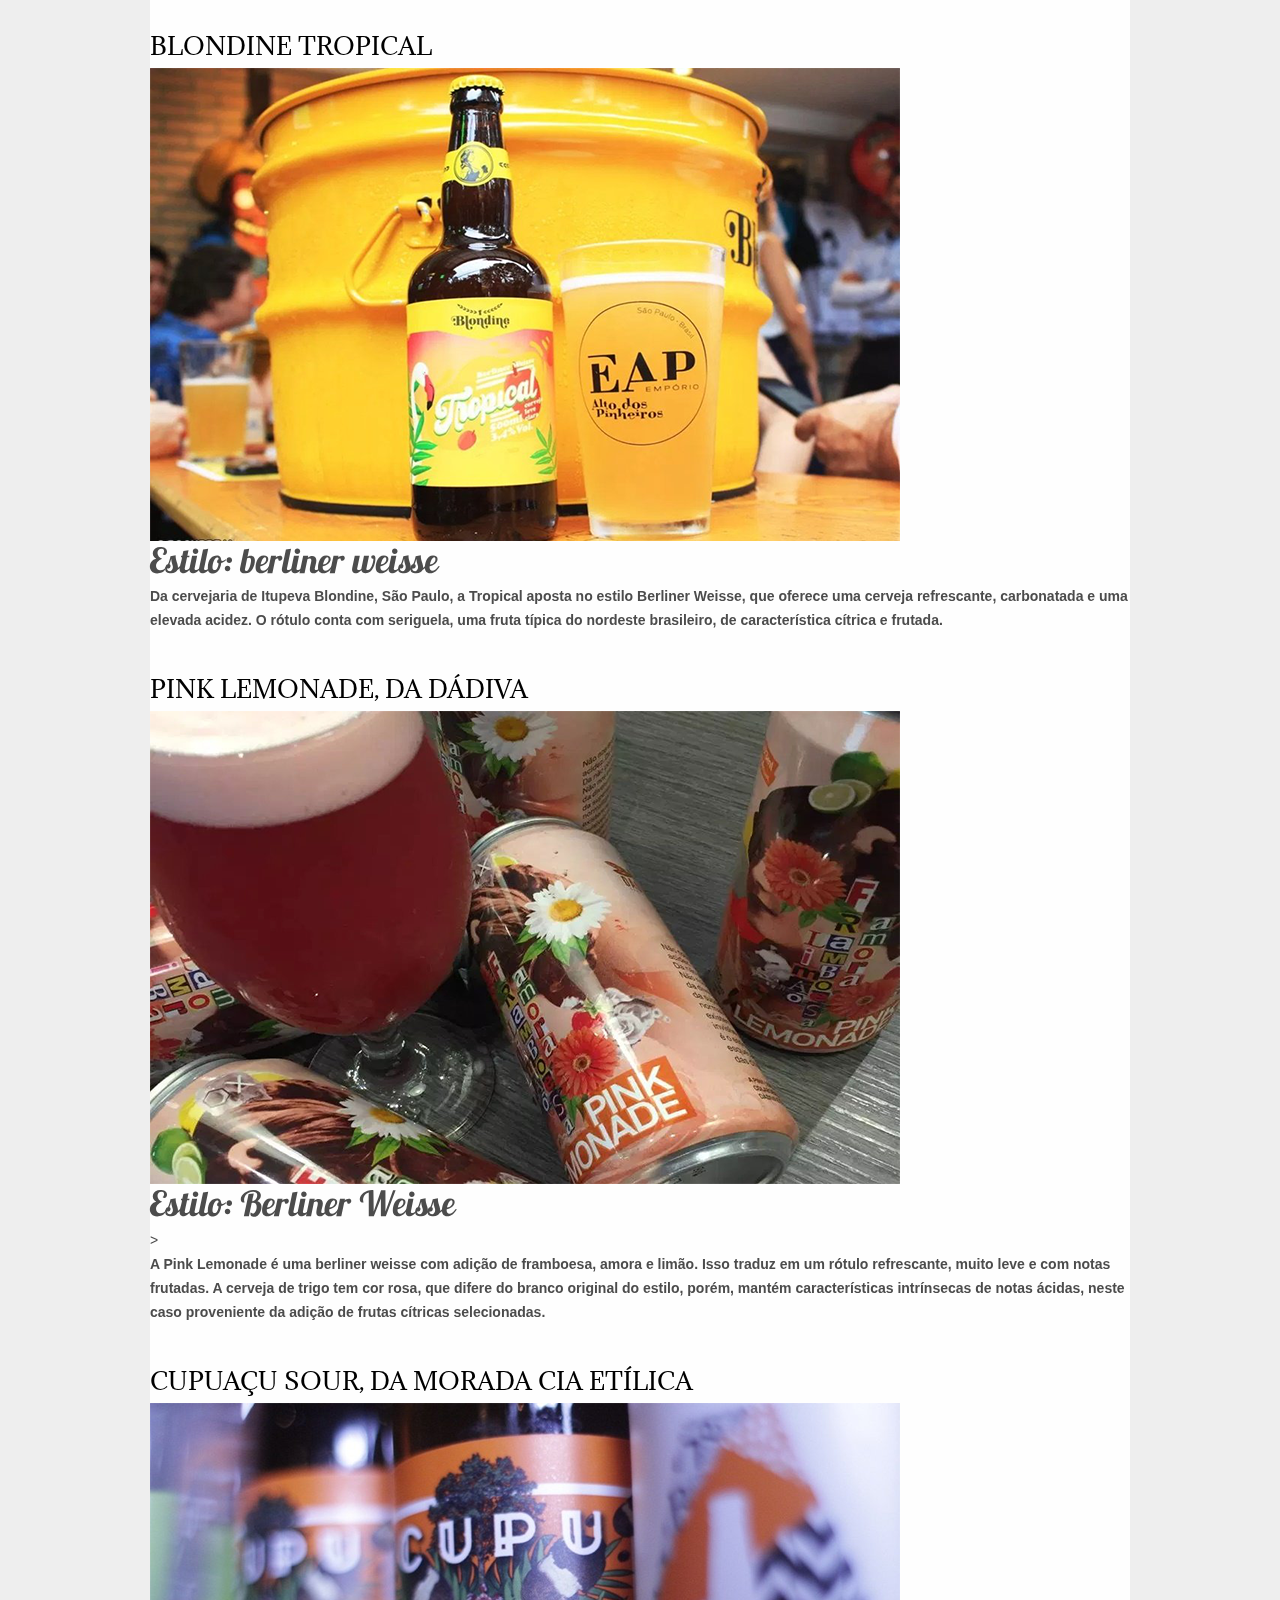
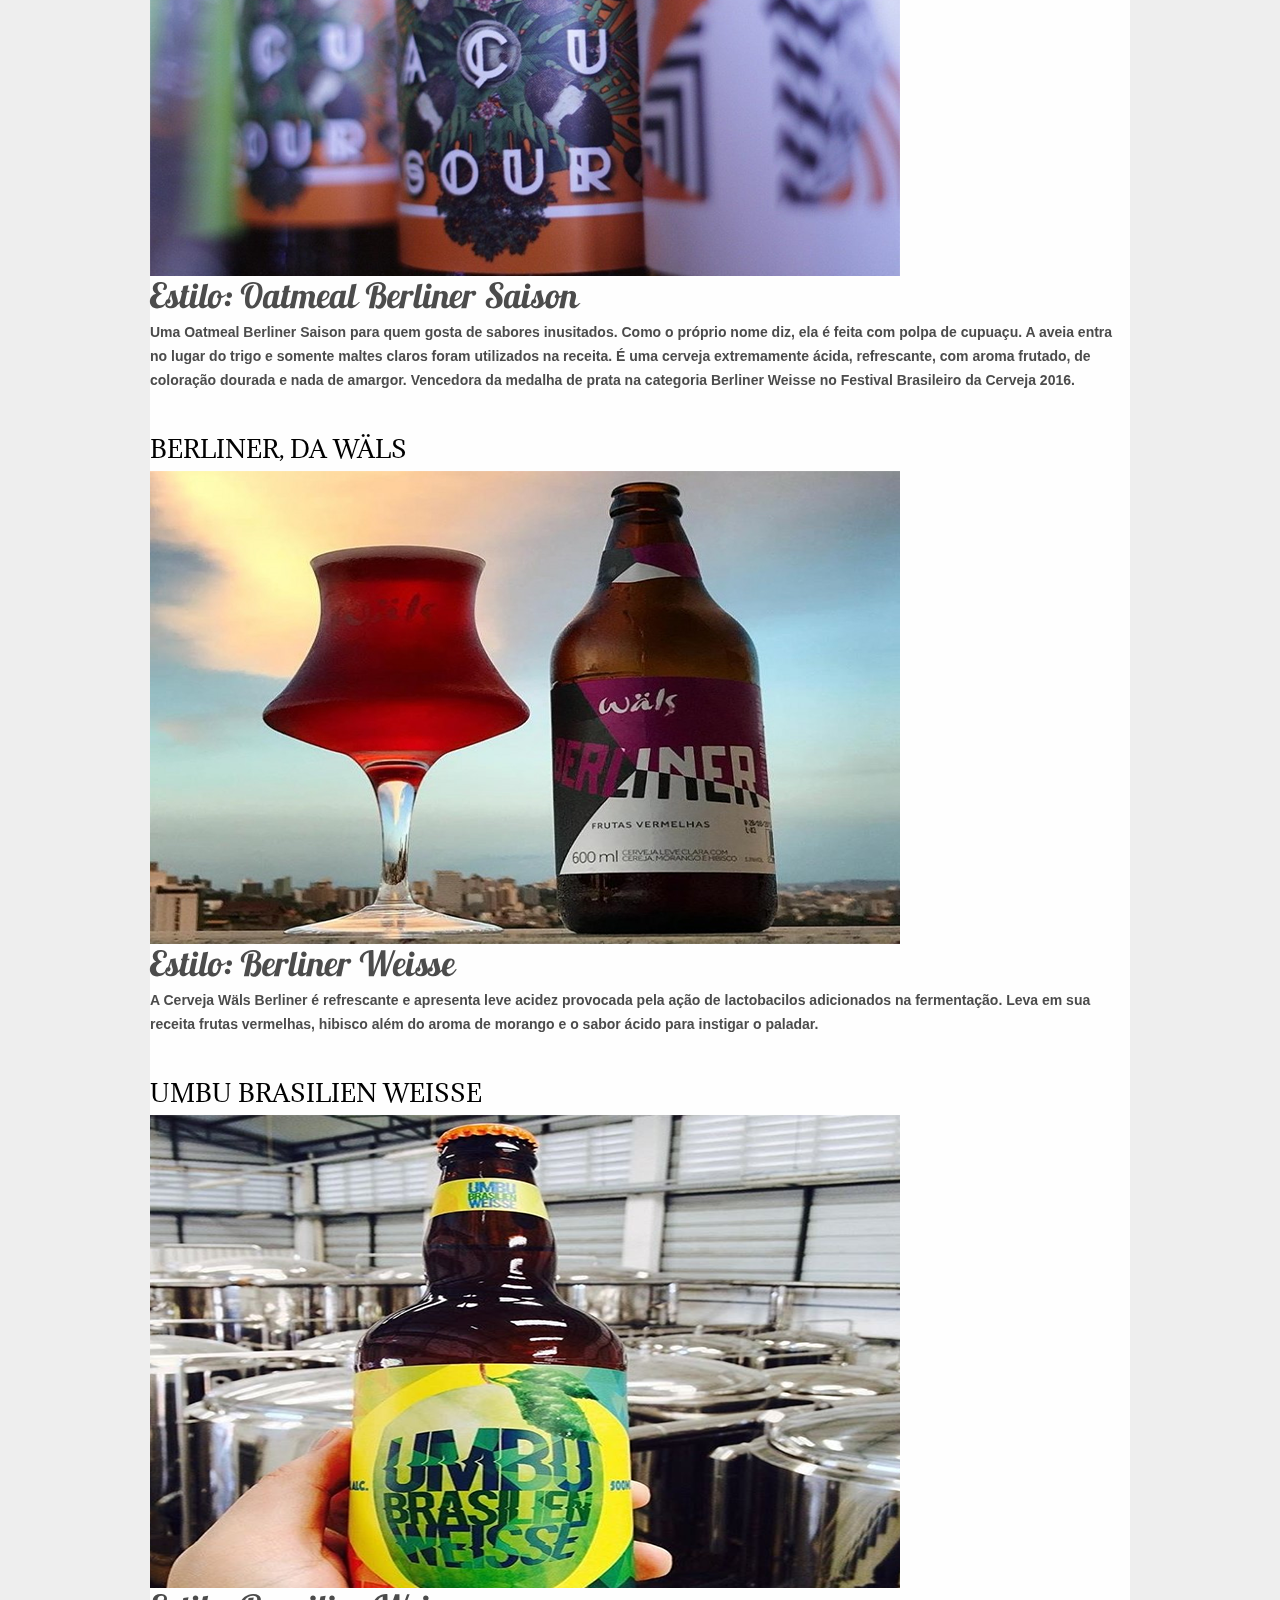
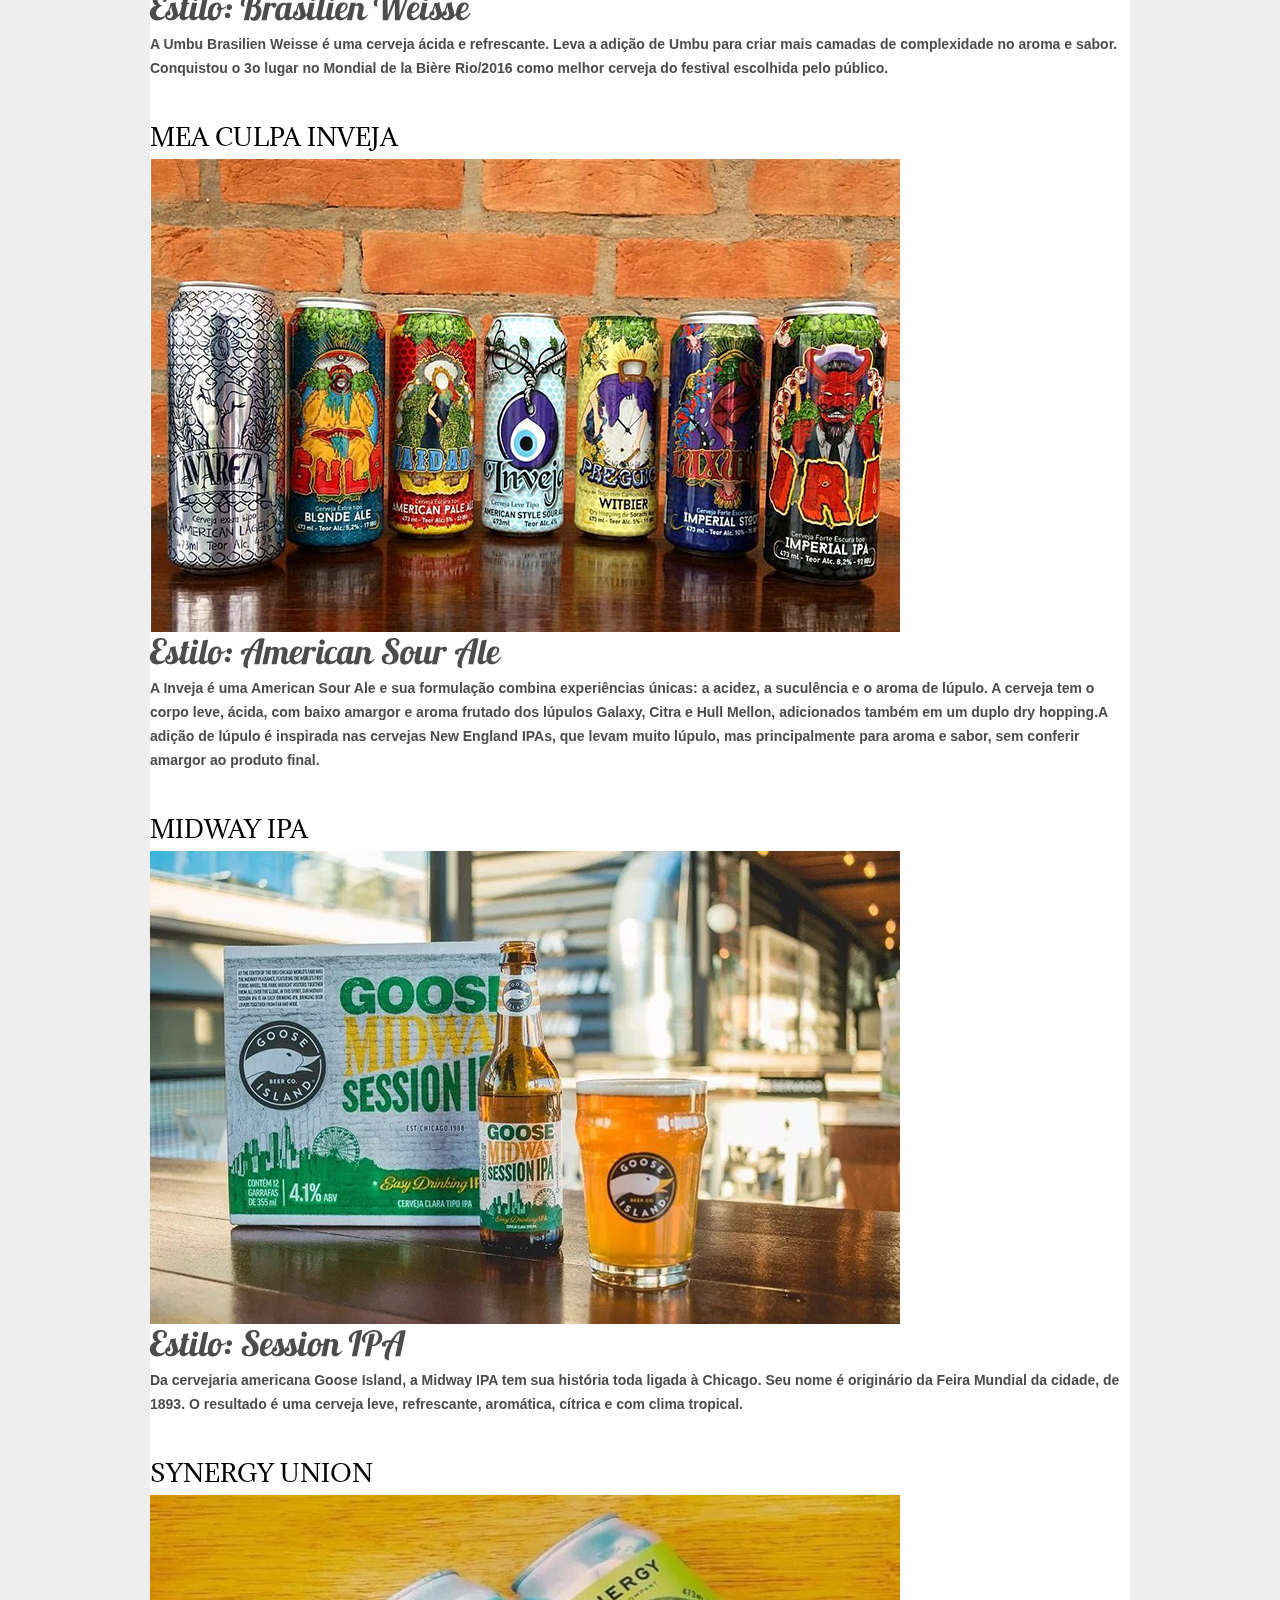
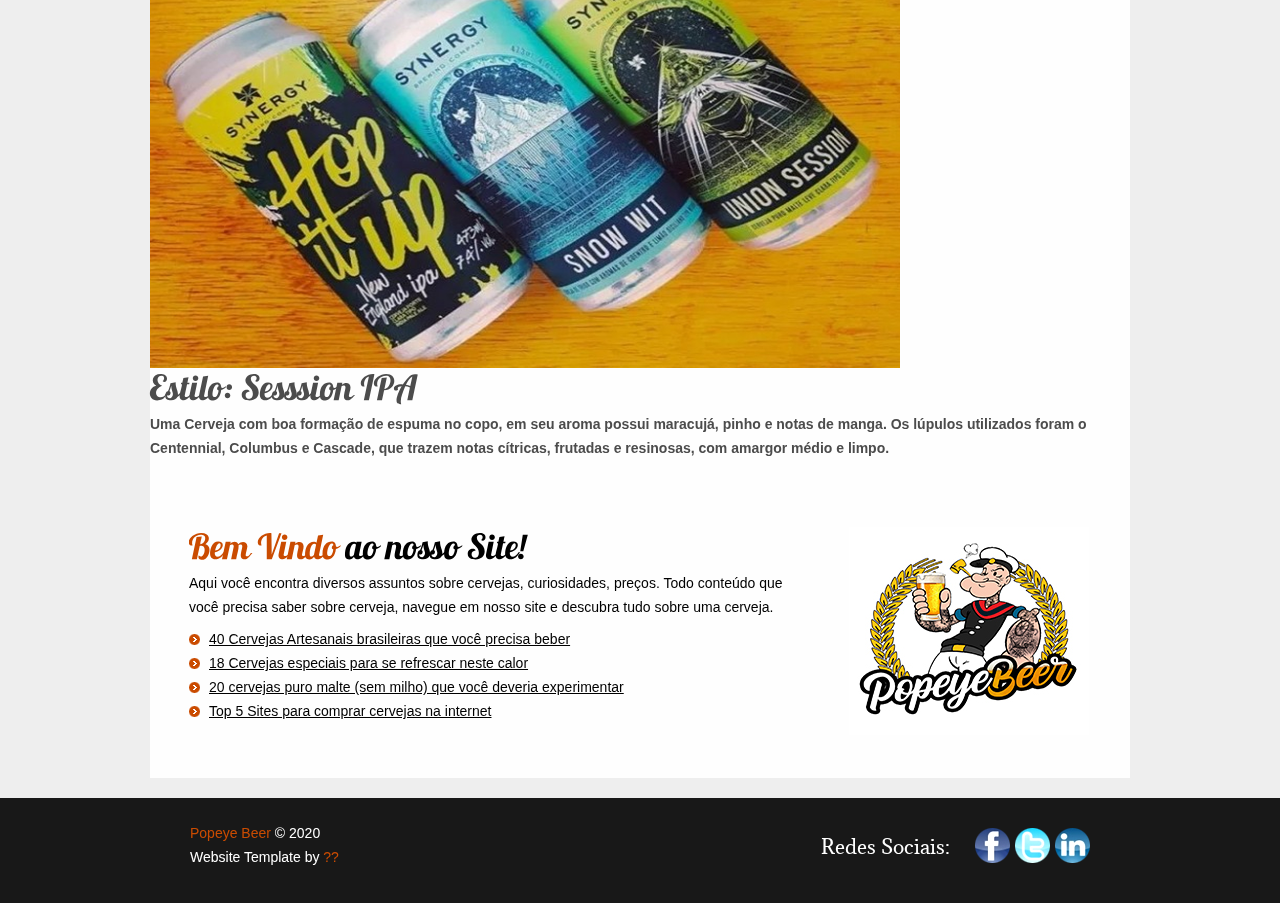
<file: projeto1/noticia2.html>
<!DOCTYPE html>
<html lang="pt-br">
<head>
    <title>Popeye Beer</title>
    <meta charset="utf-8">
    <link rel="icon" type="image/png" href="images/icons/favicon.ico"/> 
    <link rel="stylesheet" href="css/reset.css" type="text/css" media="screen">
    <link rel="stylesheet" href="css/style.css" type="text/css" media="screen">
    <link rel="stylesheet" href="css/layout.css" type="text/css" media="screen">
    <link href='http://fonts.googleapis.com/css?family=Adamina' rel='stylesheet' type='text/css'> 
    <link rel="icon" type="image/png" href="images/icons/favicon.ico"/>  
    <script src="js/jquery-1.6.3.min.js" type="text/javascript"></script>
    <script src="js/cufon-yui.js" type="text/javascript"></script>
    <script src="js/cufon-replace.js" type="text/javascript"></script>
    <script src="js/Lobster_13_400.font.js" type="text/javascript"></script>
    <script src="js/NewsGoth_BT_400.font.js" type="text/javascript"></script>
    <script src="js/FF-cash.js" type="text/javascript"></script>
    <script src="js/easyTooltip.js" type="text/javascript"></script>
	<script src="js/script.js" type="text/javascript"></script>
    <script src="js/bgSlider.js" type="text/javascript"></script>
    <script src="js/jquery.easing.1.3.js" type="text/javascript"></script>
    <script src="js/tms-0.3.js" type="text/javascript"></script>
    <script src="js/tms_presets.js" type="text/javascript"></script>
	<!--[if lt IE 7]>
    <div style=' clear: both; text-align:center; position: relative;'>
        <a href="http://windows.microsoft.com/en-US/internet-explorer/products/ie/home?ocid=ie6_countdown_bannercode">
        	<img src="http://storage.ie6countdown.com/assets/100/images/banners/warning_bar_0000_us.jpg" border="0" height="42" width="820" alt="You are using an outdated browser. For a faster, safer browsing experience, upgrade for free today." />
        </a>
    </div>
	<![endif]-->
    <!--[if lt IE 9]>
   		<script type="text/javascript" src="js/html5.js"></script>
        <link rel="stylesheet" href="css/ie.css" type="text/css" media="screen">
	<![endif]-->
</head>
<body id="page1">
	<div id="bgSlider"></div>
    <div class="bg_spinner"></div>
	<div class="extra">
        <!--==============================header=================================-->
        <header>
        	<div class="top-row">
            	<div class="main">
                	<div class="wrapper">
                        <h1><a href="index.html">Popeye Beer</a></h1>
                        <ul class="pagination">
                            <li class="current"><a href="images/bg-img1.jpg">1</a></li>
                            <li><a href="images/bg-img2.jpg">2</a></li>
                            <li><a href="images/bg-img3.jpg">3</a></li>
                        </ul>
                        <strong class="bg-text">Background:</strong>
                    </div>
                </div>
            </div>
            <div class="menu-row">
            	<div class="menu-border">
                	<div class="main">
                        <nav>
                            <ul class="menu">
                                <li><a class="active" href="index.html">Inicio</a></li>
                                <li><a href="noticias.html">Noticias</a></li>
                                <li><a href="receitas.html">Receitas</a></li>
                                <li><a href="curiosidades.html">Curiosidades</a></li>
                                <li><a href="cadastro.php">Cadastro</a></li>
                                <li class="last"><a href="login.php">Login</a></li>
                            </ul>
                        </nav>
                    </div>
                </div>
            </div>
			
        </header>
        <!--==============================content================================-->
        <div class="inner">
            <div class="main">
                <section id="content">
                    <div class="slider">
                        <ul class="items">
                            <li>
                                <img src="images/slider-img1.jpg" alt="40 Cervejas Artesanais"/>
                                <div class="banner">
                                    <strong class="title">
                                        <strong>Arte</strong><em>sanais</em>
                                    </strong>
                                    <p class="p3">Silenciosamente, acontece uma revolução cervejeira no Brasil. A cada dia, novas cervejas artesanais são criadas.</p>
                                    <a class="button-1" href="noticias.html">Saiba Mais</a>
                                </div>
                            </li>
                            <li>
                                <img src="images/slider-img2.jpg" alt="" />
                                <div class="banner">
                                    <strong class="title">
                                        <strong>Espe</strong><em>ciais</em>
                                    </strong>
                                    <p>A meteorologia já avisou, o Brasil vai passar por um dos Verões mais quentes do país, com temperaturas chegando até 40º. </p>
                                    <a class="button-1" href="noticias.html">Saiba Mais</a>
                                </div>
                            </li>
                            <li>
                                <img src="images/slider-img3.jpg" alt="" />
                                <div class="banner">
                                    <strong class="title">
                                        <strong>Puro</strong><em> Malte</em>
                                    </strong>
                                    <p>Cerveja combina com calor e, quando a gente pensa em praia e verão, logo imaginamos aquela cervejinha gelada bem leve.</p>
                                    <a class="button-1" href="noticias.html">Saiba Mais</a>
                                </div>
                            </li>
                        </ul>
                        <a class="banner-2" href="noticias.html"></a>
                    </div>
                    <ul class="pags">
                        <li><a href="noticias.html">1</a></li>
                        <li><a href="noticias.html">2</a></li>
                        <li><a href="noticias.html">3</a></li>
                    </ul>
                    <div>
                        <h3>18 Cervejas Especiais para se refrescar neste calor.</h3>
                        <img src="18cerv/noticia2.jpg" alt="noticia2">
                        <br>
                        <strong>
                        <p>A meteorologia já avisou, o Brasil vai passar por um dos Verões mais quentes do país, com temperaturas chegando até 40º. E, para aguentar este calor, que tal uma cerveja gelada?</p>

                        <p>E para os apreciadores dos rótulos convencionais eu peço que deixe elas de lado para experimentar em cervejas especiais que podem combinar muito bem com altas temperaturas.</p>

                        <p>Existem alguns rótulos artesanais que podem proporcionar o mesmo frescor de uma ‘loira gelada’ só que com muito mais sabor e complexidade. Neles, a sensação de frescor vem dos aromas cítricos, baixo corpo e teor alcoólico, uma acidez mais elevada e, no caso das cervejas secas, ausência de doçura.</p>

                        <p>Confira uma seleção com as cervejas especiais para tomar no verão, em um happy hour, churrasco ou rolê na praia. Tem alguma para indicar de sua preferência? Mande para a gente!</p>
                    </strong>
                    <br>

                    <h3>DITRIGUIS</h3>
                        <img src="18cerv/cerv1.png" alt="cerv1">
                        <h4>Estilo: Witbier</h4>
                        <p>
                        <strong>
                        O último lançamento da cervejaria do Filho do Mussum aposta em uma receita belga e refrescante, própria para o verão. A DiTriguis tem notas cítricas de laranja combinam com o condimentado de pimenta da jamaica.
                        </strong>   
                        </p>
                        <br>
                        
                        <h3>JÚPITER TANGER</h3>
                        <img src="18cerv/cerv2.png" alt="cerv2">
                        <h4>Estilo: Witbier</h4>
                        <p>
                        <strong>
                        A cervejaria paulistana aposta em uma cerveja de trigo de estilo belga, com um toque brasileiro: é feita com polpa de tangerina, cominho e especiarias.
                        </strong>
                        </p>
                        <br>

                        <h3>CZECHVAR </h3>
                        <img src="18cerv/cerv3.png" alt="cerv3">
                        <h4>Estilo: Bohemian Pilsener</h4>
                        <p>
                        <strong>
                        Se você quiser tomar uma autêntica cerveja do estilo Pilsener, tem que tomar este rótulo clássico da República Checa. Tem notas de biscoito, um amargor presente que pede um segundo gole.
                        </strong>
                        </p>
                        <br>

                        <h3>HOEGAARDEN</h3>
                        <img src="18cerv/cerv4.png" alt="cerv4">
                        <h4>Estilo: Witbier</h4>
                        <p>
                        <strong>
                        Outra do estilo witbier, ela tem bastante carbonatação, tem a coloração amarela e turma e boa espuma. O sabor cítrico e amargor pronunciado são características do rótulo.
                        </strong>
                        </p>
                        <br>
                        
                        <h3>BADEN BADEN WITBIER</h3>
                        <img src="18cerv/cerv5.png" alt="cerv5">
                        <h4>Estilo: Witbier</h4>
                        <p>
                        <strong>
                        Um dos últimos lançamentos da Baden Baden é produzida com maltes de trigo e cevada, coentro e aroma de laranja. Foi eleita a melhor cerveja do mundo pelo International Beer Challenge 2015.
                        </strong>
                        </p>
                        <br>
                        
                        <h3>BOHEMIA MAGNA PILS </h3>
                        <img src="18cerv/cerv6.png" alt="cerv6">
                        <h4>Estilo: German Pils</h4>
                        <p>
                        <strong>
                        O mais recente lançamento da cervejaria Bohemia presta uma homenagem a fama que Petrópolis tem de ser a “Cidade das Hortênsias”. Ela é um rótulo que mistura o dulçor do malte com o amargor do lúpulo, proporcionando uma cerveja equilibrada e leve
                        </strong>
                        </p>
                        <br>
                        
                        <h3>VEDETT</h3>
                        <img src="18cerv/cerv7.png" alt="cerv7">
                        <h4>Estilo: Witbier</h4>
                        <p>
                        <strong>
                        O Witbier é um estilo de cerveja de trigo temperada com sementes de coentro e cascas de laranja, que nasceu na Bélgica. Nada melhor do que provar um rótulo belga da escola para tirar a prova de suas qualidades no calor. Esta cerveja é fermentada na garrafa e é engarrafada sem a filtragem, mantendo os elementos naturais intactos.
                        </strong>
                        </p>
                        <br>
                        
                        <h3>WÄLS SESSION CITRA </h3>
                        <img src="18cerv/cerv8.png" alt="cerv8">
                        <h4>Estilo: Session IPA</h4>
                        <p>
                        <strong>
                        Esse rótulo Sessions é uma boas opções para beber no calor, já que ele conta com um dos estilos que o cervejeiro mais gosta (IPA), mas com a leveza, o baixo teor alcoólico e a refrescância que o verão pede. A cerveja conta com moderado amargor e notas cítricas vinda do lúpulo americano que dá nome ao rótulo.
                        </strong>
                        </p>
                        <br>
                        
                        <h3>PATAGONIA WEISSE </h3>
                        <img src="18cerv/cerv9.png" alt="cerv9">
                        <h4>Estilo: Witbier</h4>
                        <p>
                        <strong>
                        Para quem pensa que a Argentina só tem Quilmes, essa é uma boa opção de rótulo artesanal. A Patagonia Weisse é uma cerveja de trigo leve, com especiarias, com aroma que remete a um cítrico e condimentado, isso porque utiliza casca de laranja e coentro em sua receita.
                        </strong>
                        </p>
                        <br>
                        
                        <h3>BIERLAND OCEÂNICA WITBIER </h3>
                        <img src="18cerv/cerv10.png" alt="cerv10">
                        <h4>Estilo: Witbier</h4>
                        <p>
                        <strong>
                        Da cervejaria catarinense, a Bierland Oceânica é do estilo Witbier, cerveja de trigo de inspiração belga, e conquistou o Ouro no South BeerCup 2014. Feita com adição de casca de laranja, semente de coentro e gengibre ralado, é muito refrescante e leve no paladar.
                        </strong>
                        </p>
                        <br>
                        
                        <h3>BLONDINE TROPICAL </h3>
                        <img src="18cerv/cerv11.png" alt="cerv11">
                        <h4>Estilo: berliner weisse</h4>
                        <p>
                        <strong>
                        Da cervejaria de Itupeva Blondine, São Paulo, a Tropical aposta no estilo Berliner Weisse, que oferece uma cerveja refrescante, carbonatada e uma elevada acidez. O rótulo conta com seriguela, uma fruta típica do nordeste brasileiro, de característica cítrica e frutada.
                        </strong>
                        </p>
                        <br>
                        
                        <h3>PINK LEMONADE, DA DÁDIVA </h3>
                        <img src="18cerv/cerv12.png" alt="cerv12">
                        <h4>Estilo: Berliner Weisse</h4>>
                        <p>
                        <strong>
                        A Pink Lemonade é uma berliner weisse com adição de framboesa, amora e limão. Isso traduz em um rótulo refrescante, muito leve e com notas frutadas. A cerveja de trigo tem cor rosa, que difere do branco original do estilo, porém, mantém características intrínsecas de notas ácidas, neste caso proveniente da adição de frutas cítricas selecionadas.
                        </strong>
                        </p>
                        <br>
                        
                        <h3>CUPUAÇU SOUR, DA MORADA CIA ETÍLICA </h3>
                        <img src="18cerv/cerv13.png" alt="cerv13">
                        <h4>Estilo: Oatmeal Berliner Saison</h4>
                        <p>
                        <strong>
                        Uma Oatmeal Berliner Saison para quem gosta de sabores inusitados. Como o próprio nome diz, ela é feita com polpa de cupuaçu. A aveia entra no lugar do trigo e somente maltes claros foram utilizados na receita. É uma cerveja extremamente ácida, refrescante, com aroma frutado, de coloração dourada e nada de amargor. Vencedora da medalha de prata na categoria Berliner Weisse no Festival Brasileiro da Cerveja 2016.
                        </strong>
                        </p>
                        <br>
                        
                        <h3>BERLINER, DA WÄLS </h3>
                        <img src="18cerv/cerv14.png" alt="cerv14">
                        <h4>Estilo: Berliner Weisse</h4>
                        <p>
                        <strong>
                        A Cerveja Wäls Berliner é refrescante e apresenta leve acidez provocada pela ação de lactobacilos adicionados na fermentação. Leva em sua receita frutas vermelhas, hibisco além do aroma de morango e o sabor ácido para instigar o paladar.
                        </strong>
                        </p>
                        <br>
                        
                        <h3>UMBU BRASILIEN WEISSE </h3>
                        <img src="18cerv/cerv15.png" alt="cerv15">
                        <h4>Estilo: Brasilien Weisse</h4>
                        <p>
                        <strong>
                        A Umbu Brasilien Weisse é uma cerveja ácida e refrescante. Leva a adição de Umbu para criar mais camadas de complexidade no aroma e sabor. Conquistou o 3o lugar no Mondial de la Bière Rio/2016 como melhor cerveja do festival escolhida pelo público.
                        </strong>
                        </p>
                        <br>
                        
                        <h3>MEA CULPA INVEJA </h3>
                        <img src="18cerv/cerv16.png" alt="cerv16">
                        <h4>Estilo: American Sour Ale</h4>
                        <p>
                        <strong>
                        A Inveja é uma American Sour Ale e sua formulação combina experiências únicas: a acidez, a suculência e o aroma de lúpulo. A cerveja tem o corpo leve, ácida, com baixo amargor e aroma frutado dos lúpulos Galaxy, Citra e Hull Mellon, adicionados também em um duplo dry hopping.A adição de lúpulo é inspirada nas cervejas New England IPAs, que levam muito lúpulo, mas principalmente para aroma e sabor, sem conferir amargor ao produto final.
                        </strong>
                        </p>
                        <br>
                        
                        <h3>MIDWAY IPA </h3>
                        <img src="18cerv/cerv17.png" alt="cerv17">
                        <h4>Estilo: Session IPA</h4>
                        <p>
                        <strong>
                        Da cervejaria americana Goose Island, a Midway IPA tem sua história toda ligada à Chicago. Seu nome é originário da Feira Mundial da cidade, de 1893. O resultado é uma cerveja leve, refrescante, aromática, cítrica e com clima tropical.
                        </strong>
                        </p>
                        <br>
                        
                        <h3>SYNERGY UNION </h3>
                        <img src="18cerv/cerv18.png" alt="cerv18">
                        <h4>Estilo: Sesssion IPA</h4>
                        <p>
                        <strong>
                        Uma Cerveja com boa formação de espuma no copo, em seu aroma possui maracujá, pinho e notas de manga. Os lúpulos utilizados foram o Centennial, Columbus e Cascade, que trazem notas cítricas, frutadas e resinosas, com amargor médio e limpo.
                        </strong>
                        </p>
                        <br>

                    </div>
                    <div class="padding-2">
                        <div class="indent-top">
                            <div class="wrapper">
                                <article class="col-3">
                                    <h4><strong>Bem Vindo</strong> <em>ao nosso Site!</em></h4>
                                    <p class="color-2 p1">Aqui você encontra diversos assuntos sobre cervejas, curiosidades, preços. Todo conteúdo que você precisa saber sobre cerveja, navegue em nosso site e descubra tudo sobre uma cerveja.</p>
                                    <ul class="list-1">
                                        <li><a href="noticias.html">40 Cervejas Artesanais brasileiras que você precisa beber</a></li>
                                        <li><a href="noticias.html">18 Cervejas especiais para se refrescar neste calor</a></li>
                                        <li><a href="noticias.html">20 cervejas puro malte (sem milho) que você deveria experimentar</a></li>
                                        <li><a href="noticias.html">Top 5 Sites para comprar cervejas na internet</a></li>
                                    </ul>
                                </article>
                                <div class="extra-wrap">
                                    <a href="index.html"><img src="images/banner-1.jpg" alt="" /></a>
                                </div>
                            </div>
                        </div>
                    </div>
                </section>
                <div class="block"></div>
            </div>
        </div>
    </div>
	<!--==============================footer=================================-->
    <footer>
    	<div class="padding">
        	<div class="main">
                <div class="wrapper">
                	<div class="fleft footer-text">
                    	<span>Popeye Beer</span> &copy; 2020
                        <strong>Website Template by <a rel="nofollow" class="link" target="_blank" href="http://www.facebook.com/">??</a></strong>
                        <!-- {%FOOTER_LINK} -->
                    </div>
                    <ul class="list-services">
                    	<li>Redes Sociais:</li>
                    	<li><a class="tooltips" title="facebook" href="#"></a></li>
                        <li class="item-1"><a class="tooltips" title="twitter" href="#"></a></li>
                        <li class="item-2"><a class="tooltips" title="linkedin" href="#"></a></li>
                    </ul>
                </div>
            </div>
        </div>
    </footer>
    <script type="text/javascript"> Cufon.now(); </script>
    <script type="text/javascript">
		$(window).load(function() {
			$('.slider')._TMS({
				duration:1000,
				easing:'easeOutQuart',
				preset:'simpleFade',
				slideshow:10000,
				banners:'fade',
				pauseOnHover:true,
				waitBannerAnimation:false,
				pagination:'.pags'
			});
		});
    </script>
</body>
</html>
</file>
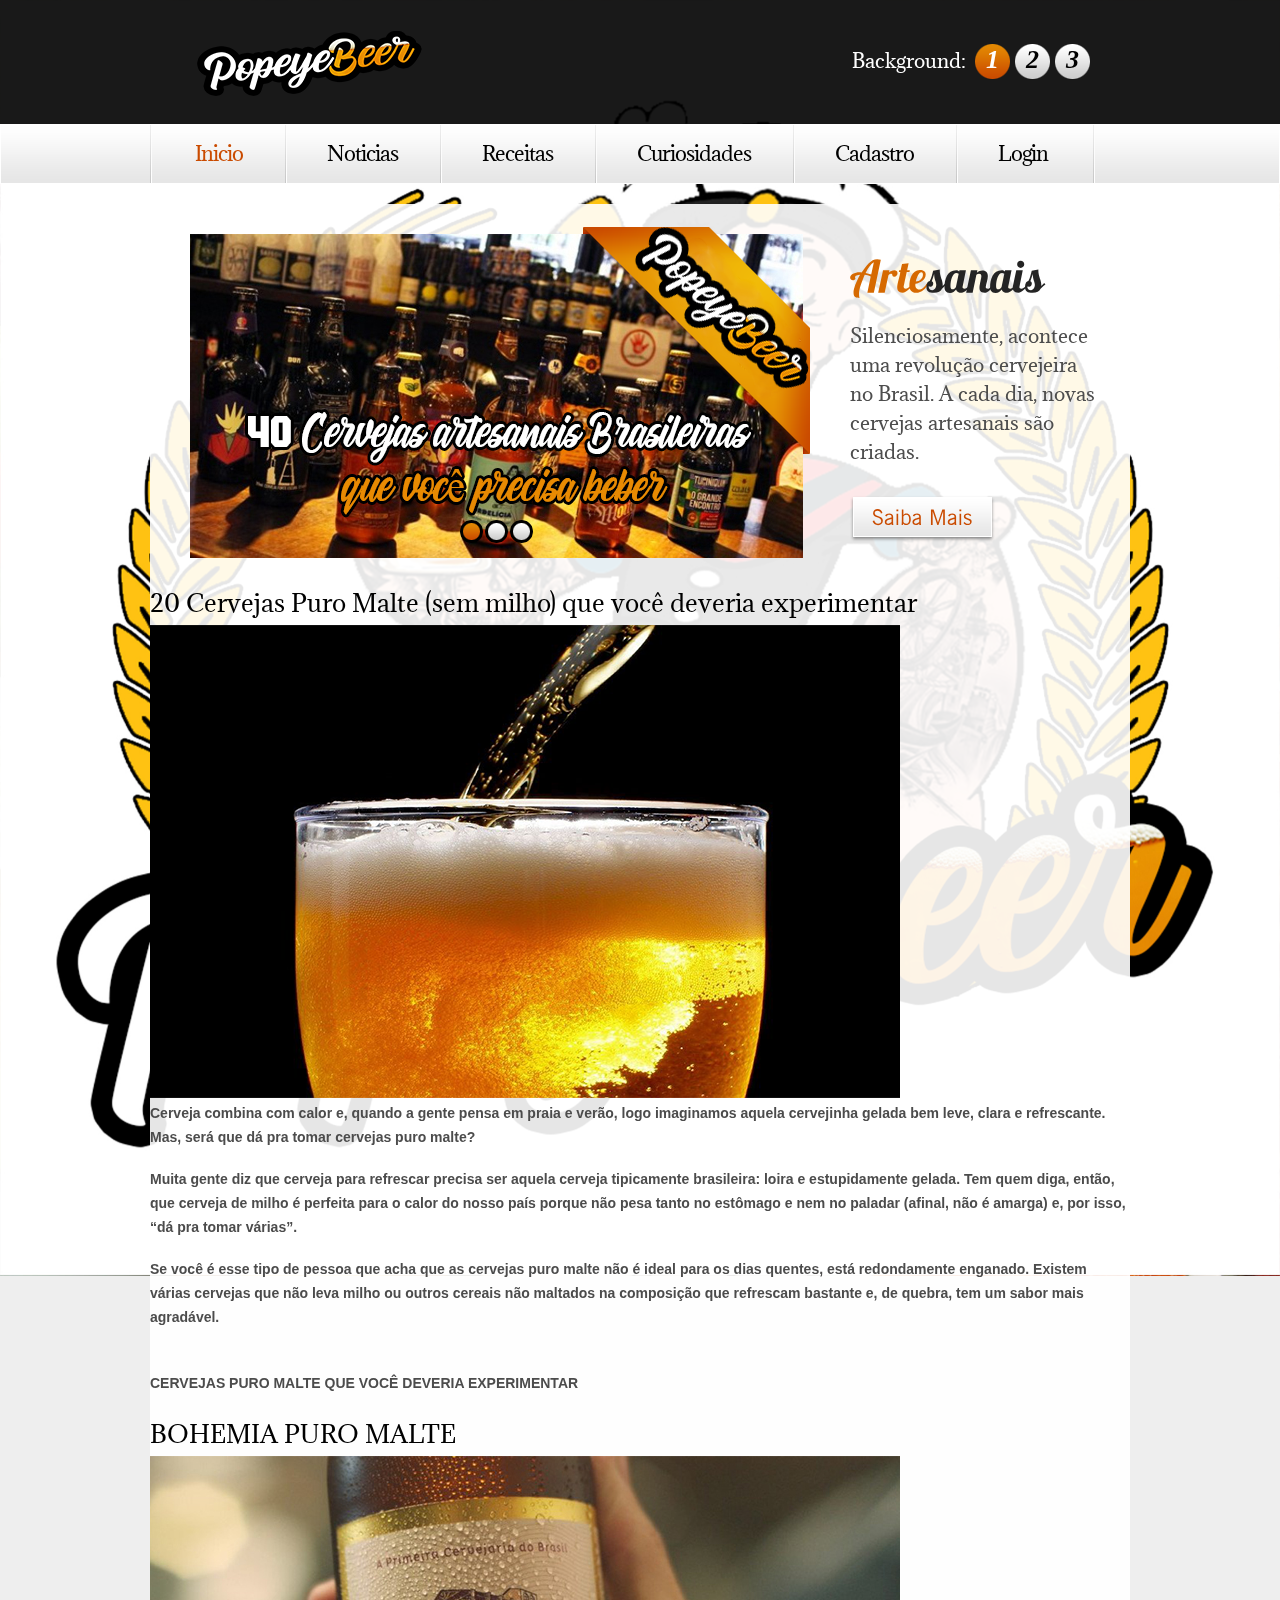
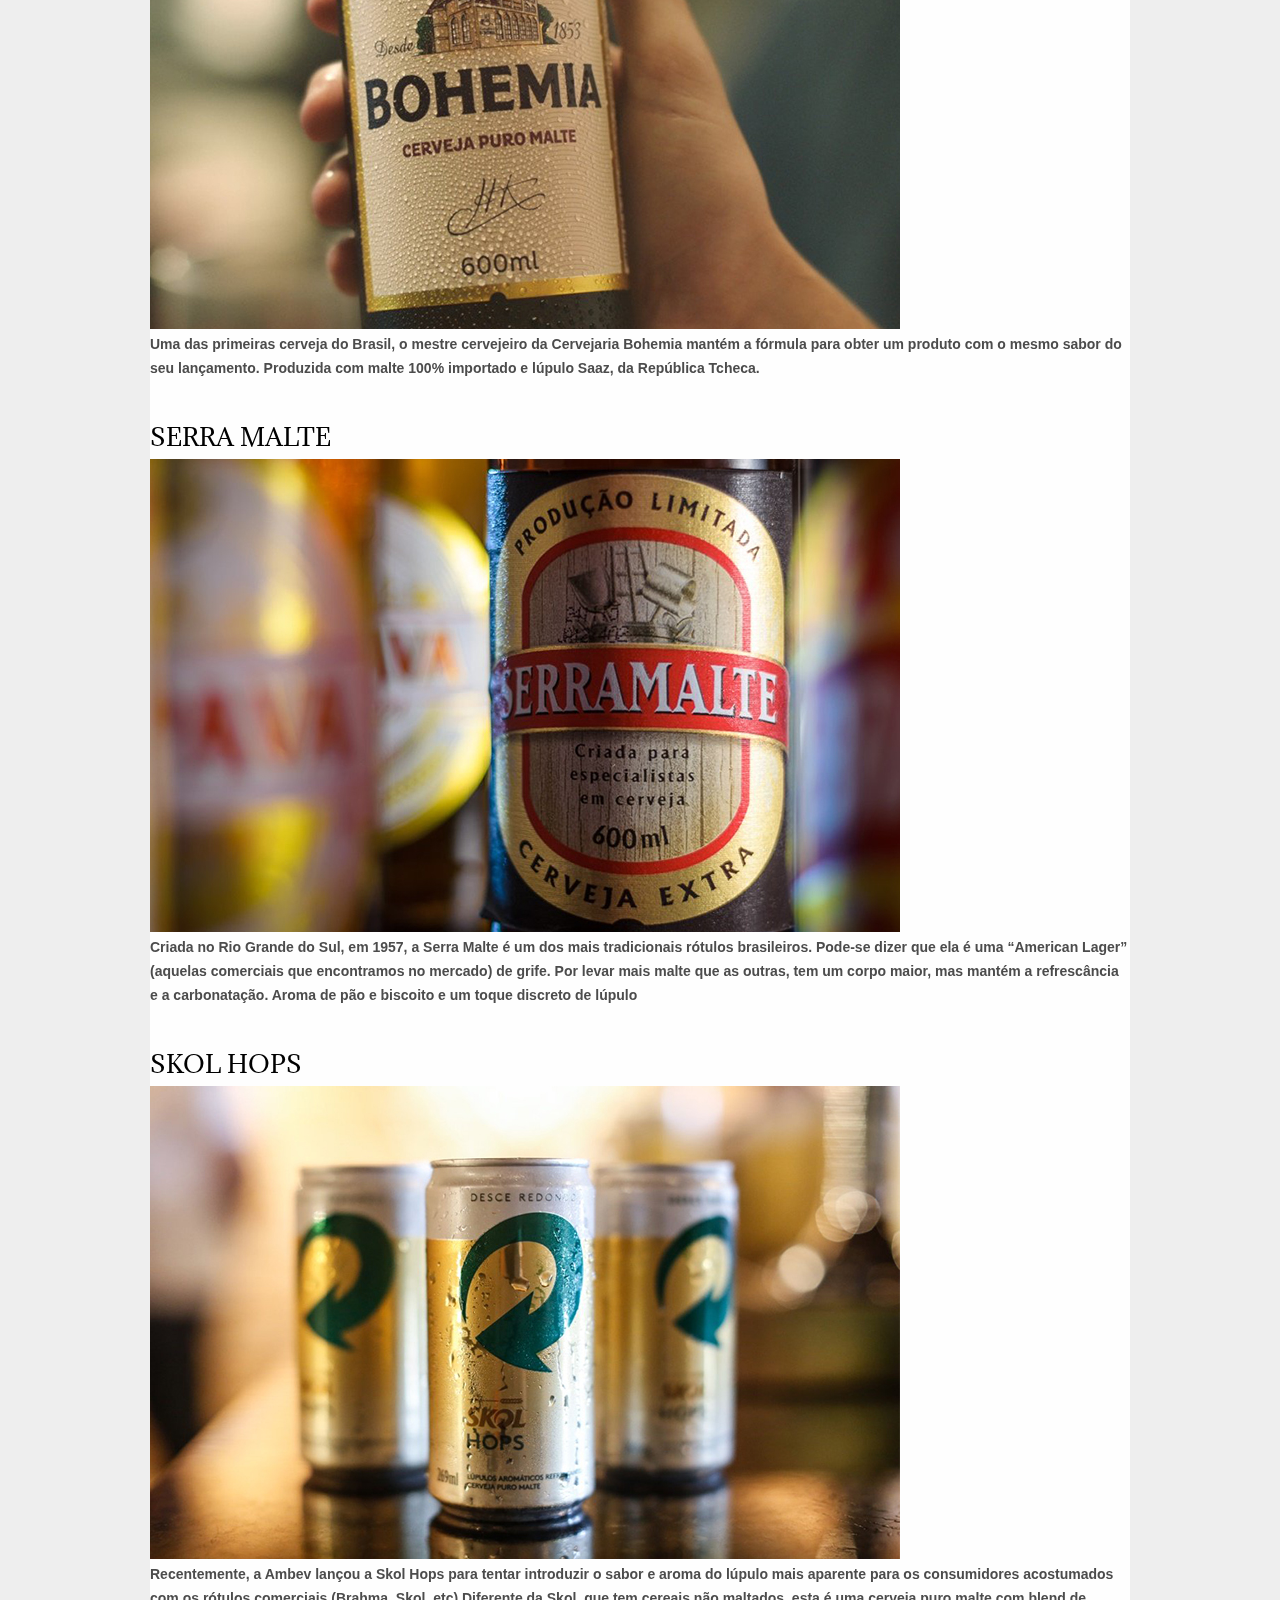
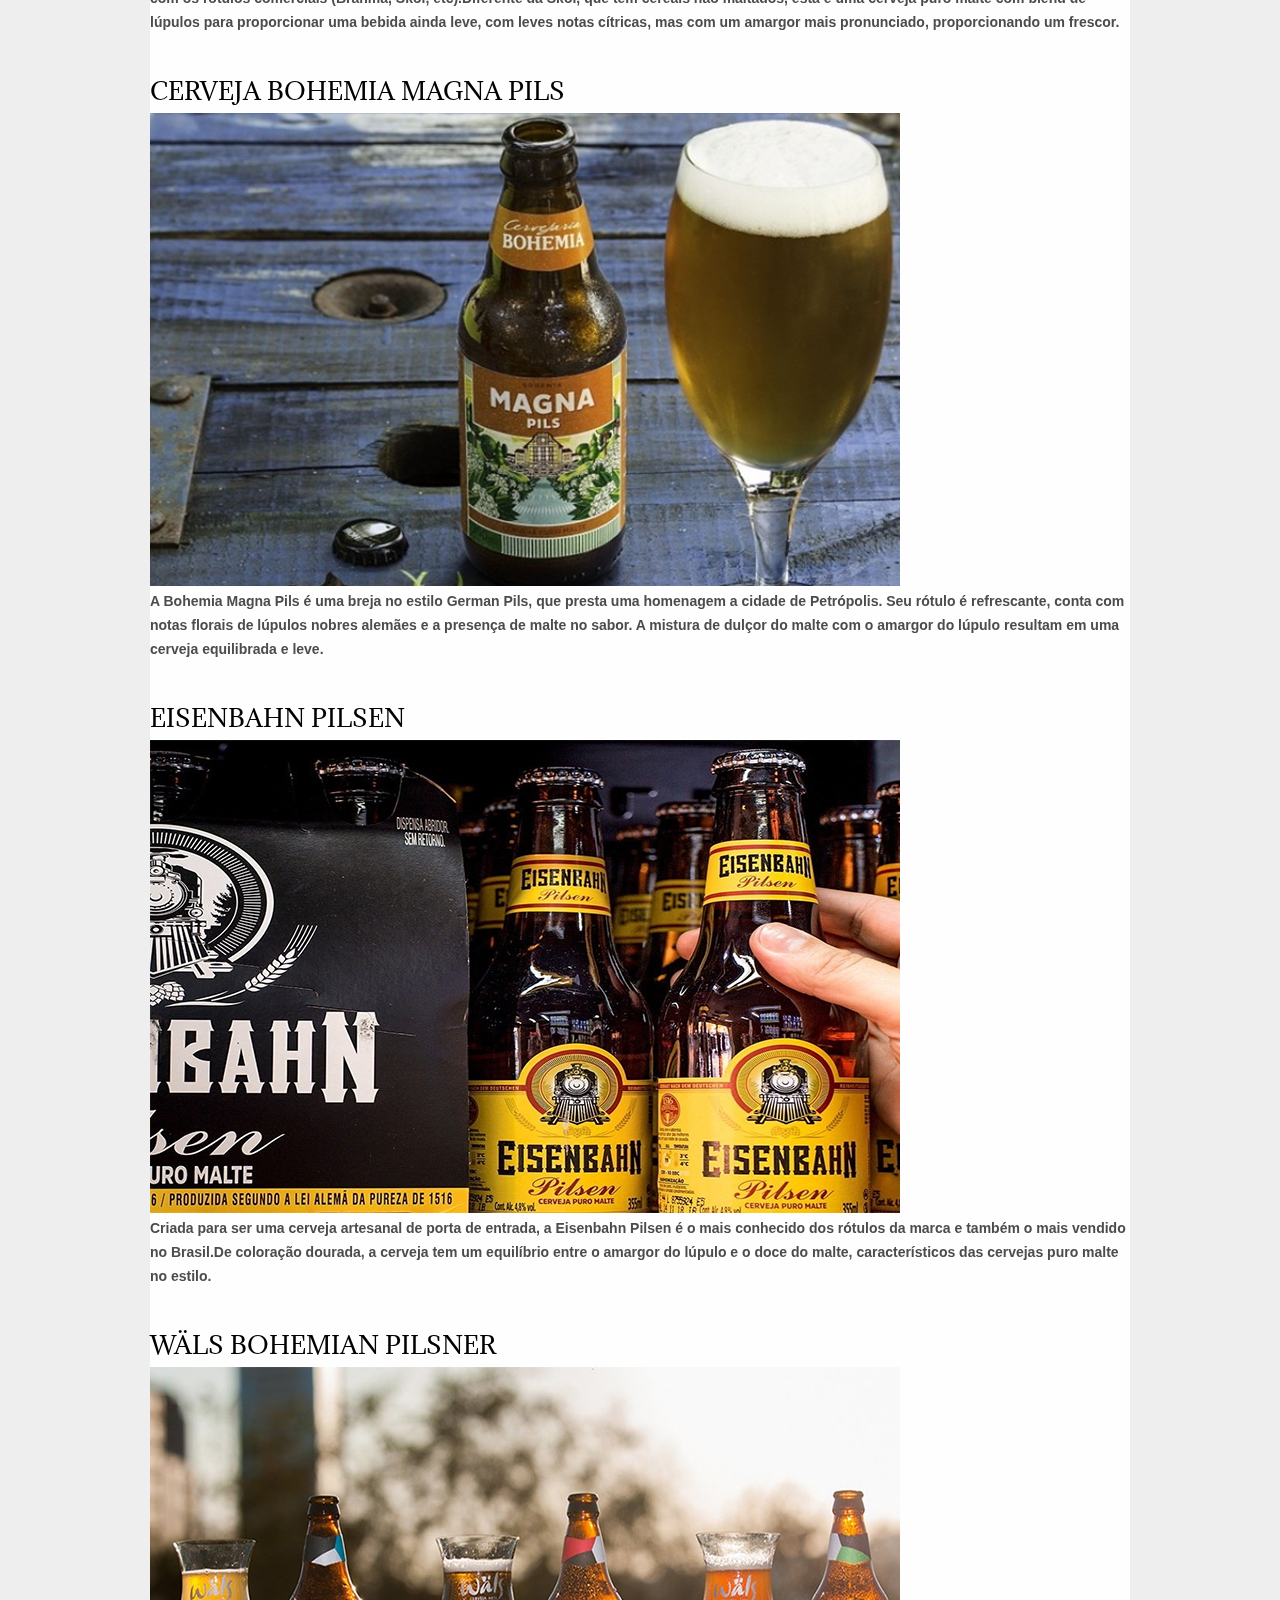
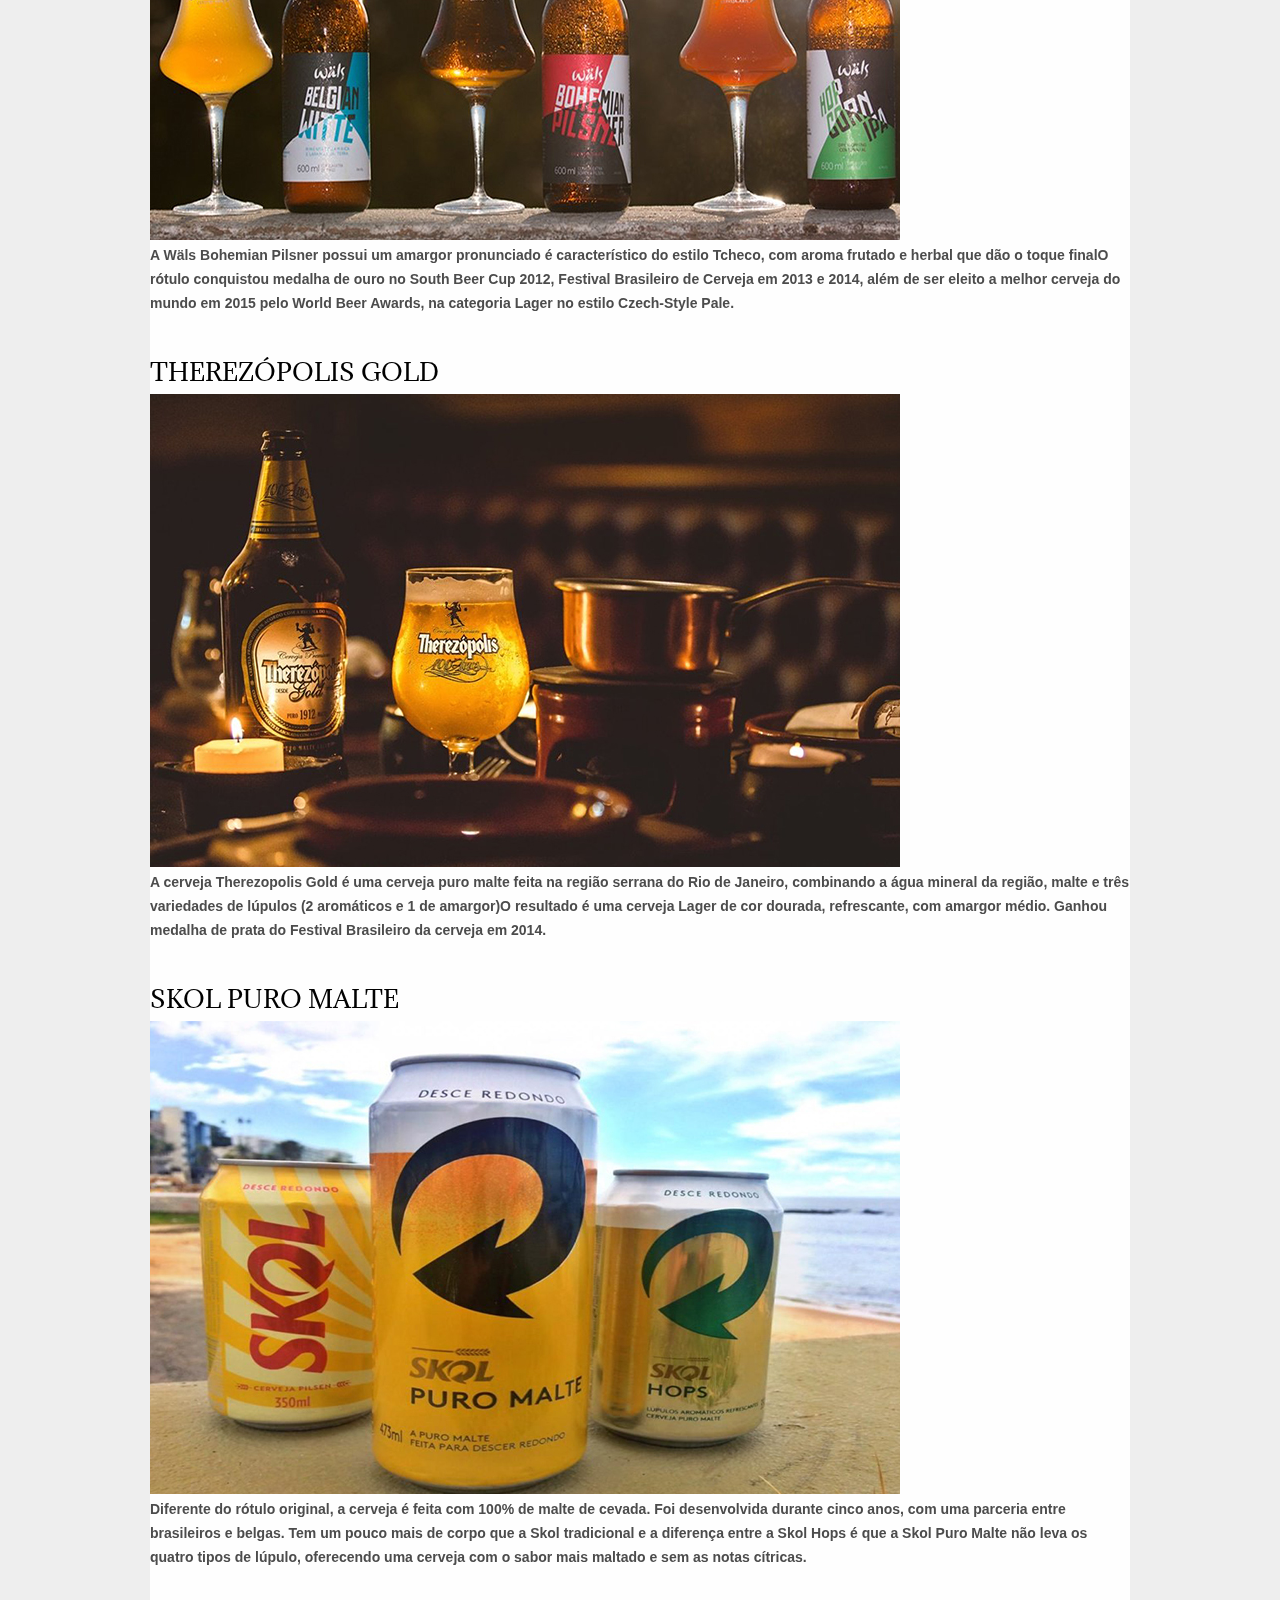
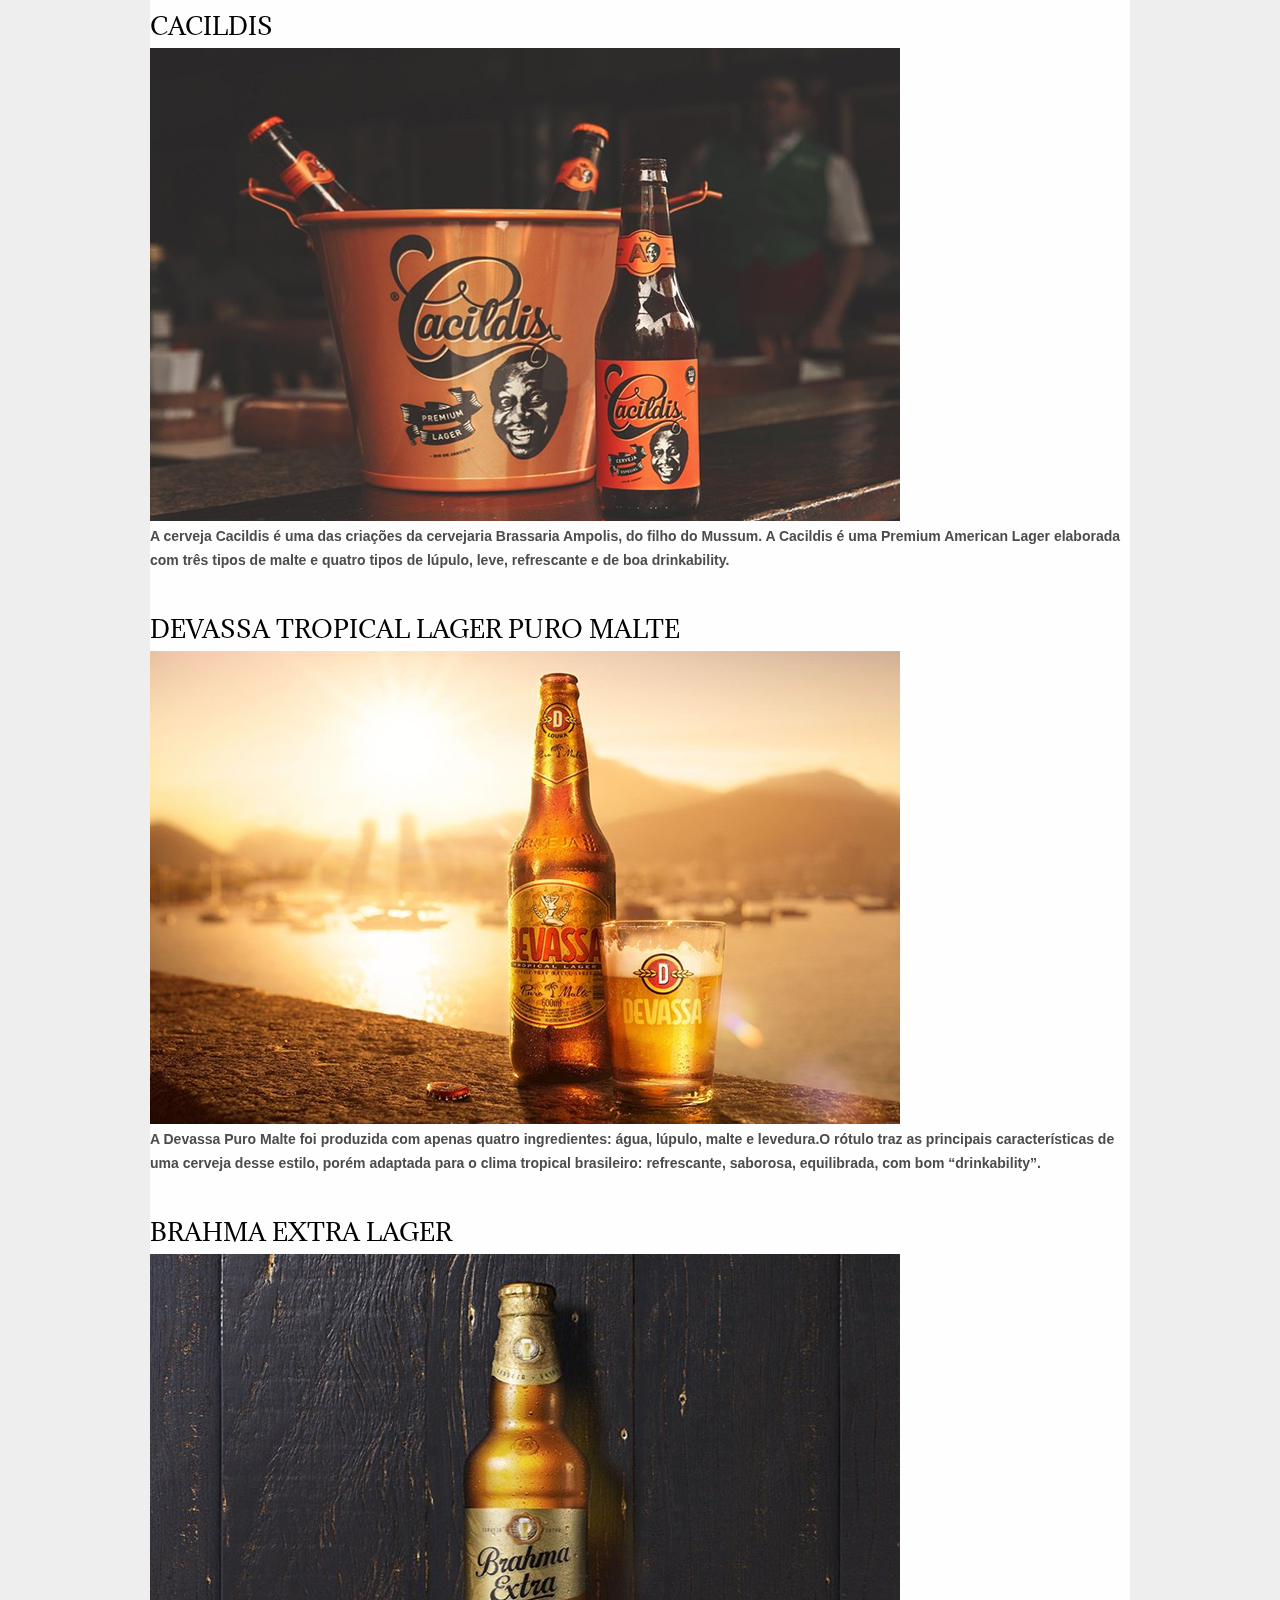
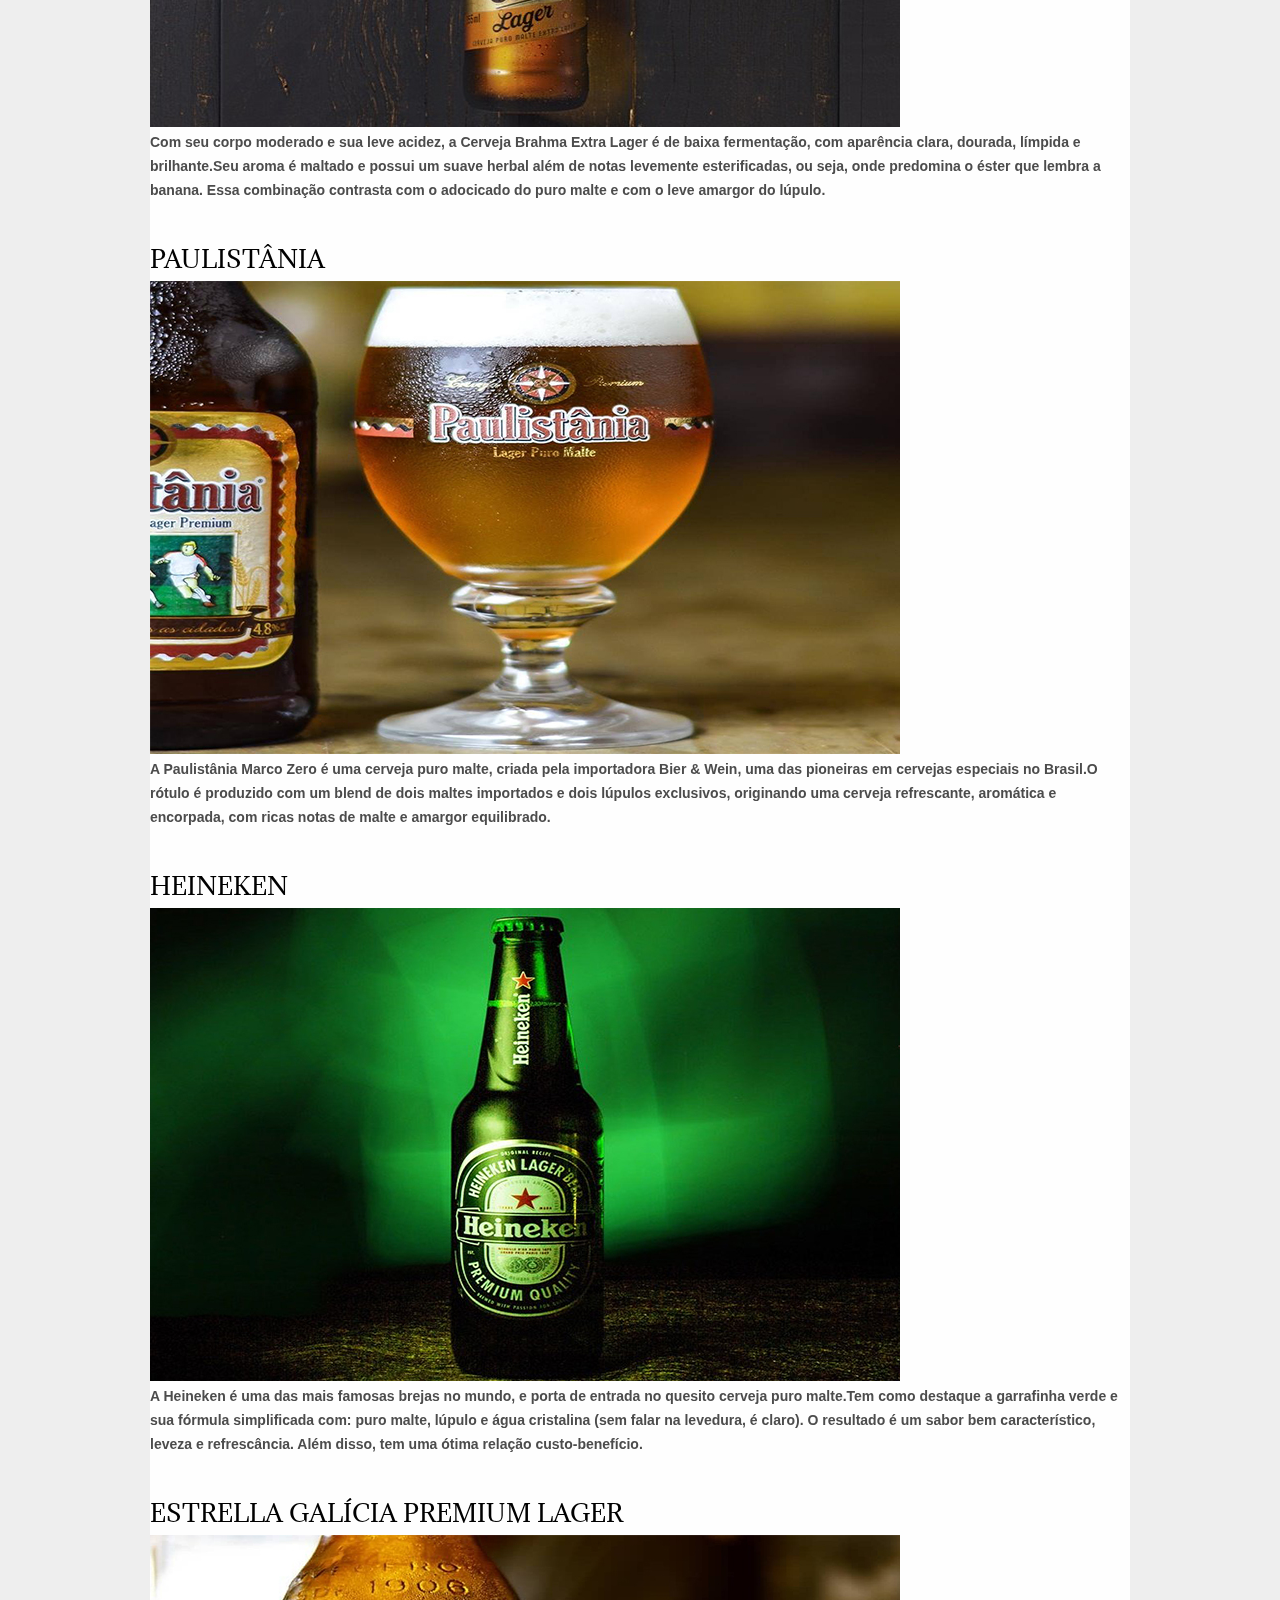
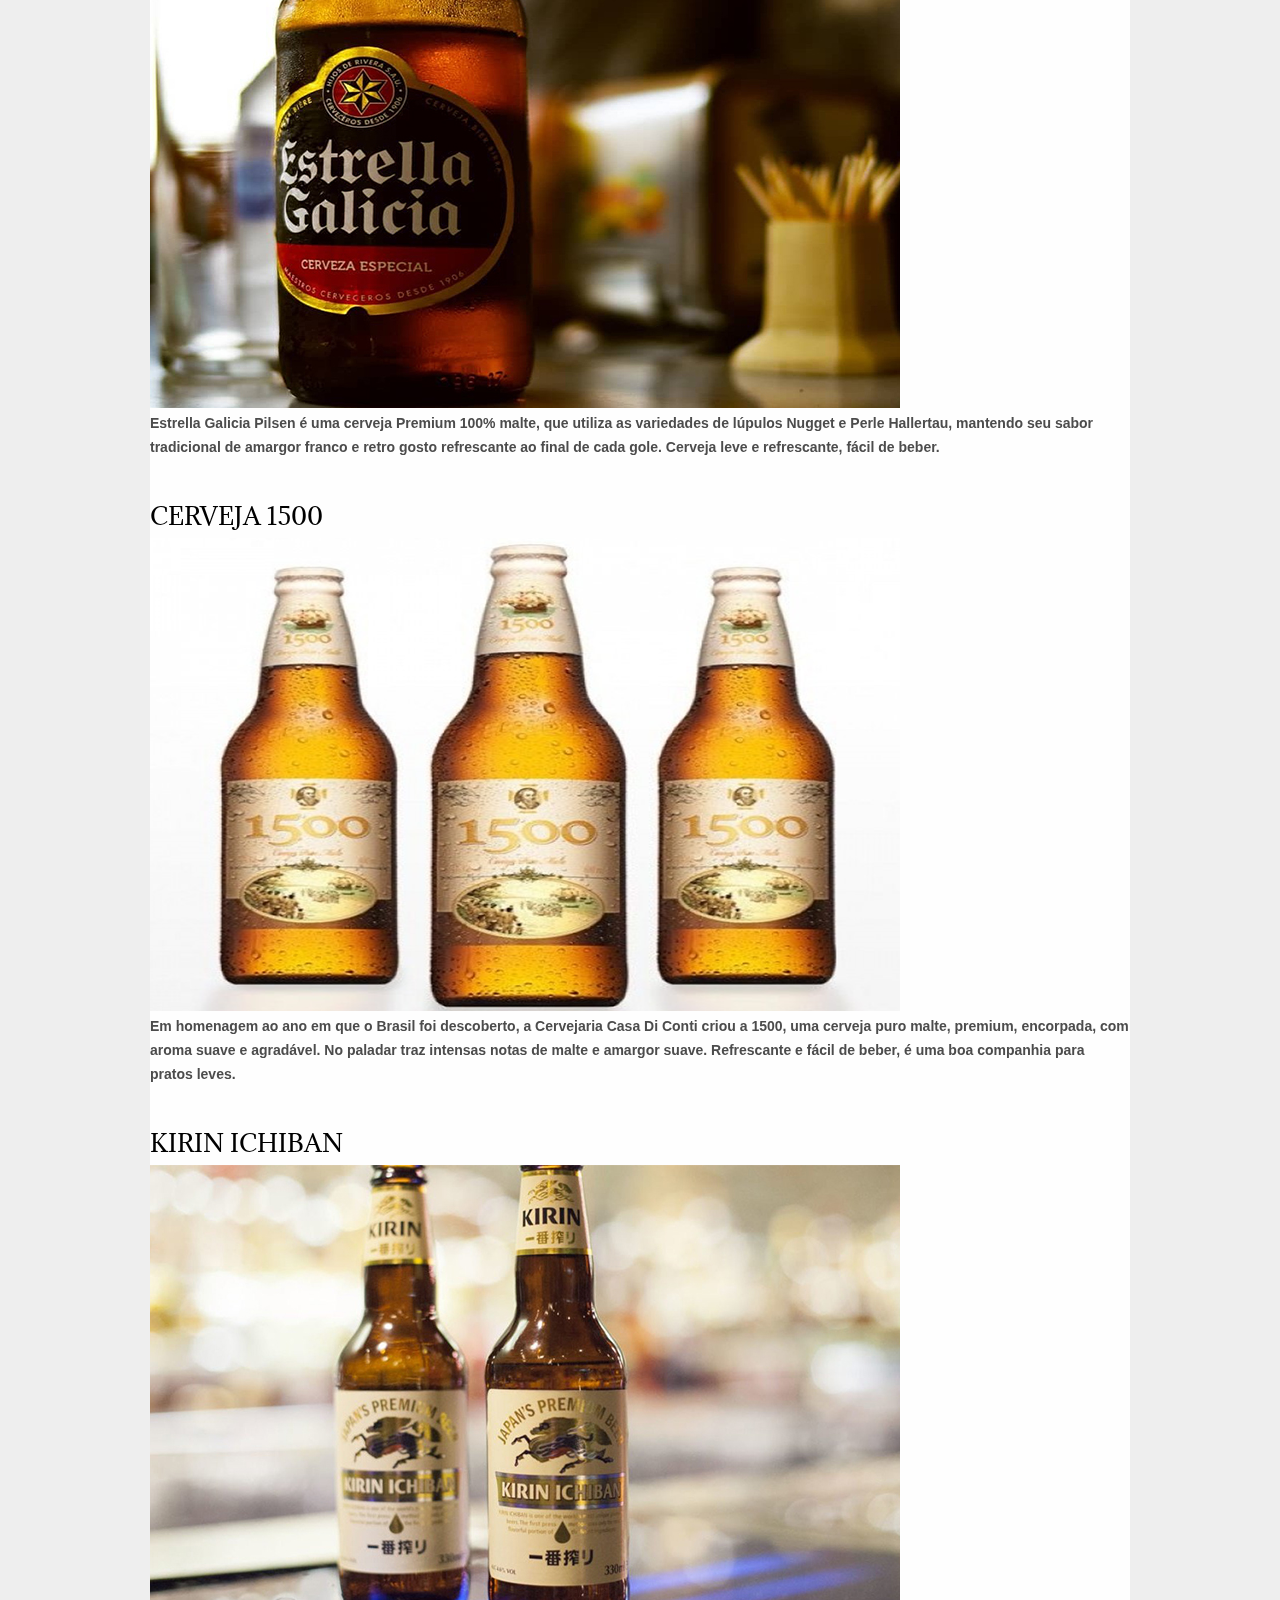
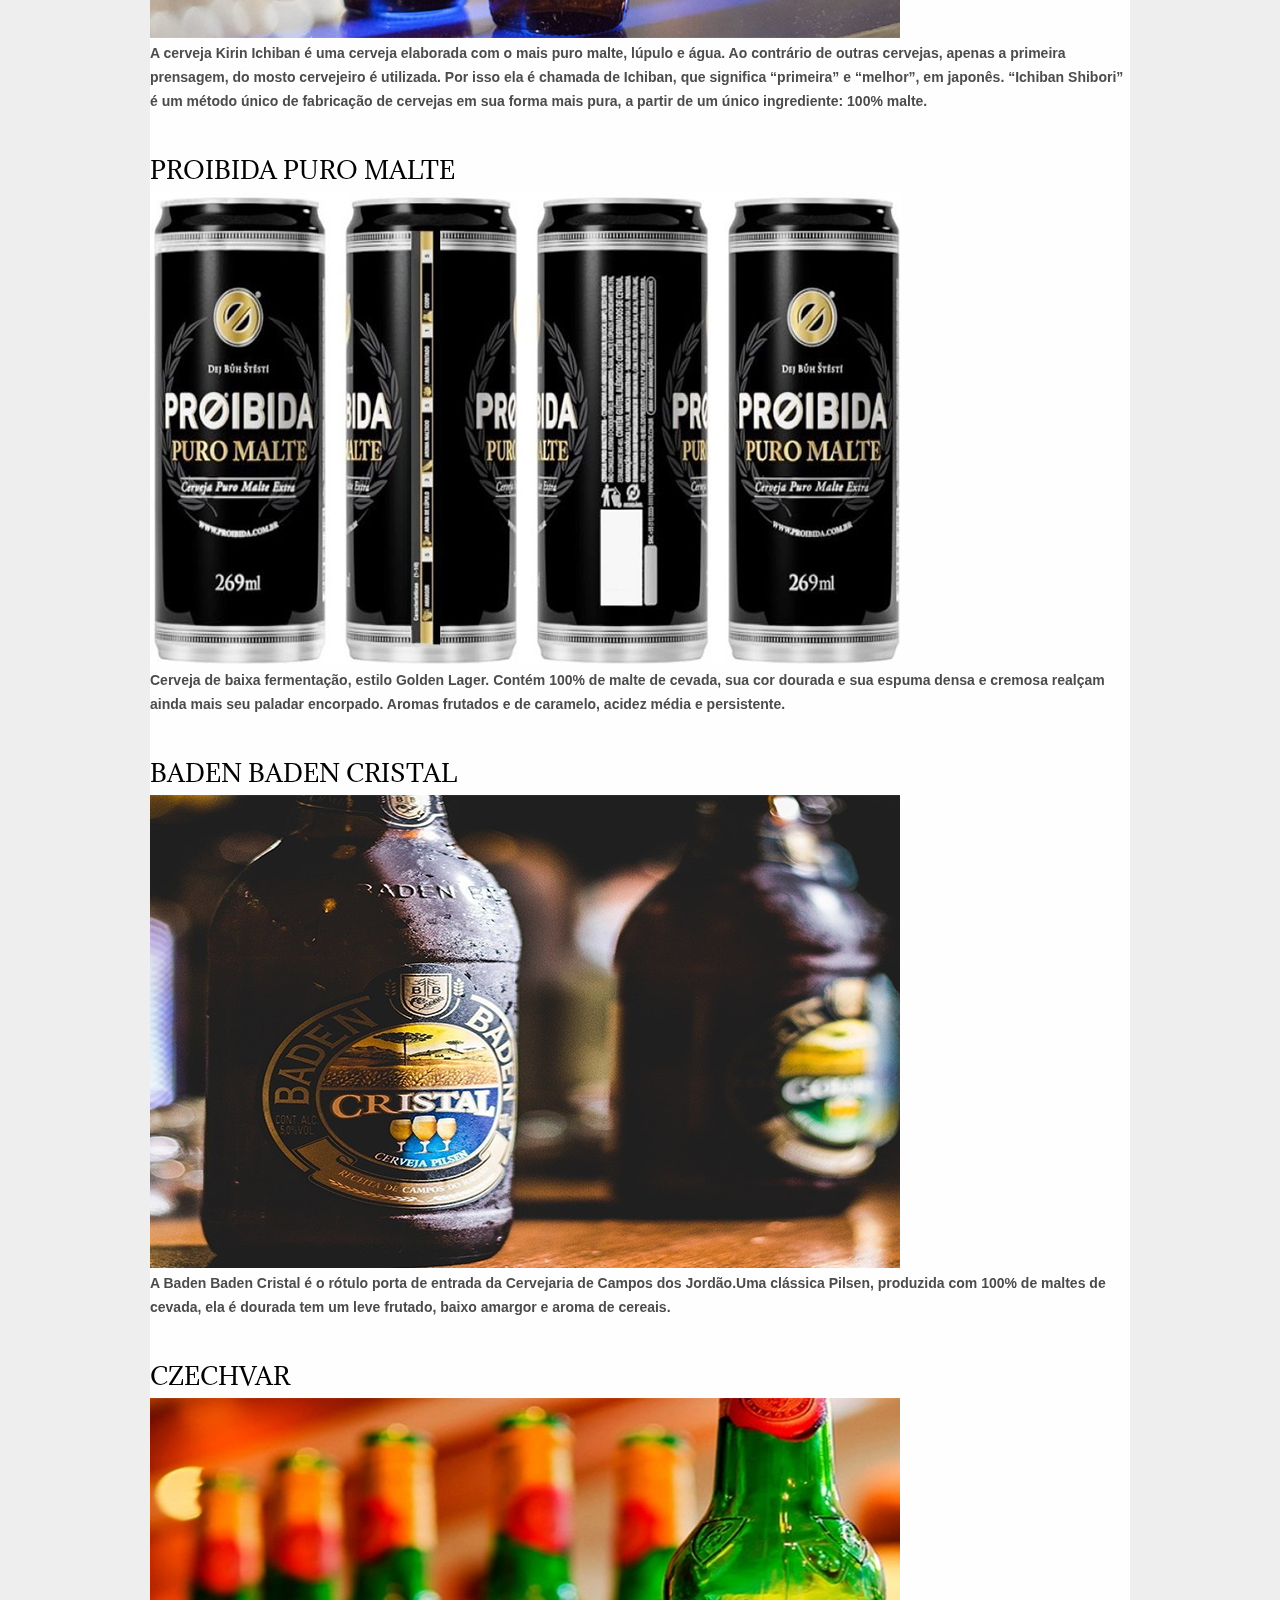
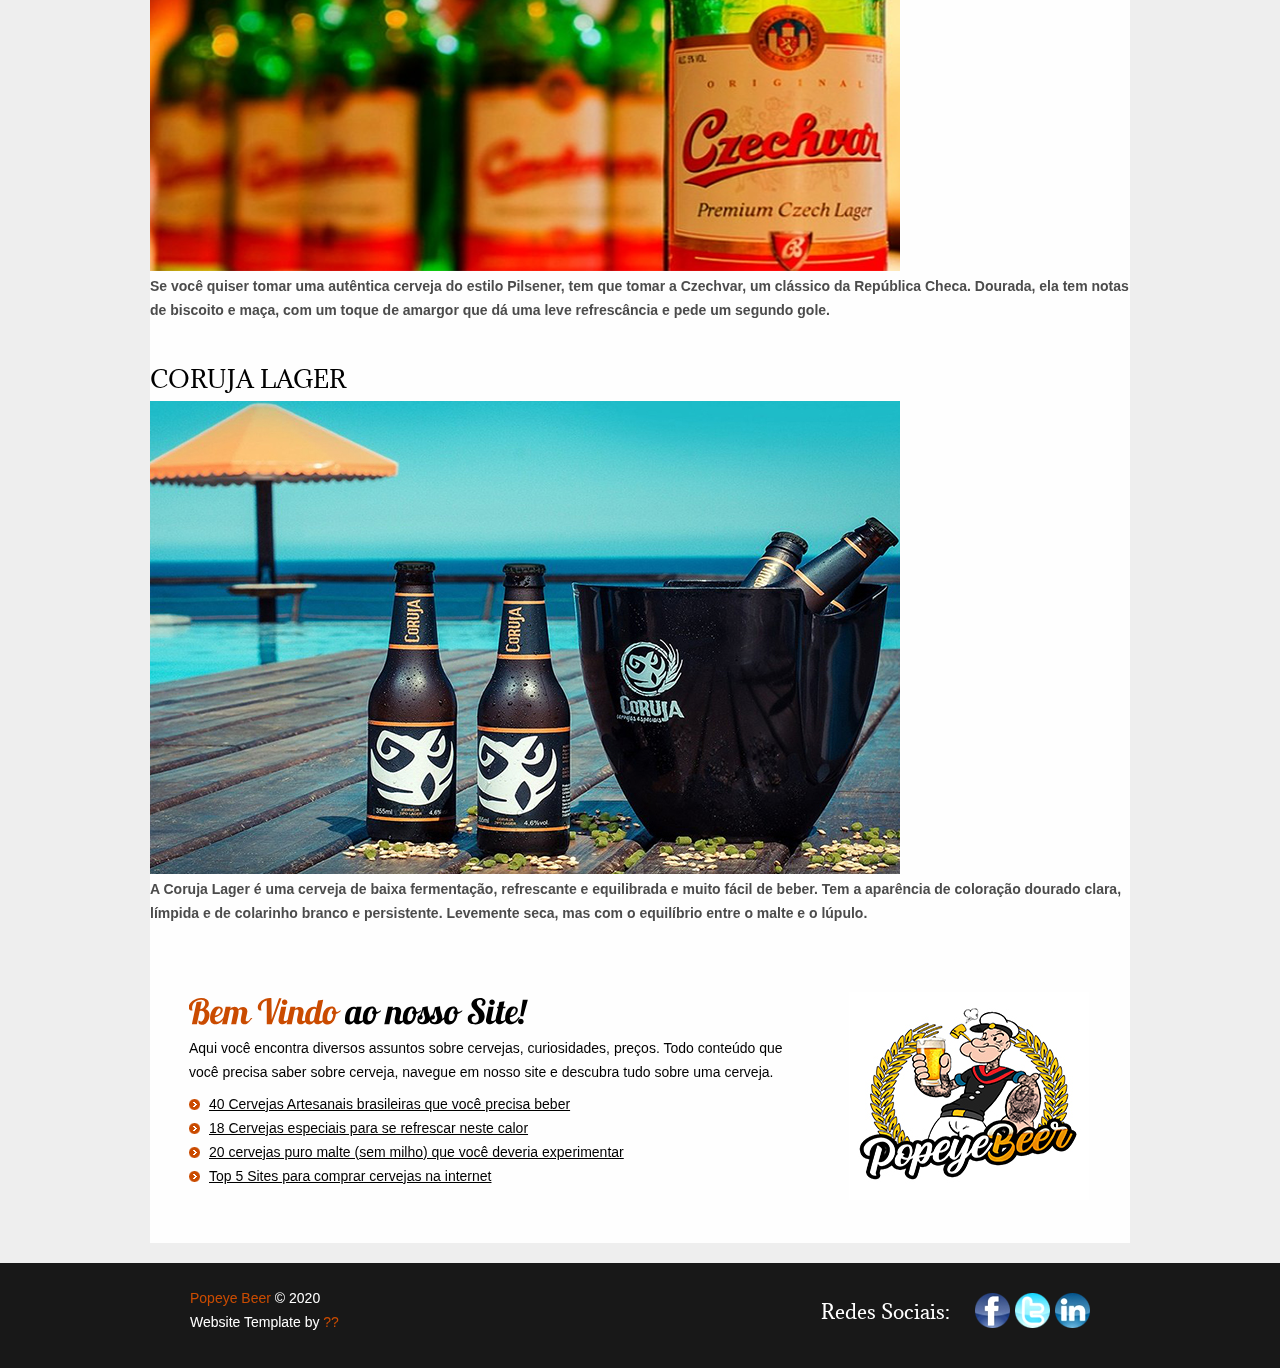
<file: projeto1/noticia3.html>
<!DOCTYPE html>
<html lang="pt-br">
<head>
    <title>Popeye Beer</title>
    <meta charset="utf-8">
    <link rel="icon" type="image/png" href="images/icons/favicon.ico"/> 
    <link rel="stylesheet" href="css/reset.css" type="text/css" media="screen">
    <link rel="stylesheet" href="css/style.css" type="text/css" media="screen">
    <link rel="stylesheet" href="css/layout.css" type="text/css" media="screen">
    <link href='http://fonts.googleapis.com/css?family=Adamina' rel='stylesheet' type='text/css'> 
    <link rel="icon" type="image/png" href="images/icons/favicon.ico"/>  
    <script src="js/jquery-1.6.3.min.js" type="text/javascript"></script>
    <script src="js/cufon-yui.js" type="text/javascript"></script>
    <script src="js/cufon-replace.js" type="text/javascript"></script>
    <script src="js/Lobster_13_400.font.js" type="text/javascript"></script>
    <script src="js/NewsGoth_BT_400.font.js" type="text/javascript"></script>
    <script src="js/FF-cash.js" type="text/javascript"></script>
    <script src="js/easyTooltip.js" type="text/javascript"></script>
	<script src="js/script.js" type="text/javascript"></script>
    <script src="js/bgSlider.js" type="text/javascript"></script>
    <script src="js/jquery.easing.1.3.js" type="text/javascript"></script>
    <script src="js/tms-0.3.js" type="text/javascript"></script>
    <script src="js/tms_presets.js" type="text/javascript"></script>
	<!--[if lt IE 7]>
    <div style=' clear: both; text-align:center; position: relative;'>
        <a href="http://windows.microsoft.com/en-US/internet-explorer/products/ie/home?ocid=ie6_countdown_bannercode">
        	<img src="http://storage.ie6countdown.com/assets/100/images/banners/warning_bar_0000_us.jpg" border="0" height="42" width="820" alt="You are using an outdated browser. For a faster, safer browsing experience, upgrade for free today." />
        </a>
    </div>
	<![endif]-->
    <!--[if lt IE 9]>
   		<script type="text/javascript" src="js/html5.js"></script>
        <link rel="stylesheet" href="css/ie.css" type="text/css" media="screen">
	<![endif]-->
</head>
<body id="page1">
	<div id="bgSlider"></div>
    <div class="bg_spinner"></div>
	<div class="extra">
        <!--==============================header=================================-->
        <header>
        	<div class="top-row">
            	<div class="main">
                	<div class="wrapper">
                        <h1><a href="index.html">Popeye Beer</a></h1>
                        <ul class="pagination">
                            <li class="current"><a href="images/bg-img1.jpg">1</a></li>
                            <li><a href="images/bg-img2.jpg">2</a></li>
                            <li><a href="images/bg-img3.jpg">3</a></li>
                        </ul>
                        <strong class="bg-text">Background:</strong>
                    </div>
                </div>
            </div>
            <div class="menu-row">
            	<div class="menu-border">
                	<div class="main">
                        <nav>
                            <ul class="menu">
                                <li><a class="active" href="index.html">Inicio</a></li>
                                <li><a href="noticias.html">Noticias</a></li>
                                <li><a href="receitas.html">Receitas</a></li>
                                <li><a href="curiosidades.html">Curiosidades</a></li>
                                <li><a href="cadastro.php">Cadastro</a></li>
                                <li class="last"><a href="login.php">Login</a></li>
                            </ul>
                        </nav>
                    </div>
                </div>
            </div>
			
        </header>
        <!--==============================content================================-->
        <div class="inner">
            <div class="main">
                <section id="content">
                    <div class="slider">
                        <ul class="items">
                            <li>
                                <img src="images/slider-img1.jpg" alt="40 Cervejas Artesanais"/>
                                <div class="banner">
                                    <strong class="title">
                                        <strong>Arte</strong><em>sanais</em>
                                    </strong>
                                    <p class="p3">Silenciosamente, acontece uma revolução cervejeira no Brasil. A cada dia, novas cervejas artesanais são criadas.</p>
                                    <a class="button-1" href="noticias.html">Saiba Mais</a>
                                </div>
                            </li>
                            <li>
                                <img src="images/slider-img2.jpg" alt="" />
                                <div class="banner">
                                    <strong class="title">
                                        <strong>Espe</strong><em>ciais</em>
                                    </strong>
                                    <p>A meteorologia já avisou, o Brasil vai passar por um dos Verões mais quentes do país, com temperaturas chegando até 40º. </p>
                                    <a class="button-1" href="noticias.html">Saiba Mais</a>
                                </div>
                            </li>
                            <li>
                                <img src="images/slider-img3.jpg" alt="" />
                                <div class="banner">
                                    <strong class="title">
                                        <strong>Puro</strong><em> Malte</em>
                                    </strong>
                                    <p>Cerveja combina com calor e, quando a gente pensa em praia e verão, logo imaginamos aquela cervejinha gelada bem leve.</p>
                                    <a class="button-1" href="noticias.html">Saiba Mais</a>
                                </div>
                            </li>
                        </ul>
                        <a class="banner-2" href="noticias.html"></a>
                    </div>
                    <ul class="pags">
                        <li><a href="noticias.html">1</a></li>
                        <li><a href="noticias.html">2</a></li>
                        <li><a href="noticias.html">3</a></li>
                    </ul>
                    <div>
                        <h3>20 Cervejas Puro Malte (sem milho) que você deveria experimentar</h3>
                        <img src="20cerv/noticia3.png" alt="noticia3">
                        <h4></h4>
                        <strong>
                        <p>Cerveja combina com calor e, quando a gente pensa em praia e verão, logo imaginamos aquela cervejinha gelada bem leve, clara e refrescante. Mas, será que dá pra tomar cervejas puro malte?
                        </p>

                        <p>Muita gente diz que cerveja para refrescar precisa ser aquela cerveja tipicamente brasileira: loira e estupidamente gelada. Tem quem diga, então, que cerveja de milho é perfeita para o calor do nosso país porque não pesa tanto no estômago e nem no paladar (afinal, não é  amarga) e, por isso, “dá pra tomar várias”.
                        </p>

                        <p>Se você é esse tipo de pessoa que acha que as cervejas puro malte não é ideal para os dias quentes, está redondamente enganado. Existem várias cervejas que não leva milho ou outros cereais não maltados na composição que refrescam bastante e, de quebra, tem um sabor mais agradável.</p>
                        </strong>
                        <br>

                        <h2>CERVEJAS PURO MALTE QUE VOCÊ DEVERIA EXPERIMENTAR</h2>
                        <br>

                        <h3>BOHEMIA PURO MALTE</h3>
                        <img src="20cerv/cerv1.jpg" alt="cerv1">
                        <h4></h4>
                        <p>
                        <strong>
                        Uma das primeiras cerveja do Brasil, o mestre cervejeiro da Cervejaria Bohemia mantém a fórmula para obter um produto com o mesmo sabor do seu lançamento. Produzida com malte 100% importado e lúpulo Saaz, da República Tcheca.
                        </strong>
                        </p>
                        <br>

                        
                        <h3>SERRA MALTE</h3>
                        <img src="20cerv/cerv2.jpg" alt="cerv2">
                        <h4></h4>
                        <p>
                        <strong>
                        Criada no Rio Grande do Sul, em 1957, a Serra Malte é um dos mais tradicionais rótulos brasileiros. Pode-se dizer que ela é uma “American Lager” (aquelas comerciais que encontramos no mercado) de grife. Por levar mais malte que as outras, tem um corpo maior, mas mantém a refrescância e a carbonatação. Aroma de pão e biscoito e um toque discreto de lúpulo
                        </strong>
                        </p>
                        <br>

                        
                        <h3>SKOL HOPS</h3>
                        <img src="20cerv/cerv3.jpg" alt="cerv3">
                        <h4></h4>
                        <p>
                        <strong>
                        Recentemente, a Ambev lançou a Skol Hops para tentar introduzir o sabor e aroma do lúpulo mais aparente para os consumidores acostumados com os rótulos comerciais (Brahma, Skol, etc).Diferente da Skol, que tem cereais não maltados, esta é uma cerveja puro malte com blend de lúpulos para proporcionar uma bebida ainda leve, com leves notas cítricas, mas com um amargor mais pronunciado, proporcionando um frescor.
                        </strong>
                        </p>
                        <br>

                        
                        <h3>CERVEJA BOHEMIA MAGNA PILS</h3>
                        <img src="20cerv/cerv4.png" alt="cerv4">
                        <h4></h4>
                        <p>
                        <strong>
                        A Bohemia Magna Pils é uma breja no estilo German Pils, que presta uma homenagem a cidade de Petrópolis. Seu rótulo é refrescante, conta com notas florais de lúpulos nobres alemães e a presença de malte no sabor. A mistura de dulçor do malte com o amargor do lúpulo resultam em uma cerveja equilibrada e leve.
                        </strong>
                        </p>
                        <br>

                        
                        <h3>EISENBAHN PILSEN</h3>
                        <img src="20cerv/cerv5.jpg" alt="cerv5">
                        <h4></h4>
                        <p>
                        <strong>
                        Criada para ser uma cerveja artesanal de porta de entrada, a Eisenbahn Pilsen é o mais conhecido dos rótulos da marca e também o mais vendido no Brasil.De coloração dourada, a cerveja tem um equilíbrio entre o amargor do lúpulo e o doce do malte, característicos das cervejas puro malte no estilo.   
                        </strong>
                        </p>
                        <br>

                        
                        <h3>WÄLS BOHEMIAN PILSNER</h3>
                        <img src="20cerv/cerv6.jpg" alt="cerv6">
                        <h4></h4>
                        <p>
                        <strong>
                        A Wäls Bohemian Pilsner possui um amargor pronunciado é característico do estilo Tcheco, com aroma frutado e herbal que dão o toque finalO rótulo conquistou medalha de ouro no South Beer Cup 2012, Festival Brasileiro de Cerveja em 2013 e 2014, além de ser eleito a melhor cerveja do mundo em 2015 pelo World Beer Awards, na categoria Lager no estilo Czech-Style Pale.
                        </strong>
                        </p>
                        <br>

                        
                        <h3>THEREZÓPOLIS GOLD</h3>
                        <img src="20cerv/cerv7.jpg" alt="cerv7">
                        <h4></h4>
                        <p>
                        <strong>
                        A cerveja Therezopolis Gold é uma cerveja puro malte feita na região serrana do Rio de Janeiro, combinando a água mineral da região, malte e três variedades de lúpulos (2 aromáticos e 1 de amargor)O resultado é uma cerveja Lager de cor dourada, refrescante, com amargor médio. Ganhou medalha de prata do Festival Brasileiro da cerveja em 2014.
                        </strong>
                        </p>
                        <br>

                        
                        <h3>SKOL PURO MALTE</h3>
                        <img src="20cerv/cerv8.jpg" alt="cerv8">
                        <h4></h4>
                        <p>
                        <strong>
                        Diferente do rótulo original, a cerveja é feita com 100% de malte de cevada. Foi desenvolvida durante cinco anos, com uma parceria entre brasileiros e belgas. Tem um pouco mais de corpo que a Skol tradicional e a diferença entre a Skol Hops é que a Skol Puro Malte não leva os quatro tipos de lúpulo, oferecendo uma cerveja com o sabor mais maltado e sem as notas cítricas.
                        </strong>
                        </p>
                        <br>

                        
                        <h3>CACILDIS</h3>
                        <img src="20cerv/cerv9.jpg" alt="cerv9">
                        <h4></h4>
                        <p>
                        <strong>
                        A cerveja Cacildis é uma das criações da cervejaria Brassaria Ampolis, do filho do Mussum. A Cacildis é uma Premium American Lager elaborada com três tipos de malte e quatro tipos de lúpulo, leve, refrescante e de boa drinkability.
                        </strong>
                        </p>
                        <br>

                        
                        <h3>DEVASSA TROPICAL LAGER PURO MALTE</h3>
                        <img src="20cerv/cerv10.jpg" alt="cerv10">
                        <h4></h4>
                        <p>
                        <strong>
                        A Devassa Puro Malte foi produzida com apenas quatro ingredientes: água, lúpulo, malte e levedura.O rótulo traz as principais características de uma cerveja desse estilo, porém adaptada para o clima tropical brasileiro: refrescante, saborosa, equilibrada, com bom “drinkability”.
                        </strong>
                        </p>
                        <br>

                        
                        <h3>BRAHMA EXTRA LAGER</h3>
                        <img src="20cerv/cerv11.jpg" alt="cerv11">
                        <h4></h4>
                        <p>
                        <strong>
                        Com seu corpo moderado e sua leve acidez, a Cerveja Brahma Extra Lager é de baixa fermentação, com aparência clara, dourada, límpida e brilhante.Seu aroma é maltado e possui um suave herbal além de notas levemente esterificadas, ou seja, onde predomina o éster que lembra a banana. Essa combinação contrasta com o adocicado do puro malte e com o leve amargor do lúpulo.
                        </strong>
                        </p>
                        <br>

                        
                        <h3>PAULISTÂNIA</h3>
                        <img src="20cerv/cerv12.jpg" alt="cerv12">
                        <h4></h4>
                        <p>
                        <strong>
                        A Paulistânia Marco Zero é uma cerveja puro malte, criada pela importadora Bier & Wein, uma das pioneiras em cervejas especiais no Brasil.O rótulo é produzido com um blend de dois maltes importados e dois lúpulos exclusivos, originando uma cerveja refrescante, aromática e encorpada, com ricas notas de malte e amargor equilibrado.
                        </strong>
                        </p>
                        <br>

                        
                        <h3>HEINEKEN</h3>
                        <img src="20cerv/cerv13.jpg" alt="cerv13">
                        <h4></h4>
                        <p>
                        <strong>
                        A Heineken é uma das mais famosas brejas no mundo, e porta de entrada no quesito cerveja puro malte.Tem como destaque a garrafinha verde e sua fórmula simplificada com: puro malte, lúpulo e água cristalina (sem falar na levedura, é claro). O resultado é um sabor bem característico, leveza e refrescância. Além disso, tem uma ótima relação custo-benefício.
                        </strong>
                        </p>
                        <br>

                        
                        <h3>ESTRELLA GALÍCIA PREMIUM LAGER</h3>
                        <img src="20cerv/cerv14.jpg" alt="cerv14">
                        <h4></h4>
                        <p>
                        <strong>
                        Estrella Galicia Pilsen é uma cerveja Premium 100% malte, que utiliza as variedades de lúpulos Nugget e Perle Hallertau, mantendo seu sabor tradicional de amargor franco e retro gosto refrescante ao final de cada gole. Cerveja leve e refrescante, fácil de beber.
                        </strong>
                        </p>
                        <br>

                        
                        <h3>CERVEJA 1500</h3>
                        <img src="20cerv/cerv15.png" alt="cerv15">
                        <h4></h4>
                        <p>
                        <strong>
                        Em homenagem ao ano em que o Brasil foi descoberto, a Cervejaria Casa Di Conti criou a 1500, uma cerveja puro malte, premium, encorpada, com aroma suave e agradável. No paladar traz intensas notas de malte e amargor suave. Refrescante e fácil de beber, é uma boa companhia para pratos leves.
                        </strong>
                        </p>
                        <br>

                        
                        <h3>KIRIN ICHIBAN</h3>
                        <img src="20cerv/cerv16.jpg" alt="cerv16">
                        <h4></h4>
                        <p>
                        <strong>
                        A cerveja Kirin Ichiban é uma cerveja elaborada com o mais puro malte, lúpulo e água. Ao contrário de outras cervejas, apenas a primeira prensagem, do mosto cervejeiro é utilizada. Por isso ela é chamada de Ichiban, que significa “primeira” e “melhor”, em japonês. “Ichiban Shibori” é um método único de fabricação de cervejas em sua forma mais pura, a partir de um único ingrediente: 100% malte.
                        </strong>
                        </p>
                        <br>

                        
                        <h3>PROIBIDA PURO MALTE</h3>
                        <img src="20cerv/cerv17.jpg" alt="cerv17">
                        <h4></h4>
                        <p>
                        <strong>
                        Cerveja de baixa fermentação, estilo Golden Lager. Contém 100% de malte de cevada, sua cor dourada e sua espuma densa e cremosa realçam ainda mais seu paladar encorpado. Aromas frutados e de caramelo, acidez média e persistente.
                        </strong>
                        </p>
                        <br>

                        
                        <h3>BADEN BADEN CRISTAL</h3>
                        <img src="20cerv/cerv18.jpg" alt="cerv18">
                        <h4></h4>
                        <p>
                        <strong>
                        A Baden Baden Cristal é o rótulo porta de entrada da Cervejaria de Campos dos Jordão.Uma clássica Pilsen, produzida com 100% de maltes de cevada, ela é dourada tem um leve frutado, baixo amargor e aroma de cereais.
                        </strong>
                        </p>
                        <br>

                        
                        <h3>CZECHVAR</h3>
                        <img src="20cerv/cerv19.png" alt="cerv19">
                        <h4></h4>
                        <p>
                        <strong>
                        Se você quiser tomar uma autêntica cerveja do estilo Pilsener, tem que tomar a Czechvar, um clássico da República Checa. Dourada, ela tem notas de biscoito e maça, com um toque de amargor que dá uma leve refrescância e pede um segundo gole.
                        </strong>
                        </p>
                        <br>

                        <h3>CORUJA LAGER</h3>
                        <img src="20cerv/cerv20.jpg" alt="cerv20">
                        <h4></h4>
                        <p>
                        <strong>
                        A Coruja Lager é uma cerveja de baixa fermentação, refrescante e equilibrada e muito fácil de beber. Tem a aparência de coloração dourado clara, límpida e de colarinho branco e persistente. Levemente seca, mas com o equilíbrio entre o malte e o lúpulo.
                        </strong>
                        </p>
                        <br>

                        

                         
                    </div>
                    <div class="padding-2">
                        <div class="indent-top">
                            <div class="wrapper">
                                <article class="col-3">
                                    <h4><strong>Bem Vindo</strong> <em>ao nosso Site!</em></h4>
                                    <p class="color-2 p1">Aqui você encontra diversos assuntos sobre cervejas, curiosidades, preços. Todo conteúdo que você precisa saber sobre cerveja, navegue em nosso site e descubra tudo sobre uma cerveja.</p>
                                    <ul class="list-1">
                                        <li><a href="noticias.html">40 Cervejas Artesanais brasileiras que você precisa beber</a></li>
                                        <li><a href="noticias.html">18 Cervejas especiais para se refrescar neste calor</a></li>
                                        <li><a href="noticias.html">20 cervejas puro malte (sem milho) que você deveria experimentar</a></li>
                                        <li><a href="noticias.html">Top 5 Sites para comprar cervejas na internet</a></li>
                                    </ul>
                                </article>
                                <div class="extra-wrap">
                                    <a href="index.html"><img src="images/banner-1.jpg" alt="" /></a>
                                </div>
                            </div>
                        </div>
                    </div>
                </section>
                <div class="block"></div>
            </div>
        </div>
    </div>
	<!--==============================footer=================================-->
    <footer>
    	<div class="padding">
        	<div class="main">
                <div class="wrapper">
                	<div class="fleft footer-text">
                    	<span>Popeye Beer</span> &copy; 2020
                        <strong>Website Template by <a rel="nofollow" class="link" target="_blank" href="http://www.facebook.com/">??</a></strong>
                        <!-- {%FOOTER_LINK} -->
                    </div>
                    <ul class="list-services">
                    	<li>Redes Sociais:</li>
                    	<li><a class="tooltips" title="facebook" href="#"></a></li>
                        <li class="item-1"><a class="tooltips" title="twitter" href="#"></a></li>
                        <li class="item-2"><a class="tooltips" title="linkedin" href="#"></a></li>
                    </ul>
                </div>
            </div>
        </div>
    </footer>
    <script type="text/javascript"> Cufon.now(); </script>
    <script type="text/javascript">
		$(window).load(function() {
			$('.slider')._TMS({
				duration:1000,
				easing:'easeOutQuart',
				preset:'simpleFade',
				slideshow:10000,
				banners:'fade',
				pauseOnHover:true,
				waitBannerAnimation:false,
				pagination:'.pags'
			});
		});
    </script>
</body>
</html>
</file>
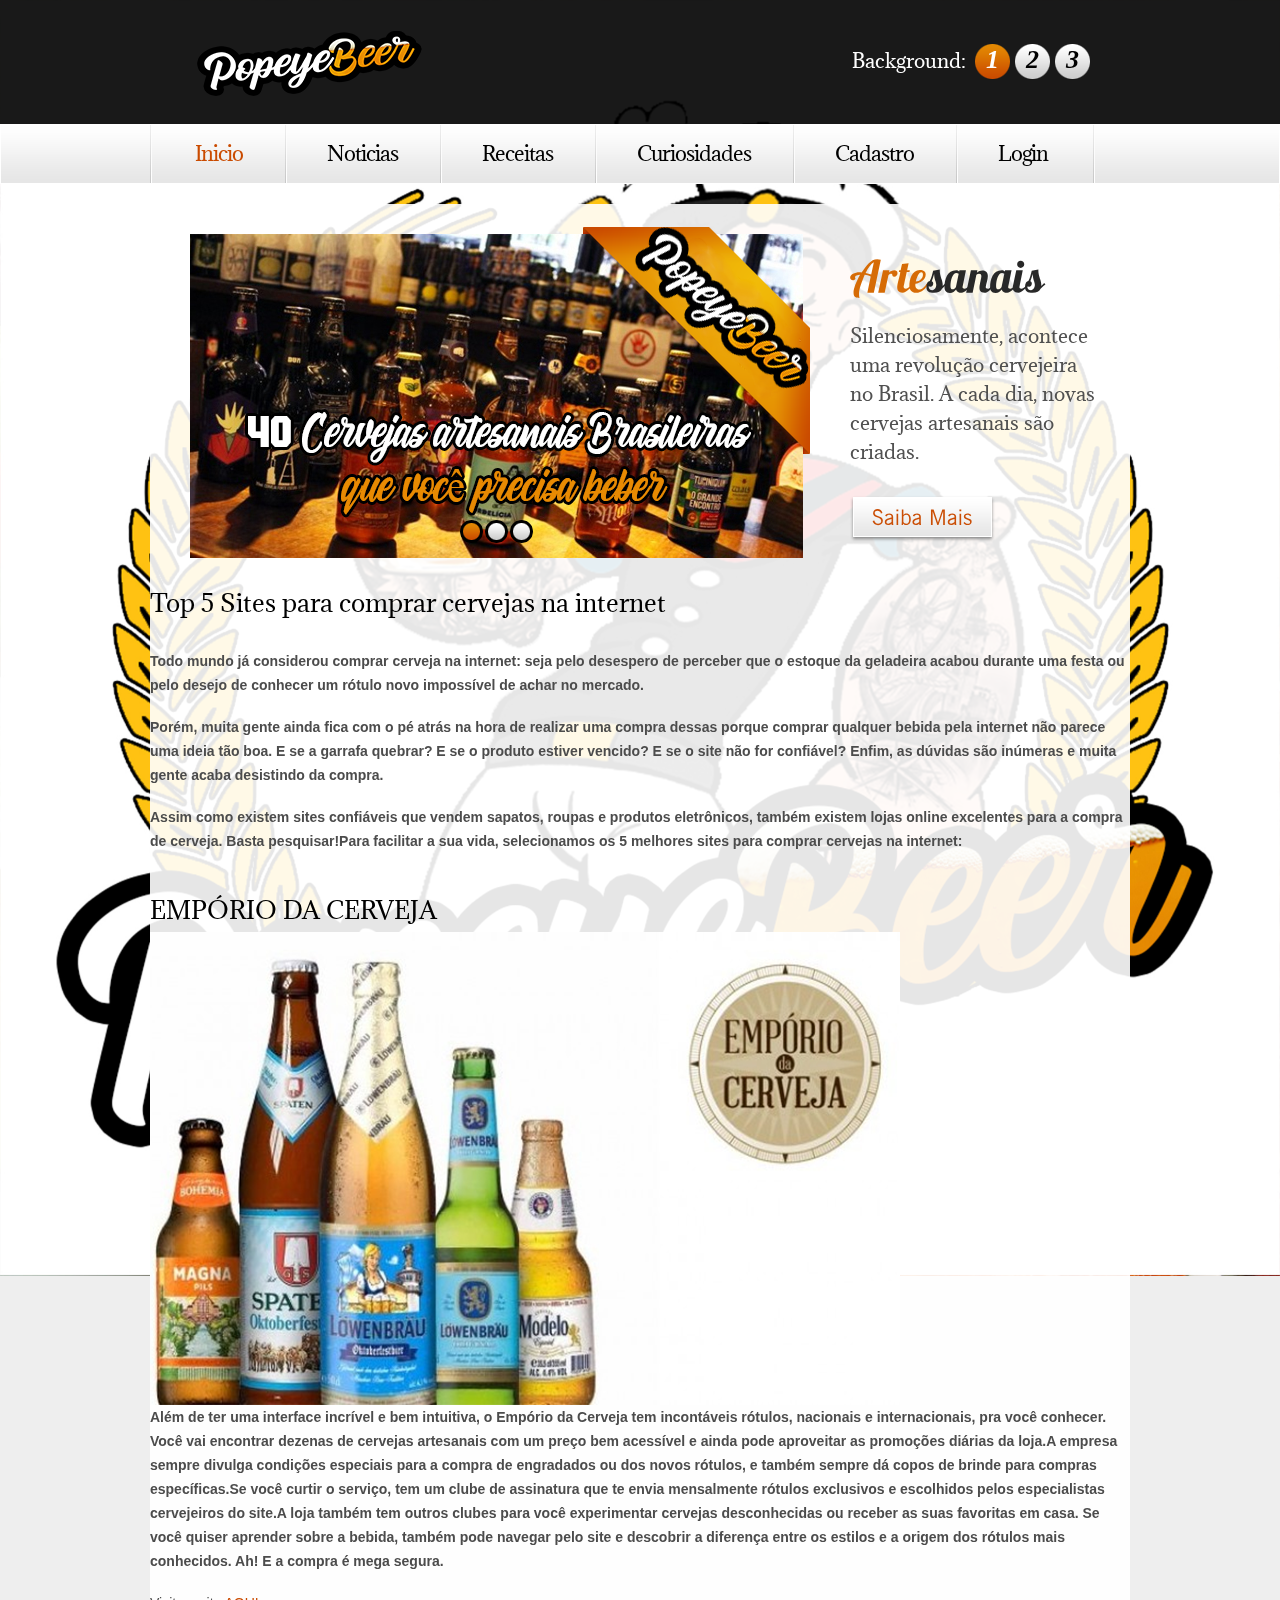
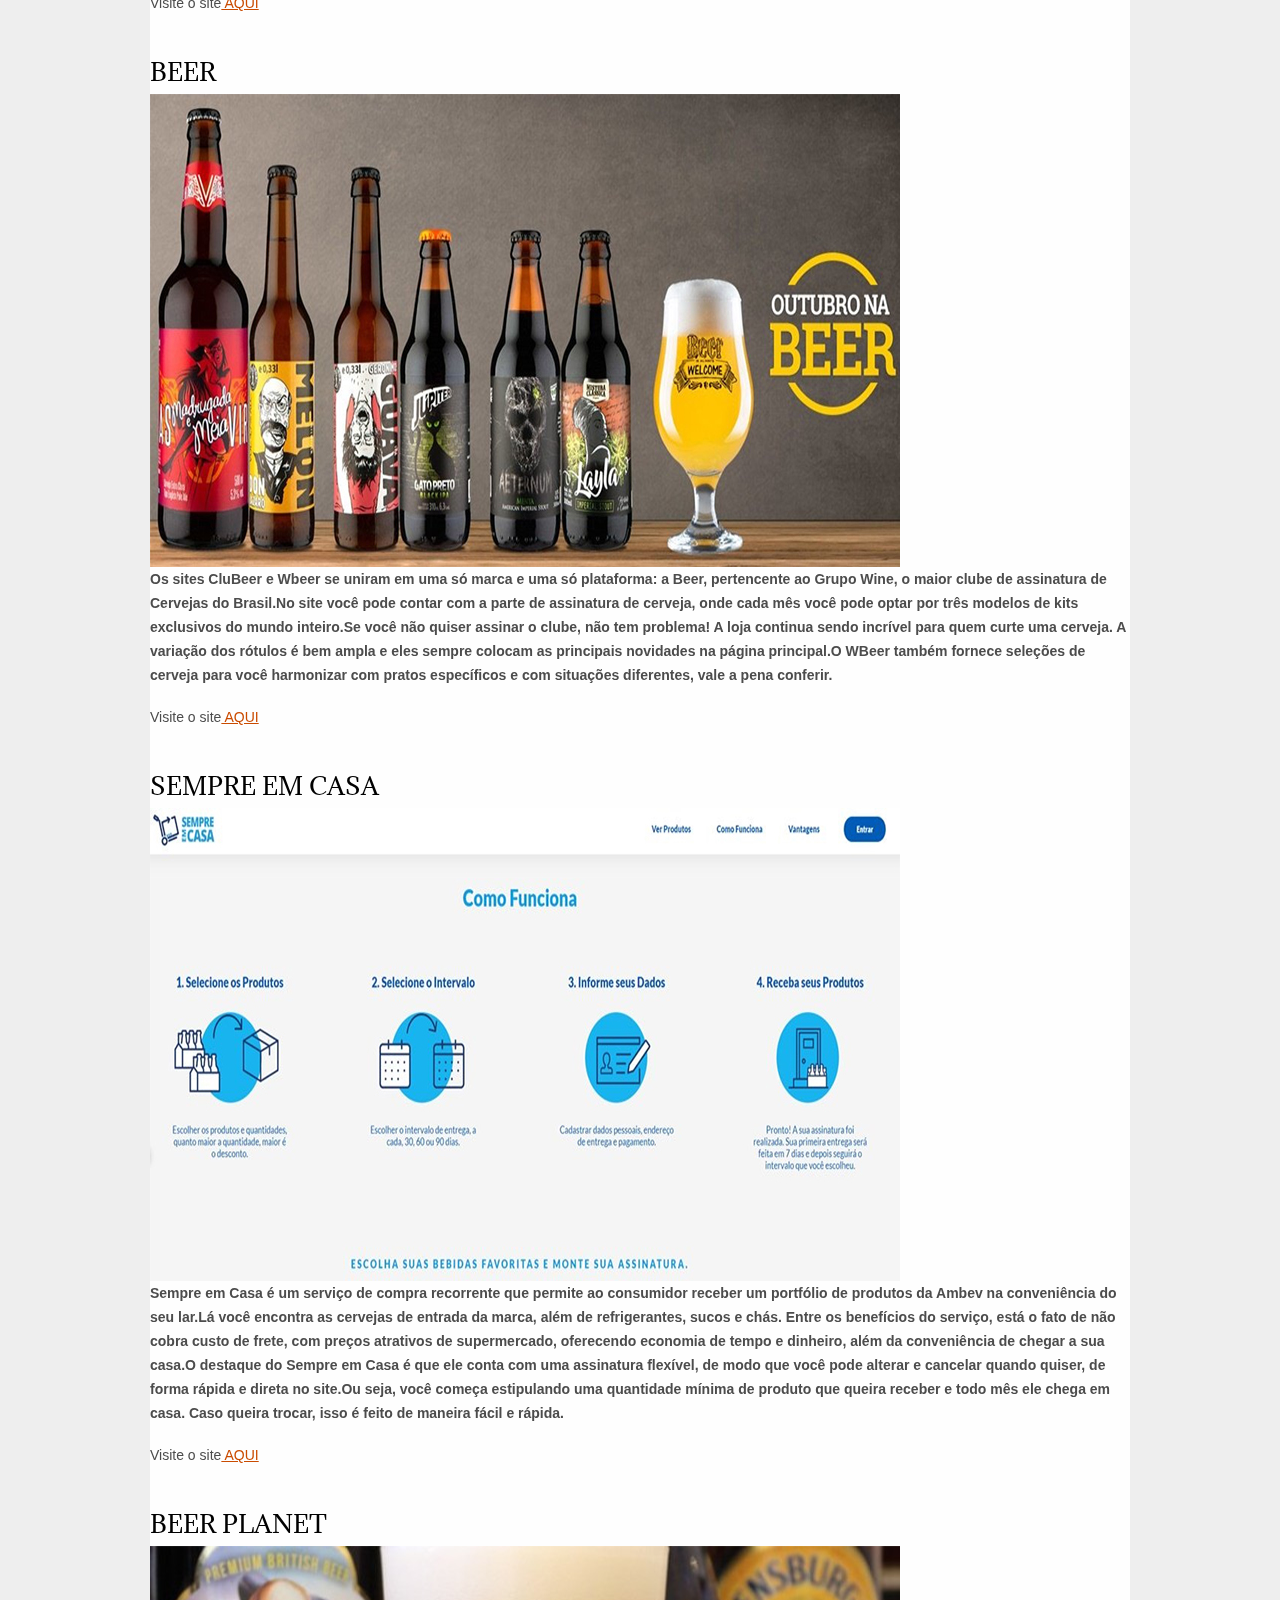
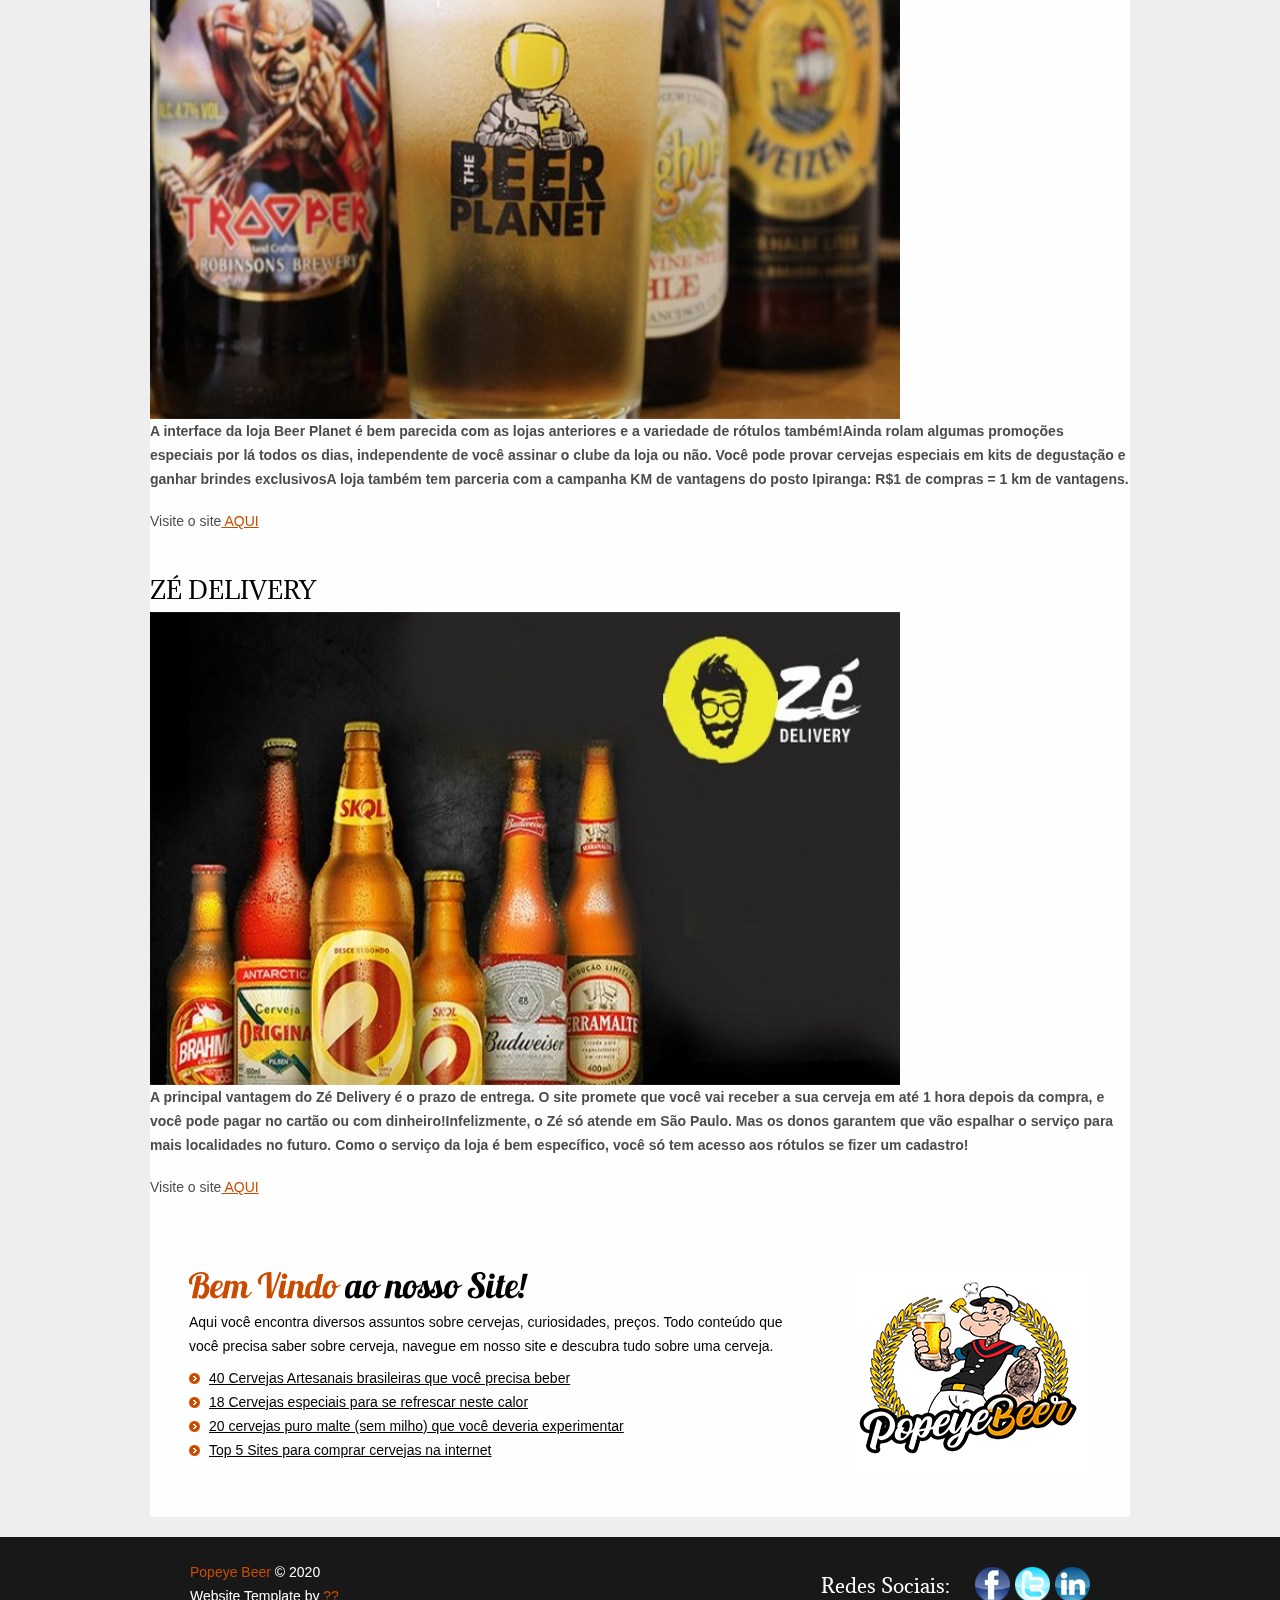
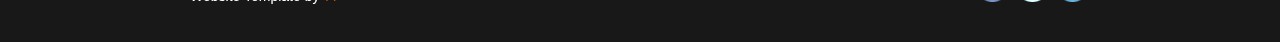
<file: projeto1/noticia4.html>
<!DOCTYPE html>
<html lang="pt-br">
<head>
    <title>Popeye Beer</title>
    <meta charset="utf-8">
    <link rel="icon" type="image/png" href="images/icons/favicon.ico"/> 
    <link rel="stylesheet" href="css/reset.css" type="text/css" media="screen">
    <link rel="stylesheet" href="css/style.css" type="text/css" media="screen">
    <link rel="stylesheet" href="css/layout.css" type="text/css" media="screen">
    <link href='http://fonts.googleapis.com/css?family=Adamina' rel='stylesheet' type='text/css'> 
    <link rel="icon" type="image/png" href="images/icons/favicon.ico"/>  
    <script src="js/jquery-1.6.3.min.js" type="text/javascript"></script>
    <script src="js/cufon-yui.js" type="text/javascript"></script>
    <script src="js/cufon-replace.js" type="text/javascript"></script>
    <script src="js/Lobster_13_400.font.js" type="text/javascript"></script>
    <script src="js/NewsGoth_BT_400.font.js" type="text/javascript"></script>
    <script src="js/FF-cash.js" type="text/javascript"></script>
    <script src="js/easyTooltip.js" type="text/javascript"></script>
	<script src="js/script.js" type="text/javascript"></script>
    <script src="js/bgSlider.js" type="text/javascript"></script>
    <script src="js/jquery.easing.1.3.js" type="text/javascript"></script>
    <script src="js/tms-0.3.js" type="text/javascript"></script>
    <script src="js/tms_presets.js" type="text/javascript"></script>
	<!--[if lt IE 7]>
    <div style=' clear: both; text-align:center; position: relative;'>
        <a href="http://windows.microsoft.com/en-US/internet-explorer/products/ie/home?ocid=ie6_countdown_bannercode">
        	<img src="http://storage.ie6countdown.com/assets/100/images/banners/warning_bar_0000_us.jpg" border="0" height="42" width="820" alt="You are using an outdated browser. For a faster, safer browsing experience, upgrade for free today." />
        </a>
    </div>
	<![endif]-->
    <!--[if lt IE 9]>
   		<script type="text/javascript" src="js/html5.js"></script>
        <link rel="stylesheet" href="css/ie.css" type="text/css" media="screen">
	<![endif]-->
</head>
<body id="page1">
	<div id="bgSlider"></div>
    <div class="bg_spinner"></div>
	<div class="extra">
        <!--==============================header=================================-->
        <header>
        	<div class="top-row">
            	<div class="main">
                	<div class="wrapper">
                        <h1><a href="index.html">Popeye Beer</a></h1>
                        <ul class="pagination">
                            <li class="current"><a href="images/bg-img1.jpg">1</a></li>
                            <li><a href="images/bg-img2.jpg">2</a></li>
                            <li><a href="images/bg-img3.jpg">3</a></li>
                        </ul>
                        <strong class="bg-text">Background:</strong>
                    </div>
                </div>
            </div>
            <div class="menu-row">
            	<div class="menu-border">
                	<div class="main">
                        <nav>
                            <ul class="menu">
                                <li><a class="active" href="index.html">Inicio</a></li>
                                <li><a href="noticias.html">Noticias</a></li>
                                <li><a href="receitas.html">Receitas</a></li>
                                <li><a href="curiosidades.html">Curiosidades</a></li>
                                <li><a href="cadastro.php">Cadastro</a></li>
                                <li class="last"><a href="login.php">Login</a></li>
                            </ul>
                        </nav>
                    </div>
                </div>
            </div>
			
        </header>
        <!--==============================content================================-->
        <div class="inner">
            <div class="main">
                <section id="content">
                    <div class="slider">
                        <ul class="items">
                            <li>
                                <img src="images/slider-img1.jpg" alt="40 Cervejas Artesanais"/>
                                <div class="banner">
                                    <strong class="title">
                                        <strong>Arte</strong><em>sanais</em>
                                    </strong>
                                    <p class="p3">Silenciosamente, acontece uma revolução cervejeira no Brasil. A cada dia, novas cervejas artesanais são criadas.</p>
                                    <a class="button-1" href="noticias.html">Saiba Mais</a>
                                </div>
                            </li>
                            <li>
                                <img src="images/slider-img2.jpg" alt="" />
                                <div class="banner">
                                    <strong class="title">
                                        <strong>Espe</strong><em>ciais</em>
                                    </strong>
                                    <p>A meteorologia já avisou, o Brasil vai passar por um dos Verões mais quentes do país, com temperaturas chegando até 40º. </p>
                                    <a class="button-1" href="noticias.html">Saiba Mais</a>
                                </div>
                            </li>
                            <li>
                                <img src="images/slider-img3.jpg" alt="" />
                                <div class="banner">
                                    <strong class="title">
                                        <strong>Puro</strong><em> Malte</em>
                                    </strong>
                                    <p>Cerveja combina com calor e, quando a gente pensa em praia e verão, logo imaginamos aquela cervejinha gelada bem leve.</p>
                                    <a class="button-1" href="noticias.html">Saiba Mais</a>
                                </div>
                            </li>
                        </ul>
                        <a class="banner-2" href="noticias.html"></a>
                    </div>
                    <ul class="pags">
                        <li><a href="noticias.html">1</a></li>
                        <li><a href="noticias.html">2</a></li>
                        <li><a href="noticias.html">3</a></li>
                    </ul>
                    <div>
                        <h3>Top 5 Sites para comprar cervejas na internet</h3>
                        <br>
                        <strong>
                        <p>Todo mundo já considerou comprar cerveja na internet: seja pelo desespero de perceber que o estoque da geladeira acabou durante uma festa ou pelo desejo de conhecer um rótulo novo impossível de achar no mercado.</p>

                        <p>Porém, muita gente ainda fica com o pé atrás na hora de realizar uma compra dessas porque comprar qualquer bebida pela internet não parece uma ideia tão boa. E se a garrafa quebrar? E se o produto estiver vencido? E se o site não for confiável? Enfim, as dúvidas são inúmeras e muita gente acaba desistindo da compra.</p>

                        <p>Assim como existem sites confiáveis que vendem sapatos, roupas e produtos eletrônicos, também existem lojas online excelentes para a compra de cerveja. Basta pesquisar!Para facilitar a sua vida, selecionamos os 5 melhores sites para comprar cervejas na internet:</p>
                        </strong>
                        <br>

                        <h3>EMPÓRIO DA CERVEJA</h3>
                        <img src="5sites/site1.png" alt="site1">
                        <p>
                        <strong>
                        Além de ter uma interface incrível e bem intuitiva, o Empório da Cerveja tem incontáveis rótulos, nacionais e internacionais, pra você conhecer. Você vai encontrar dezenas de cervejas artesanais com um preço bem acessível e ainda pode aproveitar as promoções diárias da loja.A empresa sempre divulga condições especiais para a compra de engradados ou dos novos rótulos, e também sempre dá copos de brinde para compras específicas.Se você curtir o serviço, tem um clube de assinatura que te envia mensalmente rótulos exclusivos e escolhidos pelos especialistas cervejeiros do site.A loja também tem outros clubes para você experimentar cervejas desconhecidas ou receber as suas favoritas em casa. Se você quiser aprender sobre a bebida, também pode navegar pelo site e descobrir a diferença entre os estilos e a origem dos rótulos mais conhecidos. Ah! E a compra é mega segura.
                        </strong>    
                        </p>
                        <p>Visite o site<a href="https://www.emporiodacerveja.com.br" target="_blank"> AQUI</a></p>
                        <br>

                        <!------------------------------->

                        <h3>BEER</h3>
                        <img src="5sites/site2.jpg" alt="site2">
                        <p>
                        <strong>
                        Os sites CluBeer e Wbeer se uniram em uma só marca e uma só plataforma: a Beer, pertencente ao Grupo Wine, o maior clube de assinatura de Cervejas do Brasil.No site você pode contar com a parte de assinatura de cerveja, onde cada mês você pode optar por três modelos de kits exclusivos do mundo inteiro.Se você não quiser assinar o clube, não tem problema! A loja continua sendo incrível para quem curte uma cerveja. A variação dos rótulos é bem ampla e eles sempre colocam as principais novidades na página principal.O WBeer também fornece seleções de cerveja para você harmonizar com pratos específicos e com situações diferentes, vale a pena conferir.
                        </strong>    
                        </p>
                        <p>Visite o site<a href="https://www.wine.com.br/cervejas" target="_blank"> AQUI</a></p>
                        <br>

                        <!------------------------------->

                        <h3>SEMPRE EM CASA</h3>
                        <img src="5sites/site3.jpg" alt="site3">
                        <p>
                        <strong>
                        Sempre em Casa é um serviço de compra recorrente que permite ao consumidor receber um portfólio de produtos da Ambev na conveniência do seu lar.Lá você encontra as cervejas de entrada da marca, além de refrigerantes, sucos e chás. Entre os benefícios do serviço, está o fato de não cobra custo de frete, com preços atrativos de supermercado, oferecendo economia de tempo e dinheiro, além da conveniência de chegar a sua casa.O destaque do Sempre em Casa é que ele conta com uma assinatura flexível, de modo que você pode alterar e cancelar quando quiser, de forma rápida e direta no site.Ou seja, você começa estipulando uma quantidade mínima de produto que queira receber e todo mês ele chega em casa. Caso queira trocar, isso é feito de maneira fácil e rápida.
                        </strong>    
                        </p>
                        <p>Visite o site<a href="https://sempreemcasa.com.br" target="_blank"> AQUI</a></p>
                        <br>
                        
                        <!------------------------------->

                        <h3>BEER PLANET</h3>
                        <img src="5sites/site4.png" alt="site4">
                        <p>
                        <strong>
                        A interface da loja Beer Planet é bem parecida com as lojas anteriores e a variedade de rótulos também!Ainda rolam algumas promoções especiais por lá todos os dias, independente de você assinar o clube da loja ou não. Você pode provar cervejas especiais em kits de degustação e ganhar brindes exclusivosA loja também tem parceria com a campanha KM de vantagens do posto Ipiranga: R$1 de compras = 1 km de vantagens.
                        </strong>    
                        </p>
                        <p>Visite o site<a href="https://www.thebeerplanet.com.br" target="_blank"> AQUI</a></p>
                        <br>

                        <!------------------------------->

                        <h3>ZÉ DELIVERY</h3>
                        <img src="5sites/site5.png" alt="site5">
                        <p>
                        <strong>
                        A principal vantagem do Zé Delivery é o prazo de entrega. O site promete que você vai receber a sua cerveja em até 1 hora depois da compra, e você pode pagar no cartão ou com dinheiro!Infelizmente, o Zé só atende em São Paulo. Mas os donos garantem que vão espalhar o serviço para mais localidades no futuro. Como o serviço da loja é bem específico, você só tem acesso aos rótulos se fizer um cadastro!
                        </strong>    
                        </p>
                        <p>Visite o site<a href="https://www.ze.delivery" target="_blank"> AQUI</a></p>
                        <br>

                        <!------------------------------->

                        

                    </div>
                    <div class="padding-2">
                        <div class="indent-top">
                            <div class="wrapper">
                                <article class="col-3">
                                    <h4><strong>Bem Vindo</strong> <em>ao nosso Site!</em></h4>
                                    <p class="color-2 p1">Aqui você encontra diversos assuntos sobre cervejas, curiosidades, preços. Todo conteúdo que você precisa saber sobre cerveja, navegue em nosso site e descubra tudo sobre uma cerveja.</p>
                                    <ul class="list-1">
                                        <li><a href="noticias.html">40 Cervejas Artesanais brasileiras que você precisa beber</a></li>
                                        <li><a href="noticias.html">18 Cervejas especiais para se refrescar neste calor</a></li>
                                        <li><a href="noticias.html">20 cervejas puro malte (sem milho) que você deveria experimentar</a></li>
                                        <li><a href="noticias.html">Top 5 Sites para comprar cervejas na internet</a></li>
                                    </ul>
                                </article>
                                <div class="extra-wrap">
                                    <a href="index.html"><img src="images/banner-1.jpg" alt="" /></a>
                                </div>
                            </div>
                        </div>
                    </div>
                </section>
                <div class="block"></div>
            </div>
        </div>
    </div>
	<!--==============================footer=================================-->
    <footer>
    	<div class="padding">
        	<div class="main">
                <div class="wrapper">
                	<div class="fleft footer-text">
                    	<span>Popeye Beer</span> &copy; 2020
                        <strong>Website Template by <a rel="nofollow" class="link" target="_blank" href="http://www.facebook.com/">??</a></strong>
                        <!-- {%FOOTER_LINK} -->
                    </div>
                    <ul class="list-services">
                    	<li>Redes Sociais:</li>
                    	<li><a class="tooltips" title="facebook" href="#"></a></li>
                        <li class="item-1"><a class="tooltips" title="twitter" href="#"></a></li>
                        <li class="item-2"><a class="tooltips" title="linkedin" href="#"></a></li>
                    </ul>
                </div>
            </div>
        </div>
    </footer>
    <script type="text/javascript"> Cufon.now(); </script>
    <script type="text/javascript">
		$(window).load(function() {
			$('.slider')._TMS({
				duration:1000,
				easing:'easeOutQuart',
				preset:'simpleFade',
				slideshow:10000,
				banners:'fade',
				pauseOnHover:true,
				waitBannerAnimation:false,
				pagination:'.pags'
			});
		});
    </script>
</body>
</html>
</file>
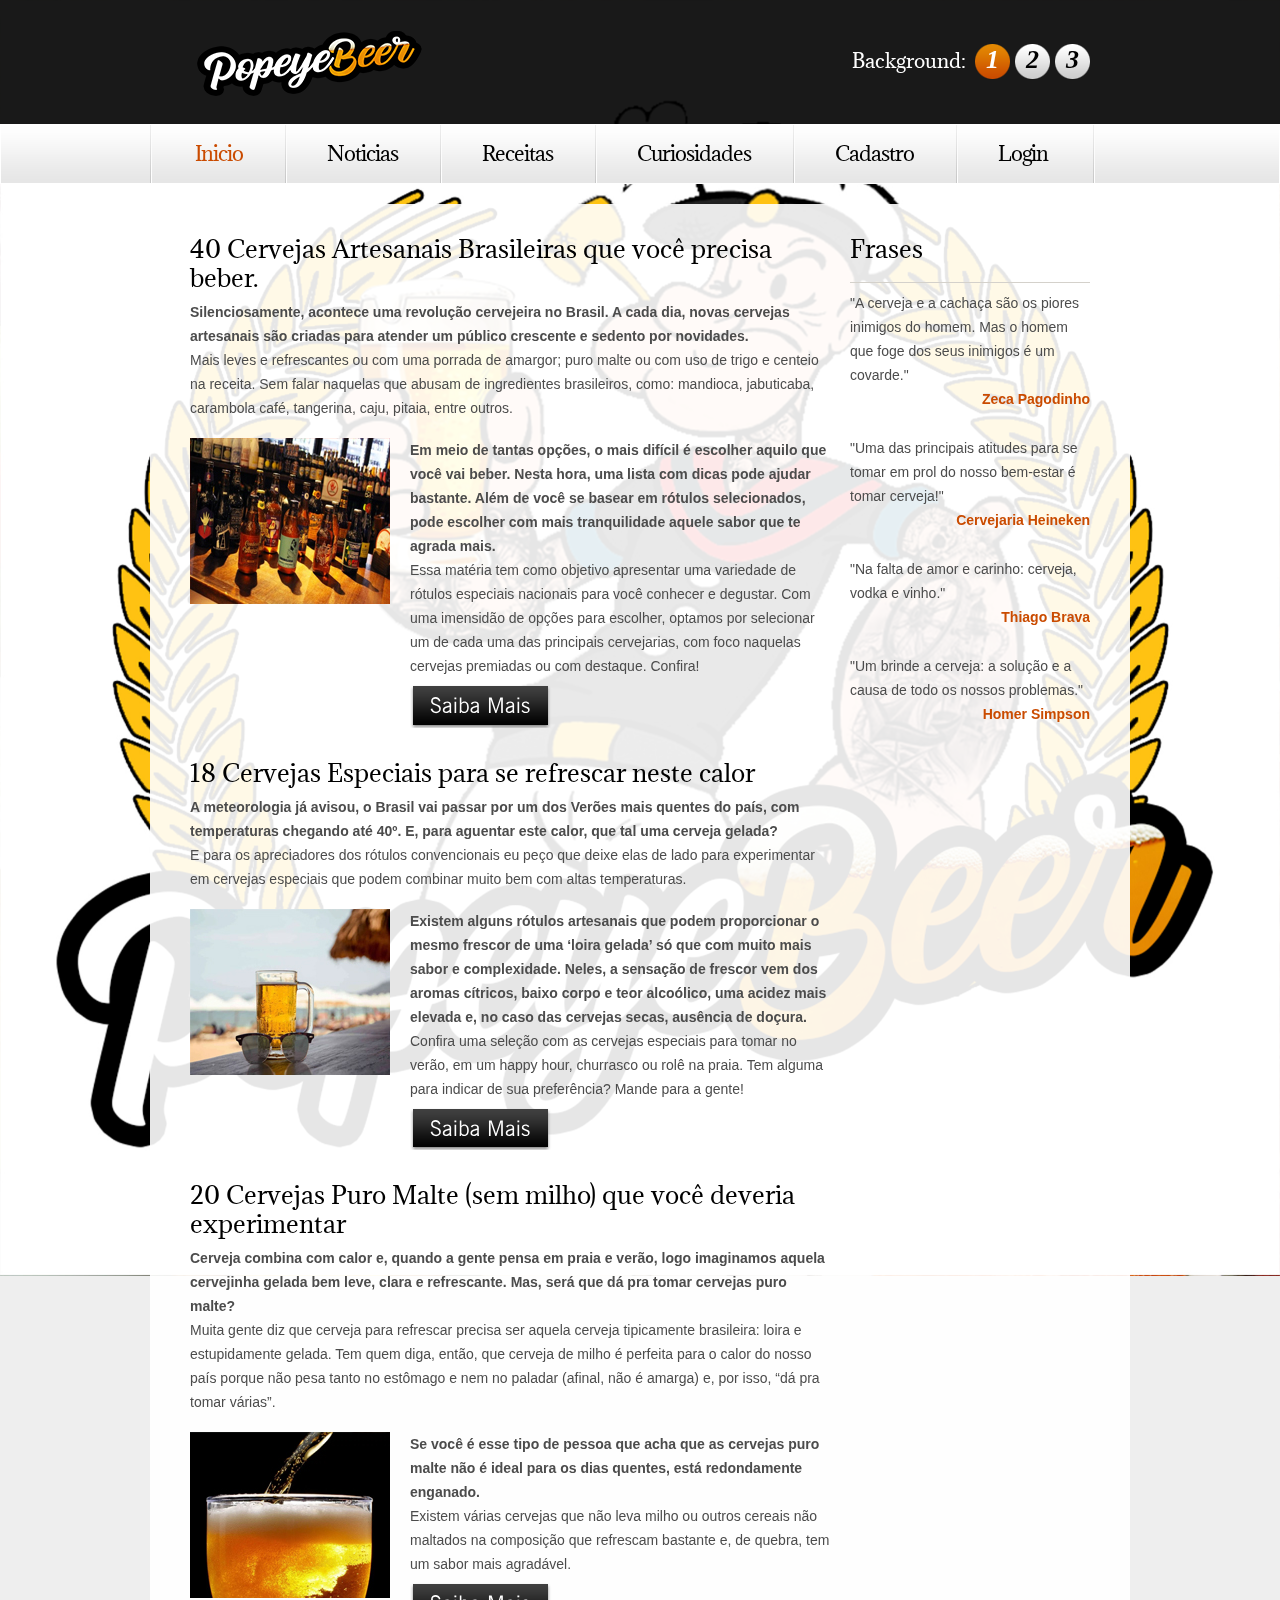
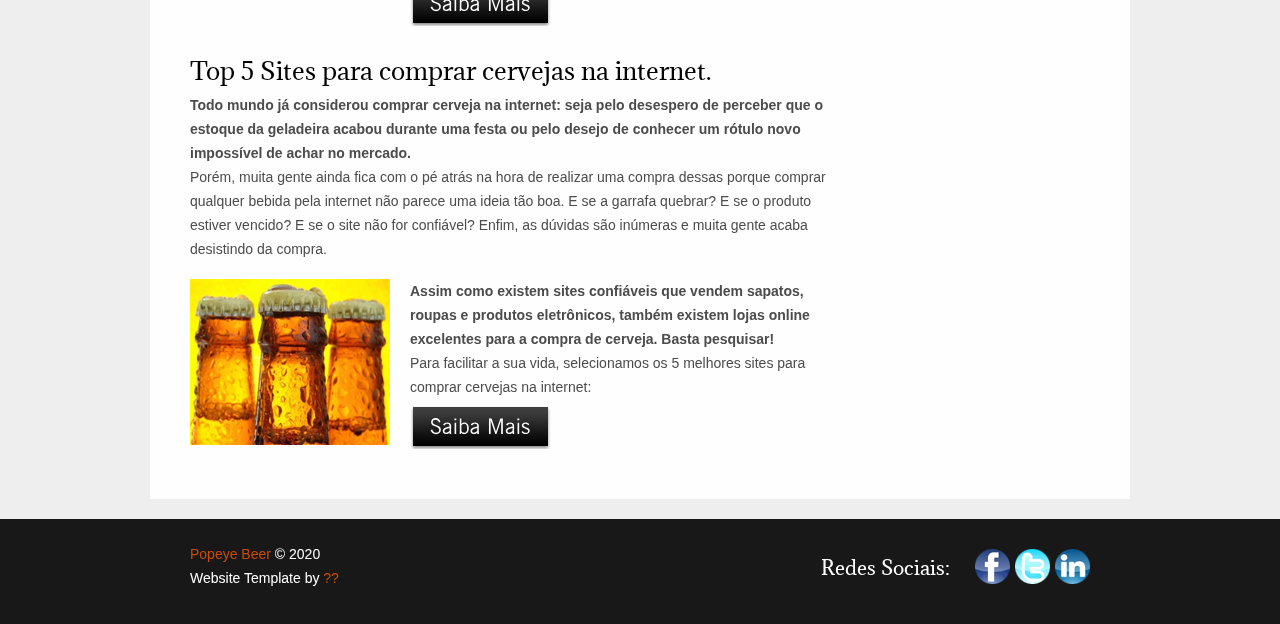
<file: projeto1/noticias.html>
<!DOCTYPE html>
<html lang="pt-br">
<head>
    <title>Popeye Beer</title>
    <meta charset="utf-8">
    <link rel="icon" type="image/png" href="images/icons/favicon.ico"/> 
    <link rel="stylesheet" href="css/reset.css" type="text/css" media="screen">
    <link rel="stylesheet" href="css/style.css" type="text/css" media="screen">
    <link rel="stylesheet" href="css/layout.css" type="text/css" media="screen">
    <link href='http://fonts.googleapis.com/css?family=Adamina' rel='stylesheet' type='text/css'>   
    <script src="js/jquery-1.6.3.min.js" type="text/javascript"></script>
    <script src="js/cufon-yui.js" type="text/javascript"></script>
    <script src="js/cufon-replace.js" type="text/javascript"></script>
    <script src="js/Lobster_13_400.font.js" type="text/javascript"></script>
    <script src="js/NewsGoth_BT_400.font.js" type="text/javascript"></script>
    <script src="js/FF-cash.js" type="text/javascript"></script>
    <script src="js/easyTooltip.js" type="text/javascript"></script>
	<script src="js/script.js" type="text/javascript"></script>
    <script src="js/bgSlider.js" type="text/javascript"></script>
	<!--[if lt IE 7]>
    <div style=' clear: both; text-align:center; position: relative;'>
        <a href="http://windows.microsoft.com/en-US/internet-explorer/products/ie/home?ocid=ie6_countdown_bannercode">
        	<img src="http://storage.ie6countdown.com/assets/100/images/banners/warning_bar_0000_us.jpg" border="0" height="42" width="820" alt="You are using an outdated browser. For a faster, safer browsing experience, upgrade for free today." />
        </a>
    </div>
	<![endif]-->
    <!--[if lt IE 9]>
   		<script type="text/javascript" src="js/html5.js"></script>
        <link rel="stylesheet" href="css/ie.css" type="text/css" media="screen">
	<![endif]-->
</head>
<body id="page2">
	<div id="bgSlider"></div>
    <div class="bg_spinner"></div>
	<div class="extra">
        <!--==============================header=================================-->
        <header>
        	<div class="top-row">
            	<div class="main">
                	<div class="wrapper">
                        <h1><a href="index.html">Popeye Beer</a></h1>
                        <ul class="pagination">
                            <li class="current"><a href="images/bg-img1.jpg">1</a></li>
                            <li><a href="images/bg-img2.jpg">2</a></li>
                            <li><a href="images/bg-img3.jpg">3</a></li>
                        </ul>
                        <strong class="bg-text">Background:</strong>
                    </div>
                </div>
            </div>
            <div class="menu-row">
            	<div class="menu-border">
                	<div class="main">
                        <nav>
                            <ul class="menu">
                                <li><a class="active" href="index.html">Inicio</a></li>
                                <li><a href="noticias.html">Noticias</a></li>
                                <li><a href="receitas.html">Receitas</a></li>
                                <li><a href="curiosidades.html">Curiosidades</a></li>
                                <li><a href="cadastro.php">Cadastro</a></li>
                                <li class="last"><a href="login.php">Login</a></li>
                            </ul>
                        </nav>
                    </div>
                </div>
            </div>
        </header>
        <!--==============================content================================-->
        <div class="inner">
            <div class="main">
                <section id="content">
                    <div class="indent">
                    	<div class="wrapper">
                        	<article class="col-1">
                                <div class="indent-left">
                                    <h3>40 Cervejas Artesanais Brasileiras que você precisa beber.</h3>
                                    <h6>Silenciosamente, acontece uma revolução cervejeira no Brasil. A cada dia, novas cervejas artesanais são criadas para atender um público crescente e sedento por novidades. </h6>
                                    <p>Mais leves e refrescantes ou com uma porrada de amargor; puro malte ou com uso de trigo e centeio na receita. Sem falar naquelas que abusam de ingredientes brasileiros, como: mandioca, jabuticaba, carambola café, tangerina, caju, pitaia, entre outros.</p>
                                    <div class="wrapper p3">
                                        <figure class="img-indent"><img src="images/page2-img1.jpg" alt="40 Cervejas Artesanais Brasileiras que você precisa beber." /></figure>
                                        <div class="extra-wrap">
                                            <h6>Em meio de tantas opções, o mais difícil é escolher aquilo que você vai beber. Nesta hora, uma lista com dicas pode ajudar bastante. Além de você se basear em rótulos selecionados, pode escolher com mais tranquilidade aquele sabor que te agrada mais.</h6>
                                            <p class="p1">Essa matéria tem como objetivo apresentar uma variedade de rótulos especiais nacionais para você conhecer e degustar. Com uma imensidão de opções para escolher, optamos por selecionar um de cada uma das principais cervejarias, com foco naquelas cervejas premiadas ou com destaque. Confira!</p>
                                            <a class="button-2" href="noticia1.html">Saiba Mais</a>
                                        </div>
                                    </div>
                                </div>
                                <div class="indent-left">
                                    <h3>18 Cervejas Especiais para se refrescar neste calor</h3>
                                    <h6>A meteorologia já avisou, o Brasil vai passar por um dos Verões mais quentes do país, com temperaturas chegando até 40º. E, para aguentar este calor, que tal uma cerveja gelada?</h6>
                                    <p>E para os apreciadores dos rótulos convencionais eu peço que deixe elas de lado para experimentar em cervejas especiais que podem combinar muito bem com altas temperaturas.</p>
                                    <div class="wrapper p3">
                                        <figure class="img-indent"><img src="images/page2-img2.jpg" alt="" /></figure>
                                        <div class="extra-wrap">
                                            <h6>Existem alguns rótulos artesanais que podem proporcionar o mesmo frescor de uma ‘loira gelada’ só que com muito mais sabor e complexidade. Neles, a sensação de frescor vem dos aromas cítricos, baixo corpo e teor alcoólico, uma acidez mais elevada e, no caso das cervejas secas, ausência de doçura.</h6>
                                            <p class="p1">Confira uma seleção com as cervejas especiais para tomar no verão, em um happy hour, churrasco ou rolê na praia. Tem alguma para indicar de sua preferência? Mande para a gente!</p>
                                            <a class="button-2" href="noticia2.html">Saiba Mais</a>
                                        </div>
                                    </div>
                                </div>
                                <div class="indent-left">
                                    <h3>20 Cervejas Puro Malte (sem milho) que você deveria experimentar</h3>
                                    <h6>Cerveja combina com calor e, quando a gente pensa em praia e verão, logo imaginamos aquela cervejinha gelada bem leve, clara e refrescante. Mas, será que dá pra tomar cervejas puro malte?</h6>
                                    <p>Muita gente diz que cerveja para refrescar precisa ser aquela cerveja tipicamente brasileira: loira e estupidamente gelada. Tem quem diga, então, que cerveja de milho é perfeita para o calor do nosso país porque não pesa tanto no estômago e nem no paladar (afinal, não é  amarga) e, por isso, “dá pra tomar várias”.</p>
                                    <div class="wrapper p3">
                                        <figure class="img-indent"><img src="images/page2-img3.jpg" alt="20 cervejas puro malte (sem milho) que você deveria experimentar" /></figure>
                                        <div class="extra-wrap">
                                            <h6>Se você é esse tipo de pessoa que acha que as cervejas puro malte não é ideal para os dias quentes, está redondamente enganado.</h6>
                                            <p class="p1">Existem várias cervejas que não leva milho ou outros cereais não maltados na composição que refrescam bastante e, de quebra, tem um sabor mais agradável.</p>
                                            <a class="button-2" href="noticia3.html">Saiba Mais</a>
                                        </div>
                                    </div>
                                </div>
                                <div class="indent-left">
                                    <h3>Top 5 Sites para comprar cervejas na internet.</h3>
                                    <h6>Todo mundo já considerou comprar cerveja na internet: seja pelo desespero de perceber que o estoque da geladeira acabou durante uma festa ou pelo desejo de conhecer um rótulo novo impossível de achar no mercado. </h6>
                                    <p>Porém, muita gente ainda fica com o pé atrás na hora de realizar uma compra dessas porque comprar qualquer bebida pela internet não parece uma ideia tão boa. E se a garrafa quebrar? E se o produto estiver vencido? E se o site não for confiável? Enfim, as dúvidas são inúmeras e muita gente acaba desistindo da compra.</p>
                                    <div class="wrapper p3">
                                        <figure class="img-indent"><img src="images/page2-img4.jpg" alt="Top 5 Sites para comprar cervejas na internet" /></figure>
                                        <div class="extra-wrap">
                                            <h6>Assim como existem sites confiáveis que vendem sapatos, roupas e produtos eletrônicos, também existem lojas online excelentes para a compra de cerveja. Basta pesquisar!</h6>
                                            <p class="p1">Para facilitar a sua vida, selecionamos os 5 melhores sites para comprar cervejas na internet:</p>
                                            <a class="button-2" href="noticia4.html">Saiba Mais</a>
                                        </div>
                                    </div>
                                </div>

                            </article>
                            <article class="col-2">
                            	<h3 class="border-bot">Frases</h3>
                                <blockquote>&quot;A cerveja e a cachaça são os piores inimigos do homem. Mas o homem que foge dos seus inimigos é um covarde.&quot;</blockquote>
                                <div class="alignright img-indent-bot">
                                	<strong class="color-3">Zeca Pagodinho</strong>
                                </div>
                                <blockquote>&quot;Uma das principais atitudes para se tomar em prol do nosso bem-estar é tomar cerveja!&quot;</blockquote>
                                <div class="alignright img-indent-bot">
                                	<strong class="color-3">Cervejaria Heineken</strong>
                                </div>
                                <blockquote>&quot;Na falta de amor e carinho: cerveja, vodka e vinho.&quot;</blockquote>
                                <div class="alignright img-indent-bot">
                                	<strong class="color-3">Thiago Brava</strong>
                                </div>
                                <blockquote>&quot;Um brinde a cerveja: a solução e a causa de todo os nossos problemas.&quot;</blockquote>
                                <div class="alignright">
                                	<strong class="color-3">Homer Simpson</strong>
                                </div>
                            </article>
                        </div>
                    </div>
                </section>
                <div class="block"></div>
            </div>
        </div>
    </div>
	<!--==============================footer=================================-->
    <footer>
    	<div class="padding">
        	<div class="main">
                <div class="wrapper">
                	<div class="fleft footer-text">
                    	<span>Popeye Beer</span> &copy; 2020
                        <strong>Website Template by <a rel="nofollow" class="link" target="_blank" href="http://www.facebook.com/">??</a></strong>
                        <!-- {%FOOTER_LINK} -->
                    </div>
                    <ul class="list-services">
                    	<li>Redes Sociais:</li>
                    	<li><a class="tooltips" title="facebook" href="#"></a></li>
                        <li class="item-1"><a class="tooltips" title="twitter" href="#"></a></li>
                        <li class="item-2"><a class="tooltips" title="linkedin" href="#"></a></li>
                    </ul>
                </div>
            </div>
        </div>
    </footer>
    <script type="text/javascript"> Cufon.now(); </script>
</body>
</html>
</file>
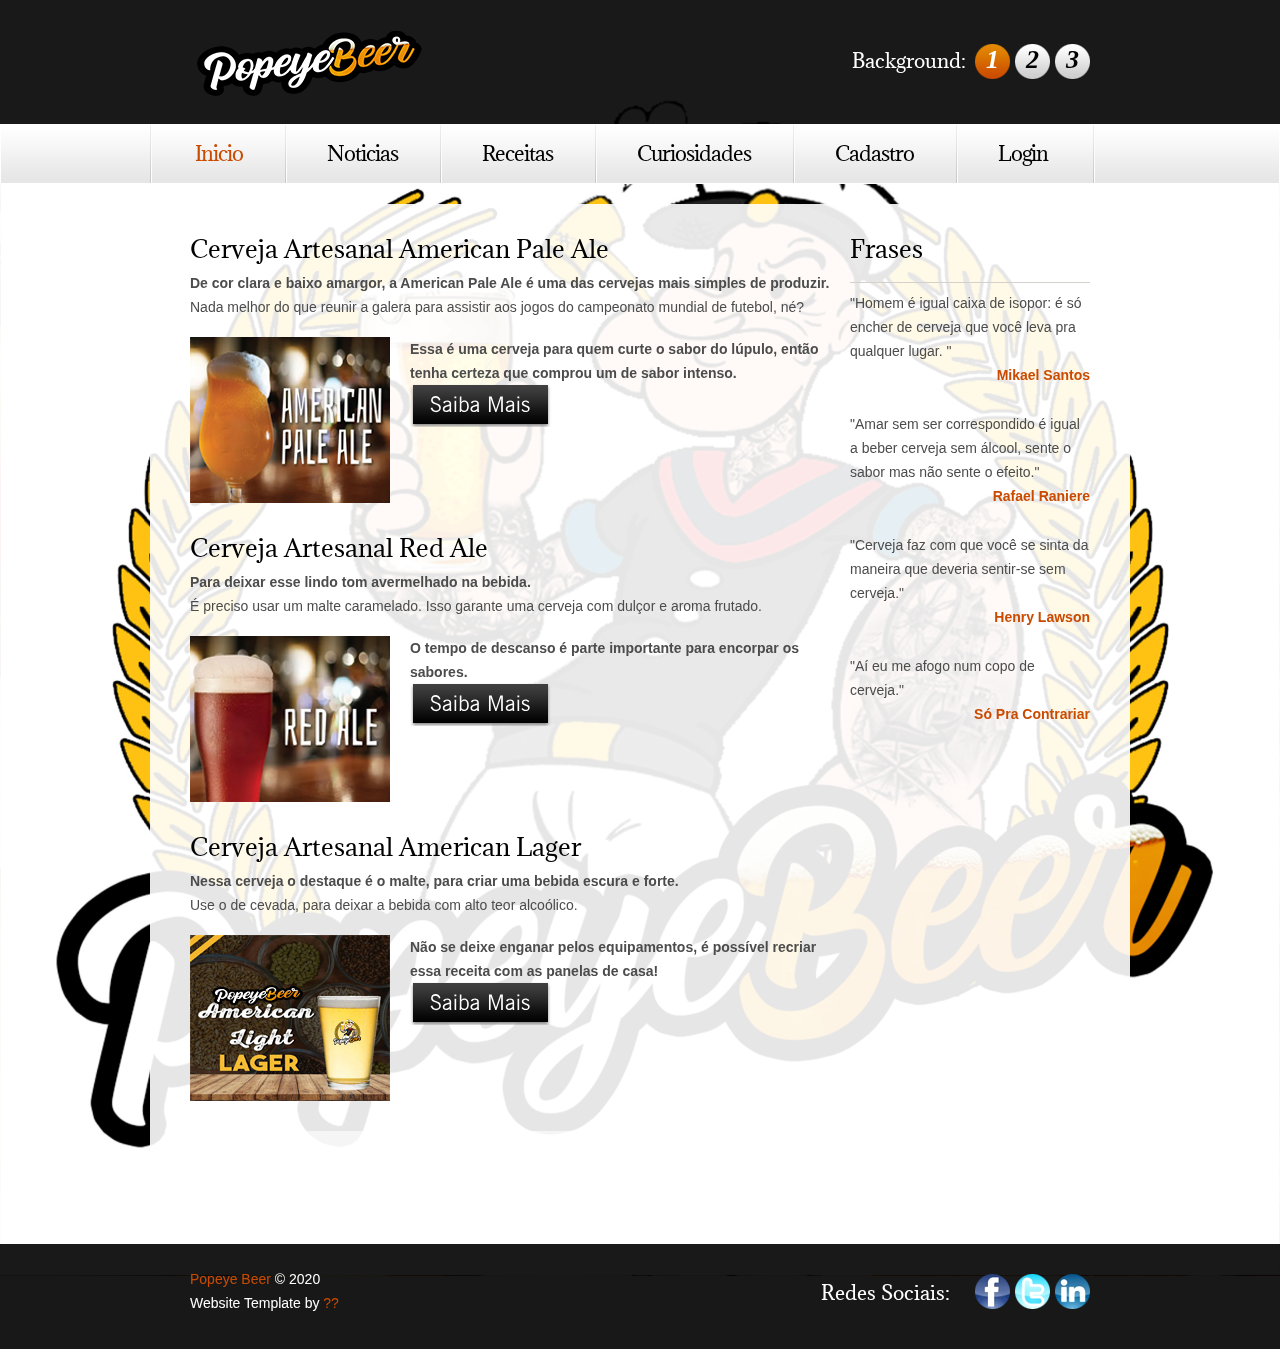
<file: projeto1/receitas.html>
<!DOCTYPE html>
<html lang="pt-br">
<head>
    <title>Popeye Beer</title>
    <meta charset="utf-8">
    <link rel="icon" type="image/png" href="images/icons/favicon.ico"/> 
    <link rel="stylesheet" href="css/reset.css" type="text/css" media="screen">
    <link rel="stylesheet" href="css/style.css" type="text/css" media="screen">
    <link rel="stylesheet" href="css/layout.css" type="text/css" media="screen">
    <link href='http://fonts.googleapis.com/css?family=Adamina' rel='stylesheet' type='text/css'>   
    <script src="js/jquery-1.6.3.min.js" type="text/javascript"></script>
    <script src="js/cufon-yui.js" type="text/javascript"></script>
    <script src="js/cufon-replace.js" type="text/javascript"></script>
    <script src="js/Lobster_13_400.font.js" type="text/javascript"></script>
    <script src="js/NewsGoth_BT_400.font.js" type="text/javascript"></script>
    <script src="js/FF-cash.js" type="text/javascript"></script>
    <script src="js/easyTooltip.js" type="text/javascript"></script>
	<script src="js/script.js" type="text/javascript"></script>
    <script src="js/bgSlider.js" type="text/javascript"></script>
	<!--[if lt IE 7]>
    <div style=' clear: both; text-align:center; position: relative;'>
        <a href="http://windows.microsoft.com/en-US/internet-explorer/products/ie/home?ocid=ie6_countdown_bannercode">
        	<img src="http://storage.ie6countdown.com/assets/100/images/banners/warning_bar_0000_us.jpg" border="0" height="42" width="820" alt="You are using an outdated browser. For a faster, safer browsing experience, upgrade for free today." />
        </a>
    </div>
	<![endif]-->
    <!--[if lt IE 9]>
   		<script type="text/javascript" src="js/html5.js"></script>
        <link rel="stylesheet" href="css/ie.css" type="text/css" media="screen">
	<![endif]-->
</head>
<body id="page4">
	<div id="bgSlider"></div>
    <div class="bg_spinner"></div>
	<div class="extra">
        <!--==============================header=================================-->
        <header>
        	<div class="top-row">
            	<div class="main">
                	<div class="wrapper">
                        <h1><a href="index.html">Popeye Beer</a></h1>
                        <ul class="pagination">
                            <li class="current"><a href="images/bg-img1.jpg">1</a></li>
                            <li><a href="images/bg-img2.jpg">2</a></li>
                            <li><a href="images/bg-img3.jpg">3</a></li>
                        </ul>
                        <strong class="bg-text">Background:</strong>
                    </div>
                </div>
            </div>
            <div class="menu-row">
            	<div class="menu-border">
                	<div class="main">
                        <nav>
                            <ul class="menu">
                                <li><a class="active" href="index.html">Inicio</a></li>
                                <li><a href="noticias.html">Noticias</a></li>
                                <li><a href="receitas.html">Receitas</a></li>
                                <li><a href="curiosidades.html">Curiosidades</a></li>
                                <li><a href="cadastro.php">Cadastro</a></li>
                                <li class="last"><a href="login.php">Login</a></li>
                            </ul>
                        </nav>
                    </div>
                </div>
            </div>
        </header>
        <!--==============================content================================-->
        <div class="inner">
            <div class="main">
                <section id="content">
                    <div class="indent">
                    	<div class="wrapper">
                        	<article class="col-1">
                                <div class="indent-left">
                                	<h3>Cerveja Artesanal American Pale Ale</h3>    
                                    <h6>De cor clara e baixo amargor, a American Pale Ale é uma das cervejas mais simples de produzir.</h6>
                                    <p>Nada melhor do que reunir a galera para assistir aos jogos do campeonato mundial de futebol, né?</p>
                                    <div class="wrapper p3">
                                    	<figure class="img-indent"><img src="images/page5-img1.jpg" alt="" /></figure>
                                        <div class="extra-wrap">
                                        	<h6>Essa é uma cerveja para quem curte o sabor do lúpulo, então tenha certeza que comprou um de sabor intenso.</h6>
                                            <a class="button-2" href="https://www.youtube.com/watch?v=R8zuIepbH84" target="_blank">Saiba Mais</a>
                                        </div>
                                    </div>
                                </div>
                                <div class="indent-left">
                                	<h3>Cerveja Artesanal Red Ale</h3>    
                                    <h6>Para deixar esse lindo tom avermelhado na bebida.</h6>
                                    <p>É preciso usar um malte caramelado. Isso garante uma cerveja com dulçor e aroma frutado.</p>
                                    <div class="wrapper p3">
                                    	<figure class="img-indent"><img src="images/page5-img2.jpg" alt="Veja 5 dicas para melhor tomar uma Cerveja" /></figure>
                                        <div class="extra-wrap">
                                        	<h6>O tempo de descanso é parte importante para encorpar os sabores.</h6>
                                            <a class="button-2" href="https://www.youtube.com/watch?v=lrnh5UyWeAg" target="_blank">Saiba Mais</a>
                                        </div>
                                    </div>
                                </div>
                                <div class="indent-left">
                                	<h3> Cerveja Artesanal American Lager</h3>    
                                    <h6>Nessa cerveja o destaque é o malte, para criar uma bebida escura e forte.</h6>
                                    <p>Use o de cevada, para deixar a bebida com alto teor alcoólico.</p>
                                    <div class="wrapper p3">
                                    	<figure class="img-indent"><img src="images/page5-img3.jpg" alt="" /></figure>
                                        <div class="extra-wrap">
                                        	<h6>Não se deixe enganar pelos equipamentos, é possível recriar essa receita com as panelas de casa!</h6>
                                            <a class="button-2" href="https://www.youtube.com/watch?v=WrYJYf5007E" target="_blank">Saiba Mais</a>
                                        </div>
                                    </div>
                                </div>
                                <div class="bg">
                                    <div class="padding">

                                        <div class="wrapper indent-bot">

                                            <div class="column-2">

                                            </div>
                                        </div>
                                        <div class="wrapper">
                                        	<div class="column-1">
                                            	<div class="wrapper">
                                                	
                                                </div>
                                            </div>
                                            <div class="column-2">
                                            	<div class="wrapper">

                                                    <div class="extra-wrap">
                                                    	<div class="margin-top">

                                                        </div>
                                                    </div>
                                                </div>
                                            </div>
                                        </div>
                                    </div>
                                </div>
                            </article>
                            <article class="col-2">
                            	<h3 class="border-bot">Frases</h3>
                                <blockquote>&quot;Homem é igual caixa de isopor: é só encher de cerveja que você leva pra qualquer lugar. &quot;</blockquote>
                                <div class="alignright img-indent-bot">
                                	<strong class="color-3">Mikael Santos</strong>
                                </div>
                                <blockquote>&quot;Amar sem ser correspondido é igual a beber cerveja sem álcool, sente o sabor mas não sente o efeito.&quot;</blockquote>
                                <div class="alignright img-indent-bot">
                                	<strong class="color-3">Rafael Raniere</strong>
                                </div>
                                <blockquote>&quot;Cerveja faz com que você se sinta da maneira que deveria sentir-se sem cerveja.&quot;</blockquote>
                                <div class="alignright img-indent-bot">
                                	<strong class="color-3">Henry Lawson</strong>
                                </div>
                                <blockquote>&quot;Aí eu me afogo num copo de cerveja.&quot;</blockquote>
                                <div class="alignright">
                                	<strong class="color-3">Só Pra Contrariar</strong>
                                </div>
                            </article>
                        </div>
                    </div>
                </section>
                <div class="block"></div>
            </div>
        </div>
    </div>
	<!--==============================footer=================================-->
    <footer>
    	<div class="padding">
        	<div class="main">
                <div class="wrapper">
                	<div class="fleft footer-text">
                    	<span>Popeye Beer</span> &copy; 2020
                        <strong>Website Template by <a rel="nofollow" class="link" target="_blank" href="http://www.facebook.com/">??</a></strong>
                        <!-- {%FOOTER_LINK} -->
                    </div>
                    <ul class="list-services">
                    	<li>Redes Sociais:</li>
                    	<li><a class="tooltips" title="facebook" href="#"></a></li>
                        <li class="item-1"><a class="tooltips" title="twitter" href="#"></a></li>
                        <li class="item-2"><a class="tooltips" title="linkedin" href="#"></a></li>
                    </ul>
                </div>
            </div>
        </div>
    </footer>
    <script type="text/javascript"> Cufon.now(); </script>
</body>
</html>
</file>
<file: projeto1/css/style.css>
/* Getting the new tags to behave */
article, aside, audio, canvas, command, datalist, details, embed, figcaption, figure, footer, header, hgroup, keygen, meter, nav, output, progress, section, source, video {display:block;}
mark, rp, rt, ruby, summary, time {display:inline;}

/* Global properties ======================================================== */
html {width:100%;}
body {font-family:Arial, Helvetica, sans-serif;font-size:100%;color:#4c4c4c;min-width:980px;background:#eee}
.ic, .ic a {border:0;float:right;background:#fff;color:#f00;width:50%;line-height:10px;font-size:10px;margin:-220% 0 0 0;overflow:hidden;padding:0}
.bg {width:100%; padding:25px 0 28px; background:url(../images/bg-tail.png) left top repeat;}
	.bg .padding {padding:0 20px 0 39px;}

.main {
	width:980px; 	
	padding:0;
	margin:0 auto;
	font-size:0.875em;
	line-height:1.714em;
	position:relative;
}

a {color:#ca4b00; outline:none;}
a:hover {text-decoration:none;}

.col-1, .col-2, .col-3,
.column-1, .column-2 {float:left;}

.wrapper {width:100%; overflow:hidden; position:relative;}
.extra-wrap {overflow:hidden;}
.clear {
	clear: both;
	display: block;
	overflow: hidden;
	visibility: hidden;
	width: 0;
	height: 0;
}
 
p {margin-bottom:18px;}
.p1 {margin-bottom:8px;}
.p2 {margin-bottom:15px;}
.p3 {margin-bottom:30px;}
.p4 {margin-bottom:40px;}
.p5 {margin-bottom:50px;}

.fleft {float:left;}
.fright {float:right;}

.alignright {text-align:right;}
.aligncenter {text-align:center;}

.color-1 {color:#fff;}
.color-2 {color:#000;}
.color-3 {color:#ca4b00;}

/*********************************boxes**********************************/
.inner {padding:20px 0;}
.indent-top {padding-top:25px;}
.indent {padding:0 40px 0 20px;}
.indent-left {padding-left:20px;}
.indent-right {padding-right:20px;}

.indent-bot {margin-bottom:20px;}
.indent-bot2 {margin-bottom:30px;}
.indent-bot3 {margin-bottom:45px;}

.prev-indent-bot {margin-bottom:10px;}
.img-indent-bot {margin-bottom:25px;}
.margin-bot {margin-bottom:35px;}
.margin-top {margin-top:-5px}

.img-indent {float:left; margin:0 20px 0px 0;}	
.img-indent2 {float:left; margin:0 13px 0px 0;}	
.img-indent-r {float:right; margin:0 0px 0px 40px;}	

.buttons a:hover {cursor:pointer;}

.menu li a,
.list-2 li a,
.pagination li a,
.link,
.button-1, .button-2,
h1 a {text-decoration:none;}	

/*********************************header*************************************/
header {
	width:100%;
	position:relative; 
	z-index:2;
}
.top-row {
	width:100%;
	padding:30px 0 25px 0;
	background:url(../images/header-tail.png) center top repeat;
}
.menu-row {
	width:100%;
	padding:0;
	border-bottom:1px solid #fff;
	background:url(../images/menu-row-tail.gif) center top repeat-x #e6e6e6;
}
.menu-border {
	border-left:1px solid #fff;
	border-right:1px solid #fff;
}

h1 {
	padding:0 0 0 40px; 
	float:left;
}
	h1 a {
		display:block; 
		width:240px;
		height:69px;
		text-indent:-9999px;
		background:url(../images/logo.png) 0 0 no-repeat;
	}
	
/***** menu *****/
.menu {
	width:100%;
	min-height:58px;
	overflow:hidden;
	background:url(../images/menu-spacer.gif) left top no-repeat;
}
.menu li {
	float:left; 
	position:relative;
	background:url(../images/menu-spacer.gif) right top no-repeat;
}
.menu li a {
	display:block; 
	font-family: 'Adamina', serif;
	font-size:20px; 
	line-height:2.5em; 
	letter-spacing:-1px;
	padding:5px 44px 4px 40px; 
	color:#000; 
}
.menu > li:first-child > a {padding:5px 44px 4px 45px;}
.menu li.last a {padding:5px 47px 4px 40px;}
.menu li a.active,
.menu li a:hover {color:#ca4b00;}

/*****BG-slider*****/
.bg_spinner { 
	width:100%; 
	height:100%; 
	position:fixed; 
	z-index:9; 
	background:url(../images/loader.gif) 50% 50% no-repeat;
}
.pagination { 
	float:right; 
	padding:14px 40px 0 0;
}
	.pagination li { 
		float:left;
		padding-left:5px;
	}
		.pagination li a { 
			font-family:"Times New Roman", Times, serif;
			font-style:italic;
			font-weight:bold;
			display:block; 
			background:url(../images/bg-slider-pagination.png) right top no-repeat;
			width:35px; 
			height:35px;
			font-size:26px;
			line-height:1.2em;
			text-align:center;
			color:#000;
		}
		.pagination a:hover, 
		.pagination .current a {background-position:left top; color:#fff;}
.bg-text {
	display:block;
	font-family: 'Adamina', serif;
	font-size:19px;
	line-height:2em;
	font-weight:400;
	color:#fff;
	float:right;
	margin-right:4px;
	padding-top:12px;
}
/***** slider *****/
.slider {
	position:relative;
	width:900px;
	height:324px;
	margin:0 auto 30px;
}
.items {display:none;}

.banner {
	width:250px;
	height:324px;
	overflow:hidden;
	position:absolute;
	top:0;
	left:660px;
	z-index:99;
}
	.title {
		display:block;
		font-size:44px;
		line-height:2em;
	}
	.title strong {display:inline-block; line-height:2em; color:#d66901;}
	.title em {display:inline-block; line-height:2em; font-style:normal; color:#242424;}
	.banner p {
		font-family: 'Adamina', serif;
		font-size:19px;
		line-height:29px;
		color:#4d4d4d;
	}
.banner-2 {
	width:227px;
	height:227px;
	background:url(../images/banner-2.png) 0 0 no-repeat;
	position:absolute;
	left:393px;
	top:-7px;
	z-index:99;
}
		
.pags {
	position:absolute;
	top:316px;
	left:310px;
	z-index:99;
}
.pags li {
	float:left;
	padding-right:2px;
}
	.pags li a {
		display:block;
		width:23px;
		height:23px;
		text-indent:-9999px;
		background:url(../images/pags.png) right top no-repeat;
		cursor:pointer;
	}
	.pags li a:hover,
	.pags li.current a {background-position:left top;}
	.pags li.current a {cursor:default;}

/*********************************content*************************************/
#content {
	width:100%; 
	padding:30px 0 43px;
	background:url(../images/content-tail.png) left top repeat;
	position:relative;
	z-index:1;
}
	.padding-2 {padding:0 20px 0 39px;}

h3 {
	font-family: 'Adamina', serif;
	font-size:24px; 
	line-height:1.208em; 
	font-weight:400;
	margin-bottom:8px;
	color:#000;
}
h4 {
	font-size:34px;
	line-height:1.205em;
	margin-bottom:3px;
}
	h4 strong {display:inline-block; line-height:1.2em; color:#ca4b00;}
	h4 em {display:inline-block; line-height:1.2em; font-style:normal; color:#000;}

h6 {color:#4c4c4c;}

.border-bot {
	width:100%; 
	padding-bottom:20px; 
	background:url(../images/pic-1.gif) 0 bottom repeat-x;
}

.button-1 {
	display:inline-block; 
	padding:0px 18px 2px;
	font-family: 'Adamina', serif;
	font-size:21px;
	line-height:1.7em;
	color:#ca4b00; 
	border:1px solid #fff;
	background:url(../images/button1-tail.gif) 0 0 repeat-x #e6e6e6;
	box-shadow: 0px 2px 3px #888;
	-moz-box-shadow: 0px 2px 3px #888;
	-webkit-box-shadow: 0px 2px 3px #888;
	margin:0 0 3px 3px;
	cursor:pointer;
	float:left;
}
.button-1:hover {background:#e6e6e6;}

.button-2 {
	display:inline-block; 
	padding:0px 17px 3px;
	font-family: 'Adamina', serif;
	font-size:21px;
	line-height:1.7em;
	color:#fff; 
	background:url(../images/button2-tail.gif) 0 0 repeat-x #010101;
	box-shadow: 0px 2px 3px #888;
	-moz-box-shadow: 0px 2px 3px #888;
	-webkit-box-shadow: 0px 2px 3px #888;
	margin:0 0 3px 3px;
}
.button-2:hover {background:#000;}

.list-1 li {
	font-size:14px;
	line-height:24px; 
	padding-left:20px; 
	background:url(../images/marker-1.png) 0 7px no-repeat;
}
	.list-1 li a {
		display:inline-block;
		color:#000;
	}
	.list-1 li a:hover {text-decoration:none;}

.link:hover {text-decoration:underline;} 

dl span {float:left; width:79px;}

/***** contact form *****/
#contact-form {display:block;}
	#contact-form label {
		display:block; 
		height:30px; 
		overflow:hidden;
	}
	#contact-form input {
		float:left; 
		width:322px; 
		font-size:12px; 
		line-height:1.25em;
		color:#4c4c4c;
		padding:4px 10px; 
		margin:0; 
		font-family:Arial, Helvetica, sans-serif; 
		border:1px solid #dcddd9; 
		background:url(../images/bg-tail.png) 0 0 repeat;
	}
	#contact-form textarea {
		float:left;
		height:215px; 
		width:522px; 
		font-size:12px; 
		line-height:1.25em;
		color:#4c4c4c;
		padding:4px 10px; 
		margin:0; 
		font-family:Arial, Helvetica, sans-serif; 
		border:1px solid #dcddd9; 
		background:url(../images/bg-tail.png) 0 0 repeat;
		overflow:auto;
	}
.text-form {
	float:left; 
	display:block; 
	font-size:14px;
	line-height:2em;
	width:73px; 
	color:#4c4c4c;
	font-family:Arial, Helvetica, sans-serif;
}

.buttons {padding:20px 0 0 0; text-align:right;}
.buttons a {margin-right:10px;}	
		
/****************************footer************************/
footer {
	width:100%; 
	height:105px;
	background:url(../images/footer-tail.png) center top repeat;
	position:relative;
	overflow:hidden;
	z-index:99;
}
	footer .padding {padding:27px 0;}
	
.footer-text {
	font-size:14px;
	line-height:1.214em;
	color:#fff;
	padding-left:40px;
}
	.footer-text span {color:#ca4b00;}
	.footer-text strong {
		display:block;
		font-weight:normal;
		padding-top:7px;
	}

.list-services {
	padding:3px 35px 0 0;
	float:right;
}
	.list-services li {
		float:left; 
		padding:0 5px 0 0;
		font-family: 'Adamina', serif;
		font-size:19px;
		line-height:2em;
		color:#fff;
	}
	.list-services li:first-child {padding-right:25px;}
		.list-services li a {
			display:block;
			width:35px;
			height:35px;
			text-indent:-9999px;
			background:url(../images/social-icons.png) 0 0 no-repeat;
		}
		.list-services li.item-1 a {background-position:-40px 0;}
		.list-services li.item-2 a {background-position:-80px 0;}
		
#easyTooltip{
	font-family:Arial, Helvetica, sans-serif;
	font-size:12px;
	padding:4px 8px;
	color:#fff;
	border:1px solid #fff;
	background:#000;
	position:relative;
	z-index:99;
}
	
/*********extra***********/
.block {height:105px;}
.extra {
	min-height:100%; 
	height:auto !important; 
	height:100%; 
	margin: 0 auto -105px; 
	position:relative;
	overflow:hidden;
} 
html, body {height:100%;}
</file>
<file: projeto1/css/layout.css>
/*======= index.html =======*/
#page1 .col-1 {width:295px; margin-right:35px;}
#page1 .col-2 {width:255px;}
#page1 .col-3 {width:620px; margin-right:40px;}

/*======= index-1.html =======*/
#page2 #content {padding:30px 0 20px;}
#page2 .col-1{width:660px; margin-right:20px;}
#page2 .col-2{width:240px;}
#page2 .column-1 {width:300px; margin-right:20px;}
#page2 .column-2 {width:300px;}
#page2 .bg .padding {padding:0 20px;}

/*======= index-2.html =======*/
#page3 #content {padding:30px 0 20px;}
#page3 .col-1{width:660px; margin-right:20px;}
#page3 .col-2{width:240px;}
#page3 .column-1 {width:300px; margin-right:20px;}
#page3 .column-2 {width:300px;}
#page3 .bg .padding {padding:0 20px;}

/*======= index-3.html =======*/
#page4 #content {padding:30px 0 20px;}
#page4 .col-1{width:660px; margin-right:20px;}
#page4 .col-2{width:240px;}
#page4 .column-1 {width:300px; margin-right:20px;}
#page4 .column-2 {width:300px;}
#page4 .bg .padding {padding:0 20px;}

/*======= index-4.html =======*/
#page5 #content {padding:20px 0 20px;}
#page5 .col-1{width:660px; margin-right:20px;}
#page5 .col-2{width:240px;}
#page5 .column-1 {width:300px; margin-right:20px;}
#page5 .column-2 {width:300px;}
#page5 .bg {padding:15px 0 28px;}
#page5 .bg .padding {padding:0 20px;}

/*======= index-5.html =======*/
#page6 #content {padding:20px 0 20px;}
#page6 .col-1{width:640px; margin-right:40px;}
#page6 .col-2{width:240px;}
#page6 .column-1 {width:300px; margin-right:20px;}
#page6 .column-2 {width:300px;}
#page6 .bg .padding {padding:0 20px;}
</file>
<file: projeto1/css/ie.css>
.button-1,
.button-2 {behavior: url(js/PIE.htc);}
.button-1,
.button-2 {position:relative\0/;}
.banner {filter:progid:DXImageTransform.Microsoft.AlphaImageLoader() !important;}
</file>
